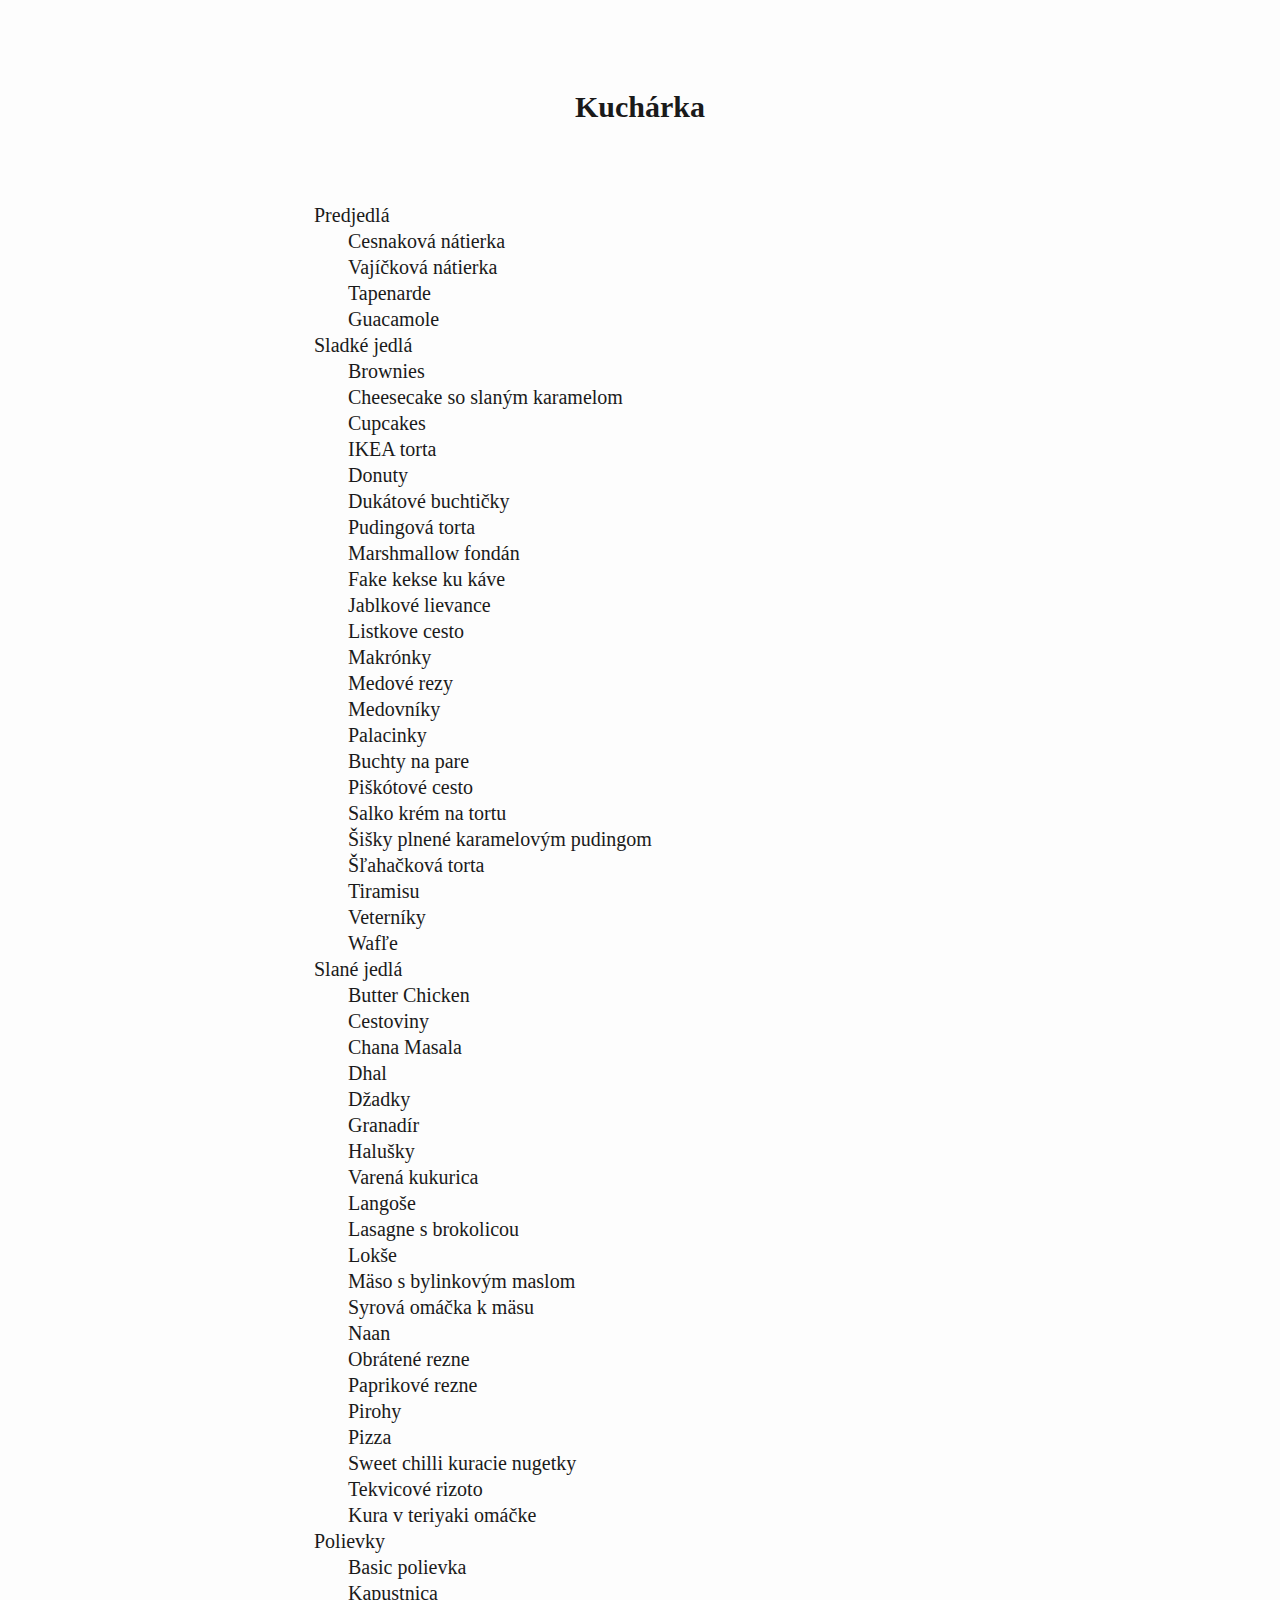
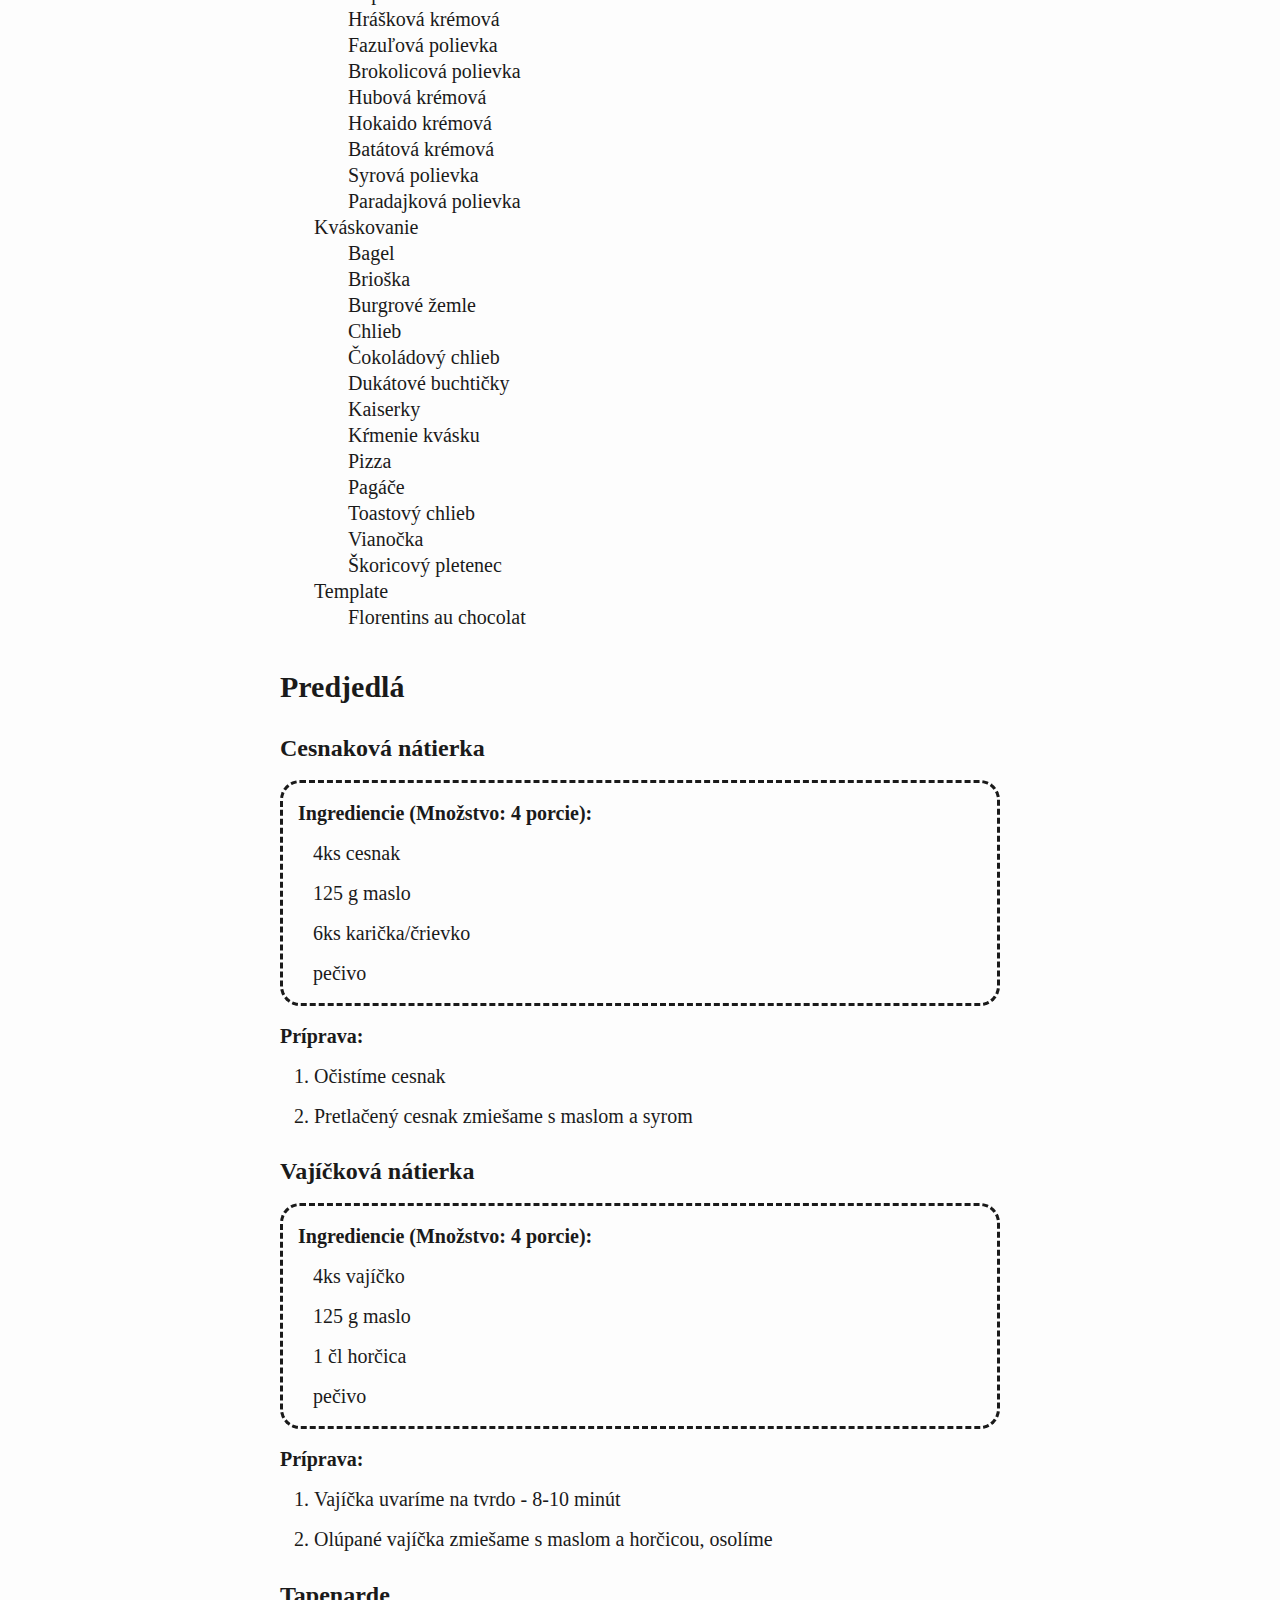
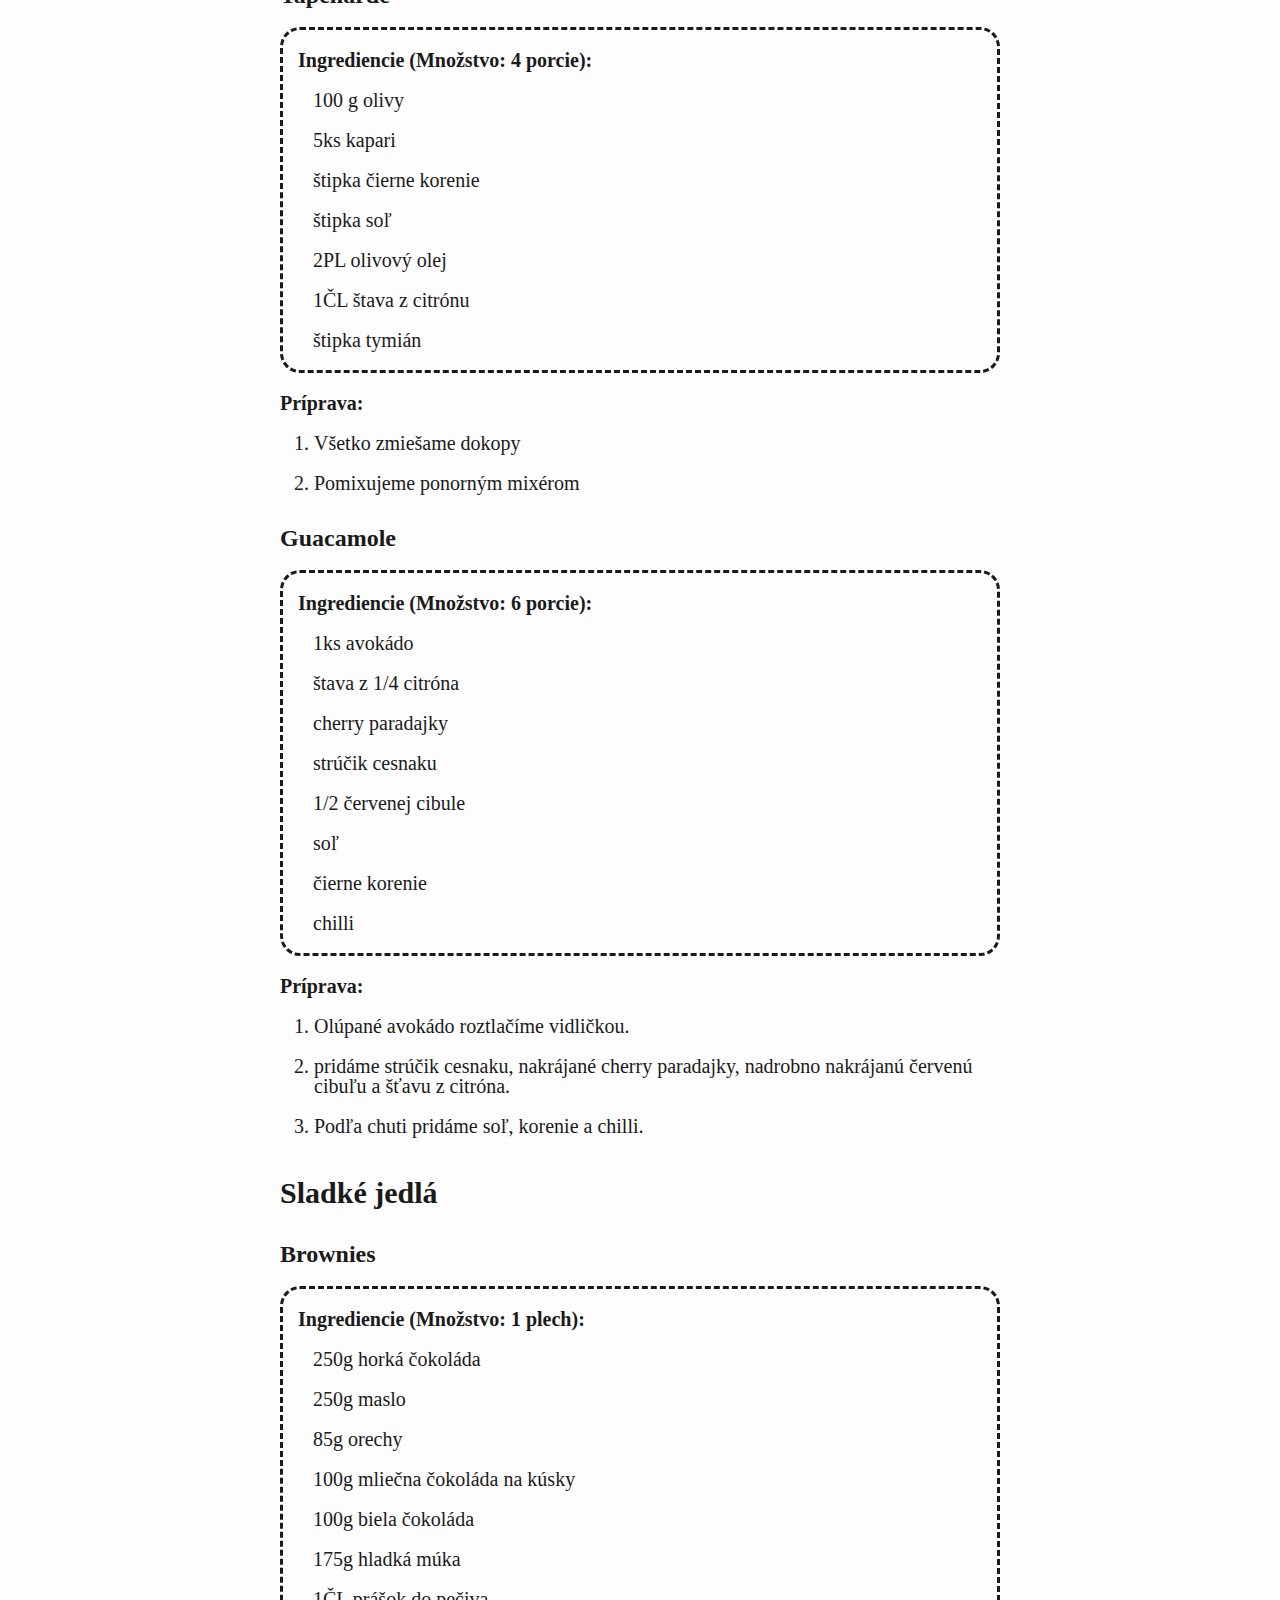
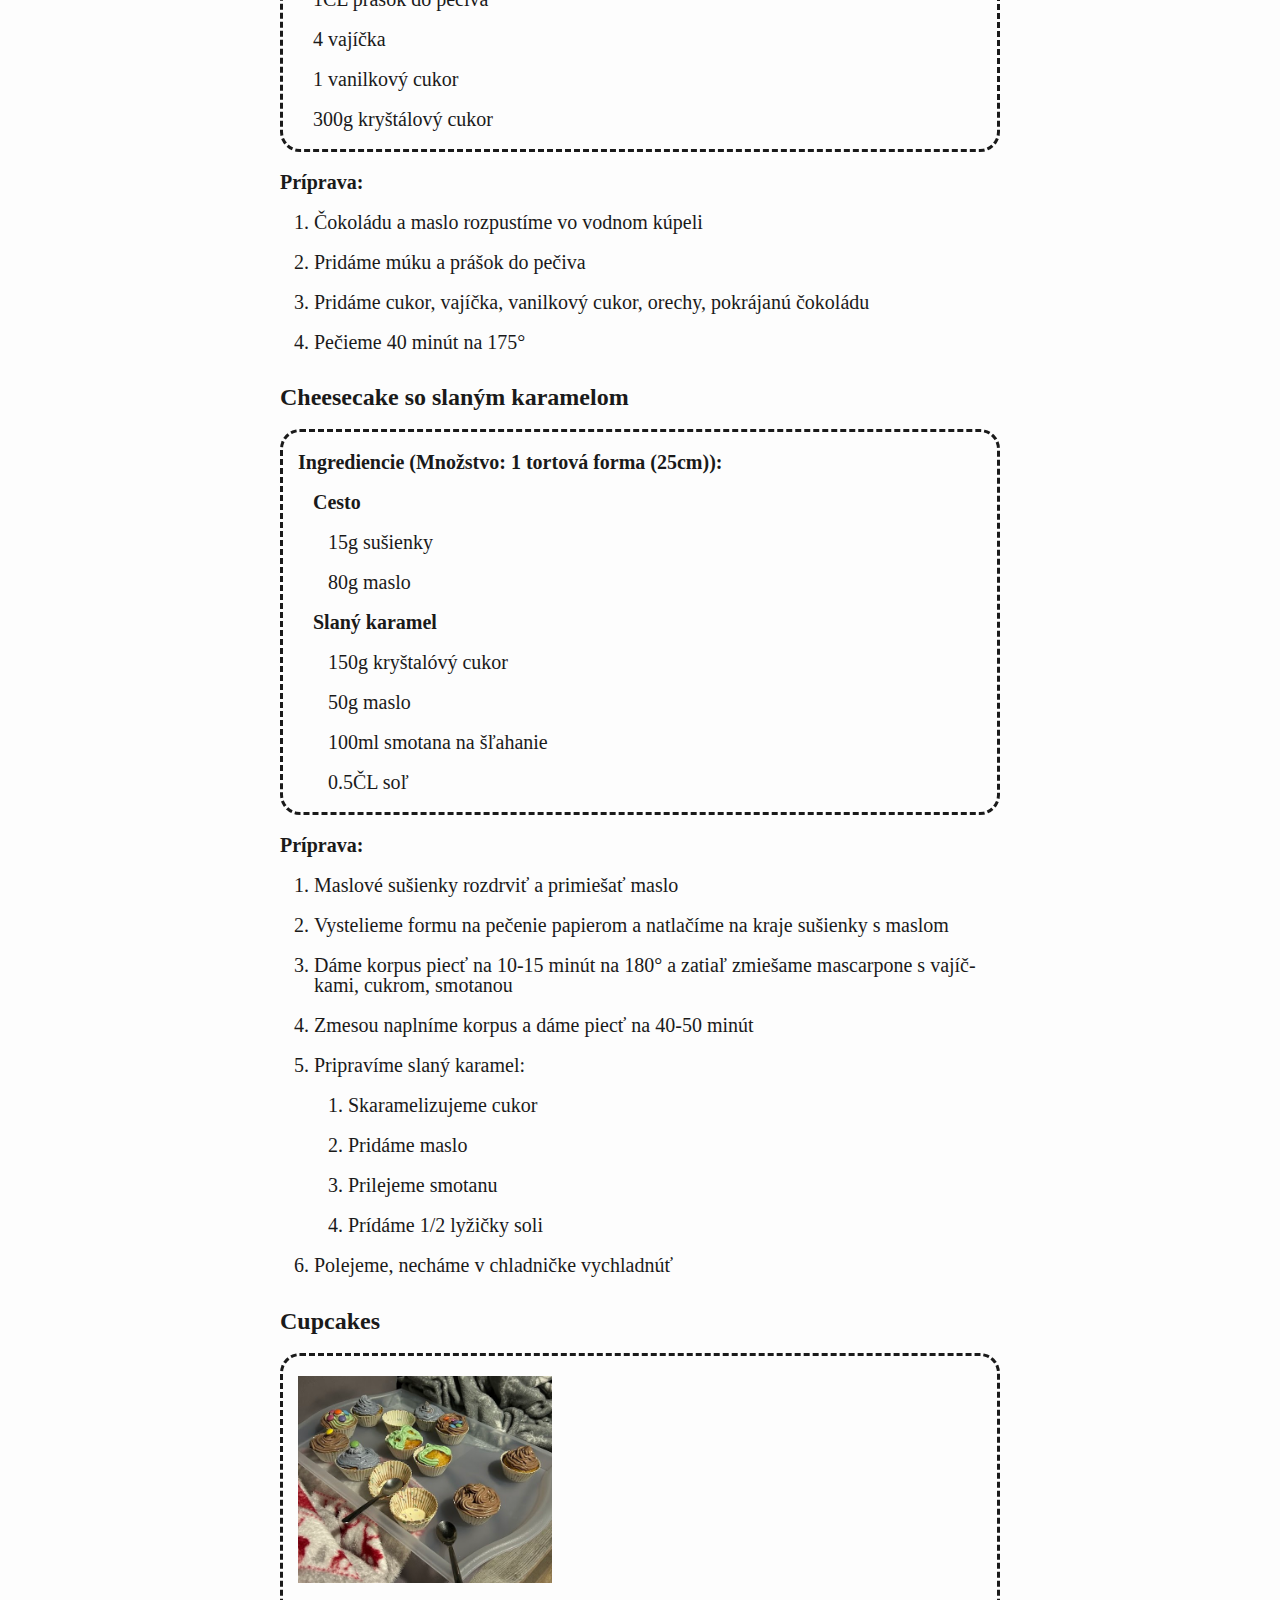
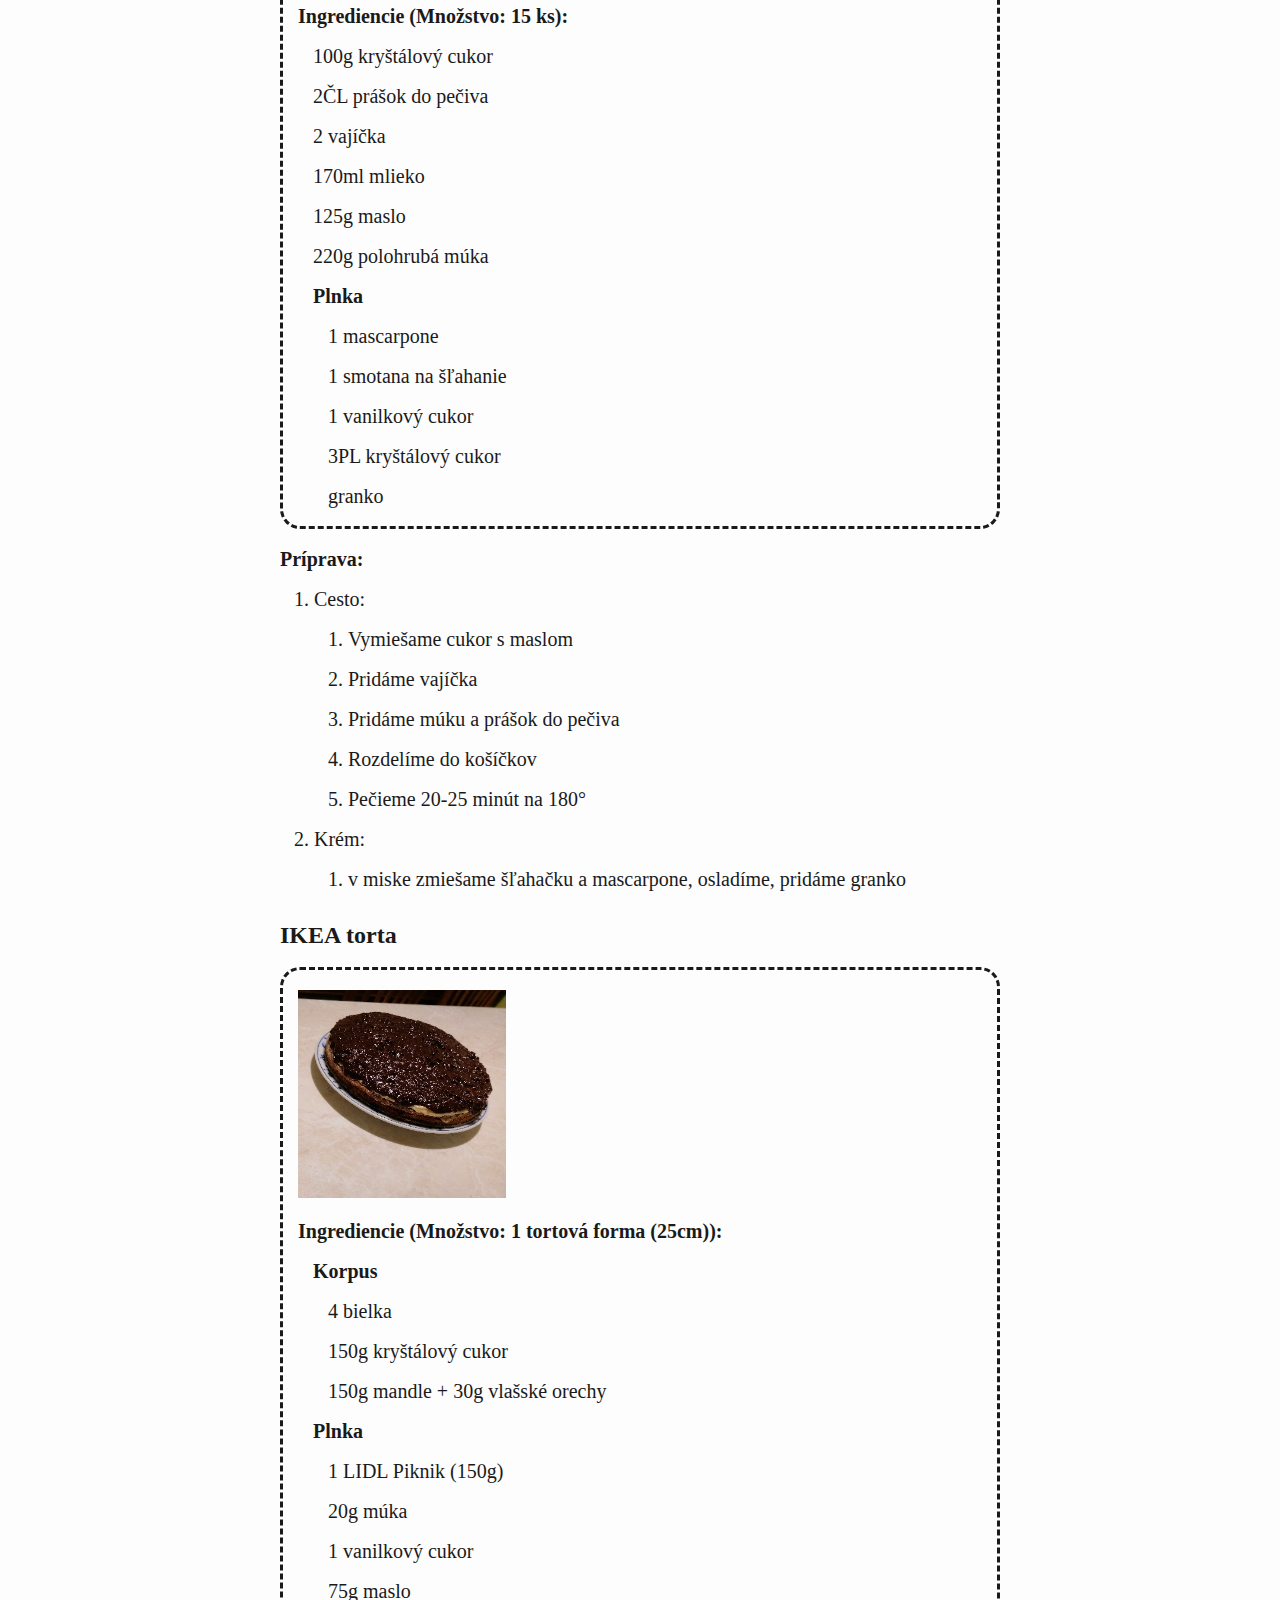
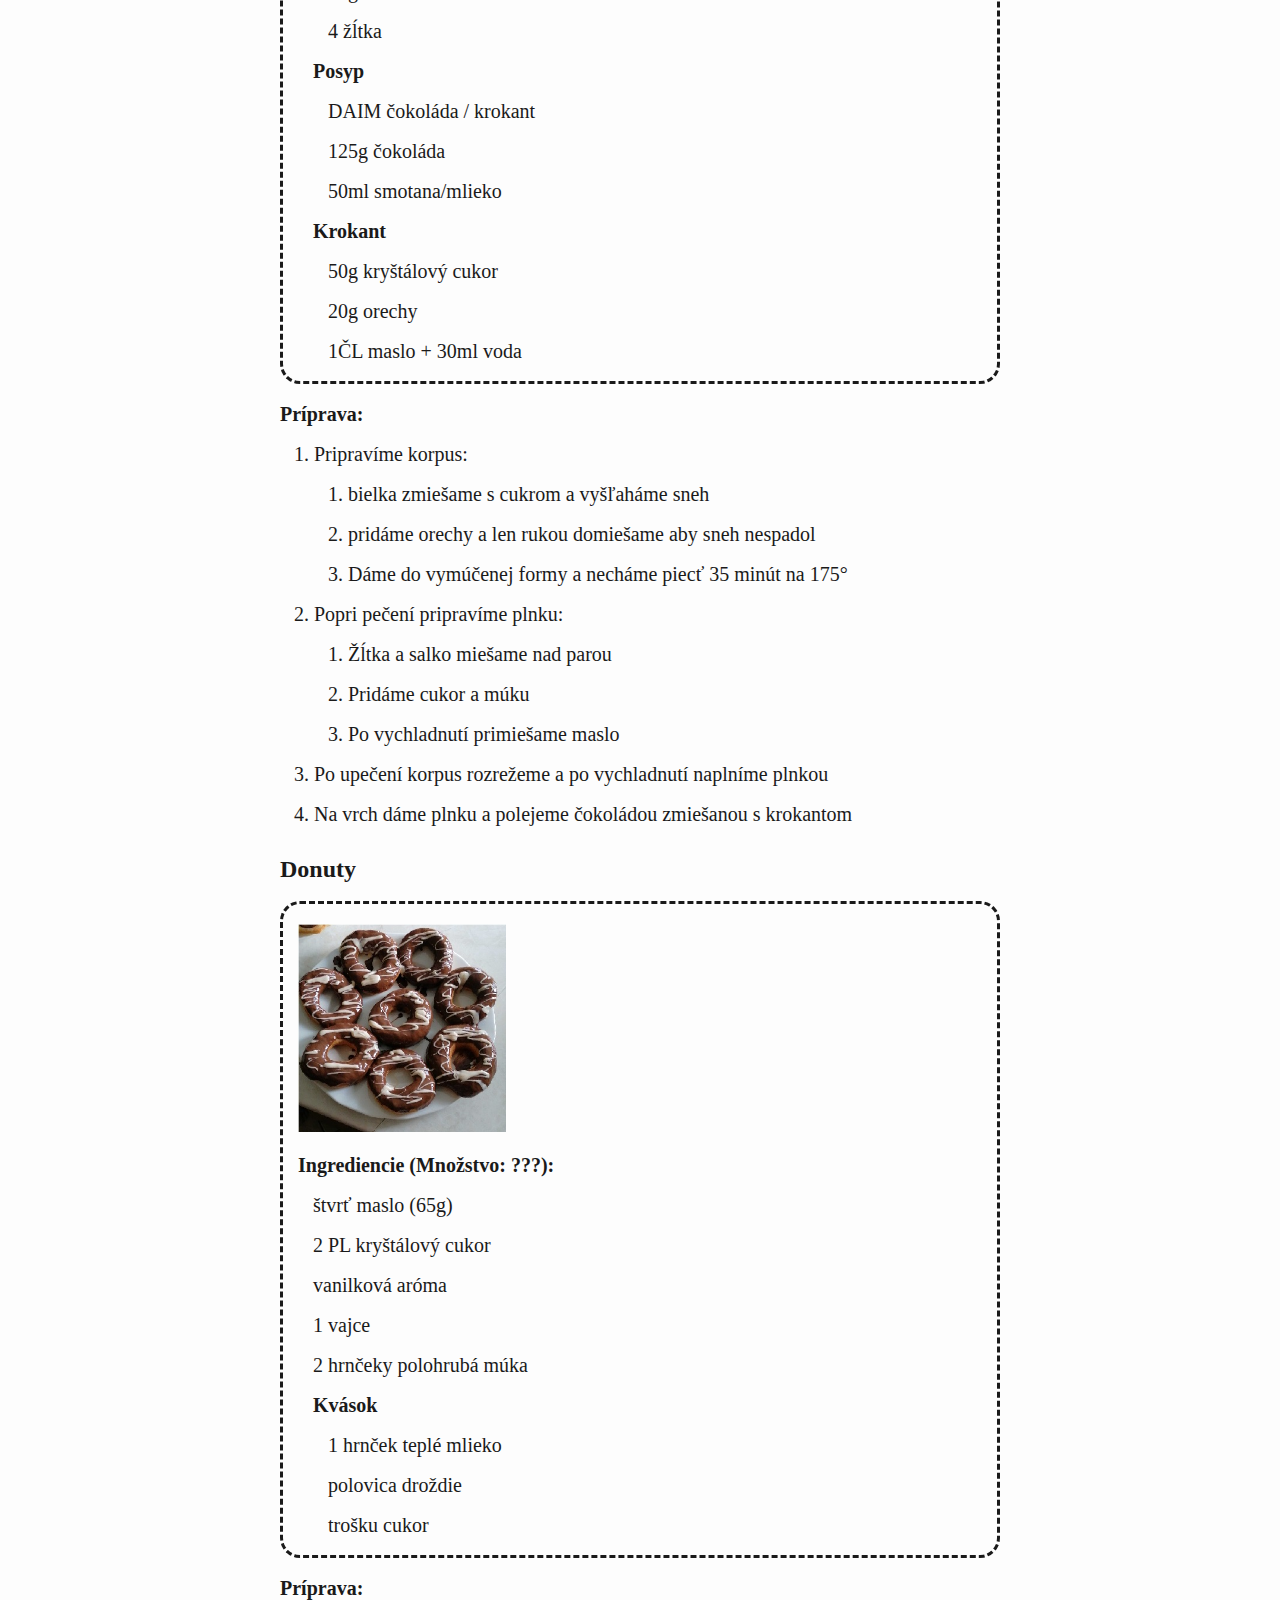
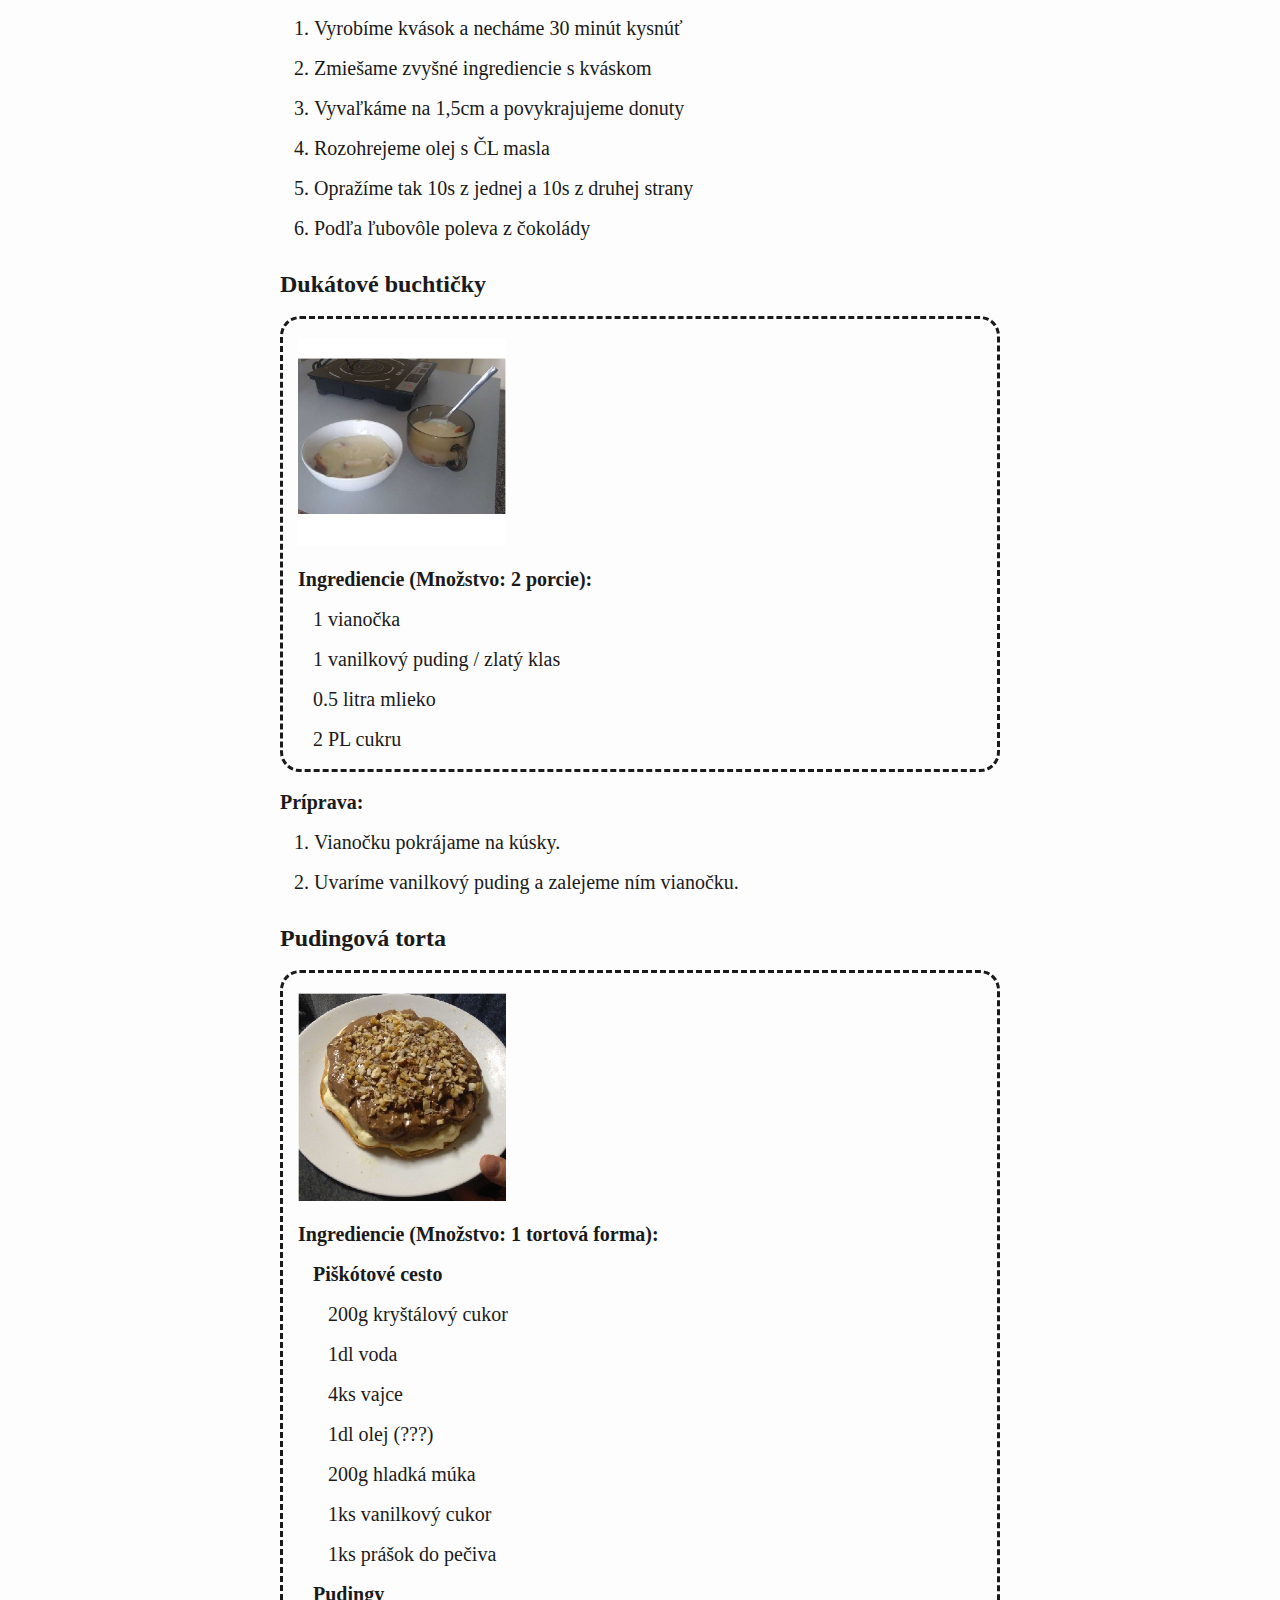
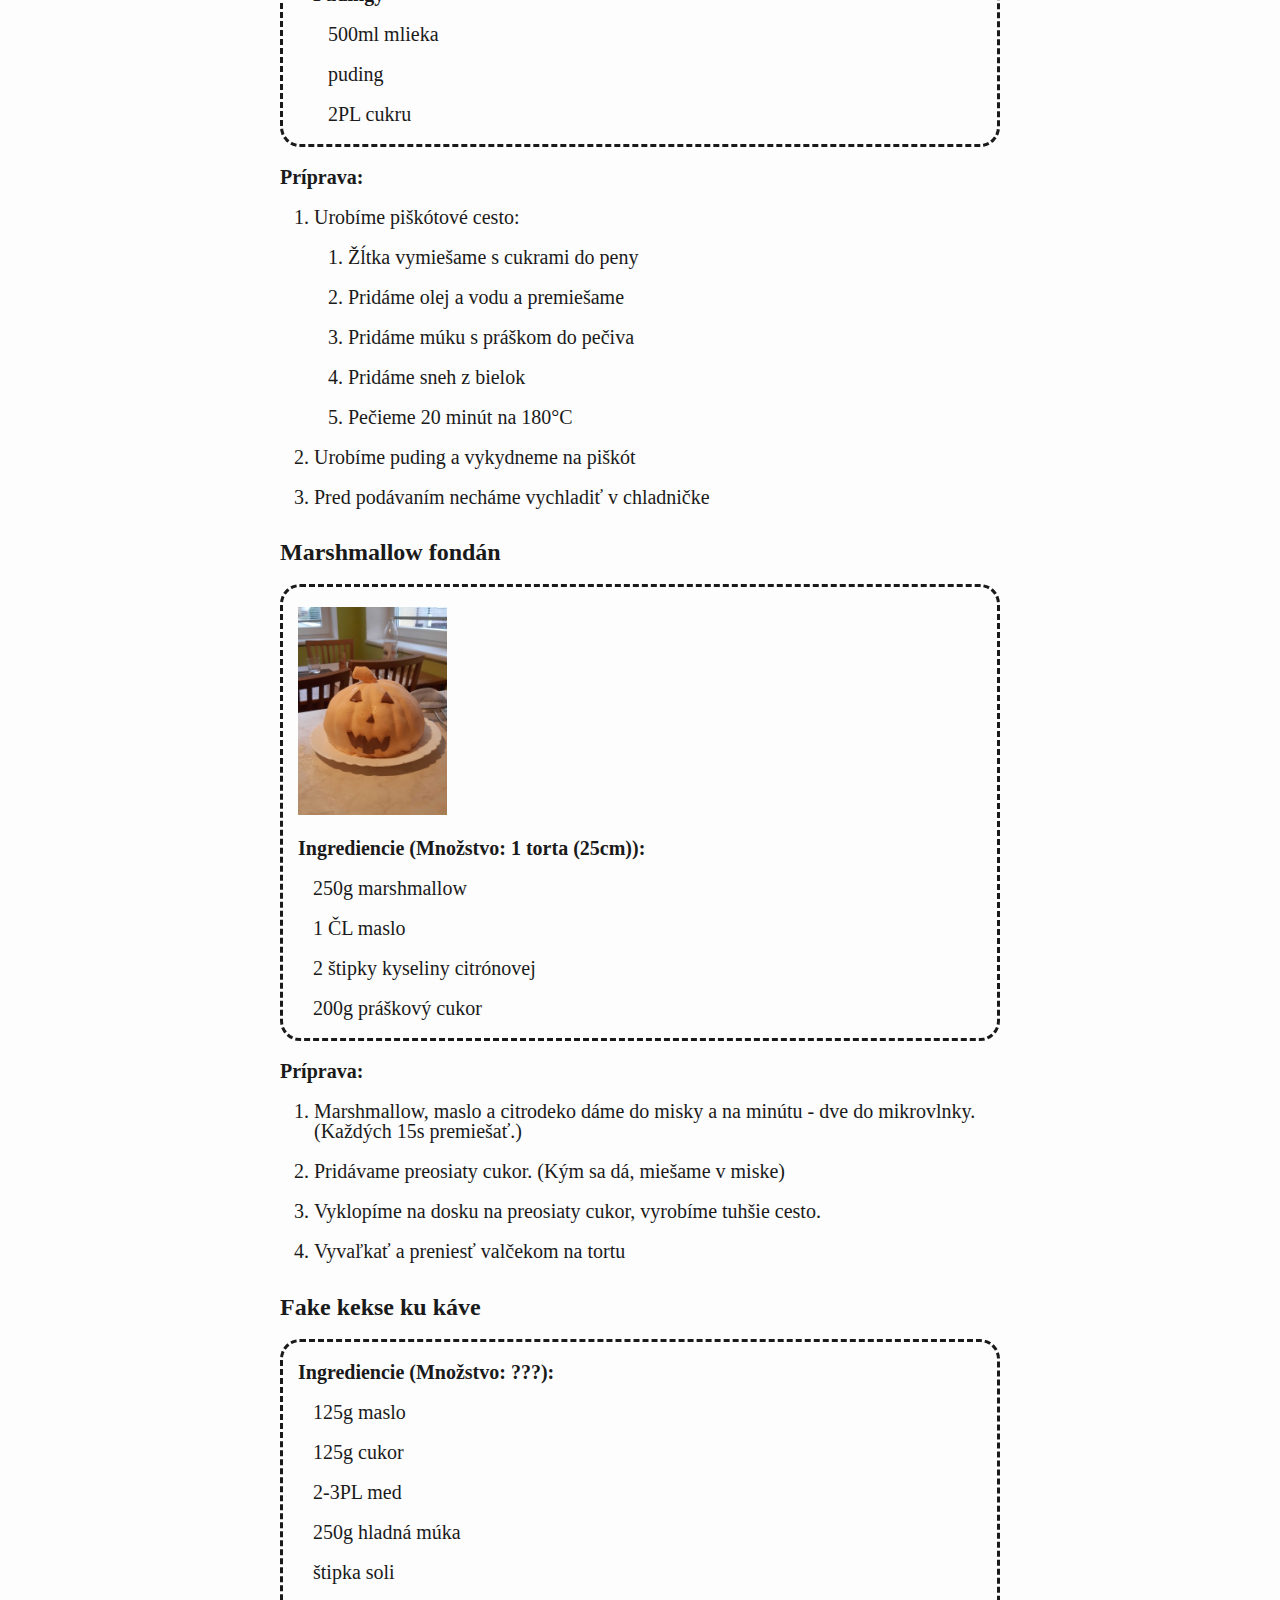
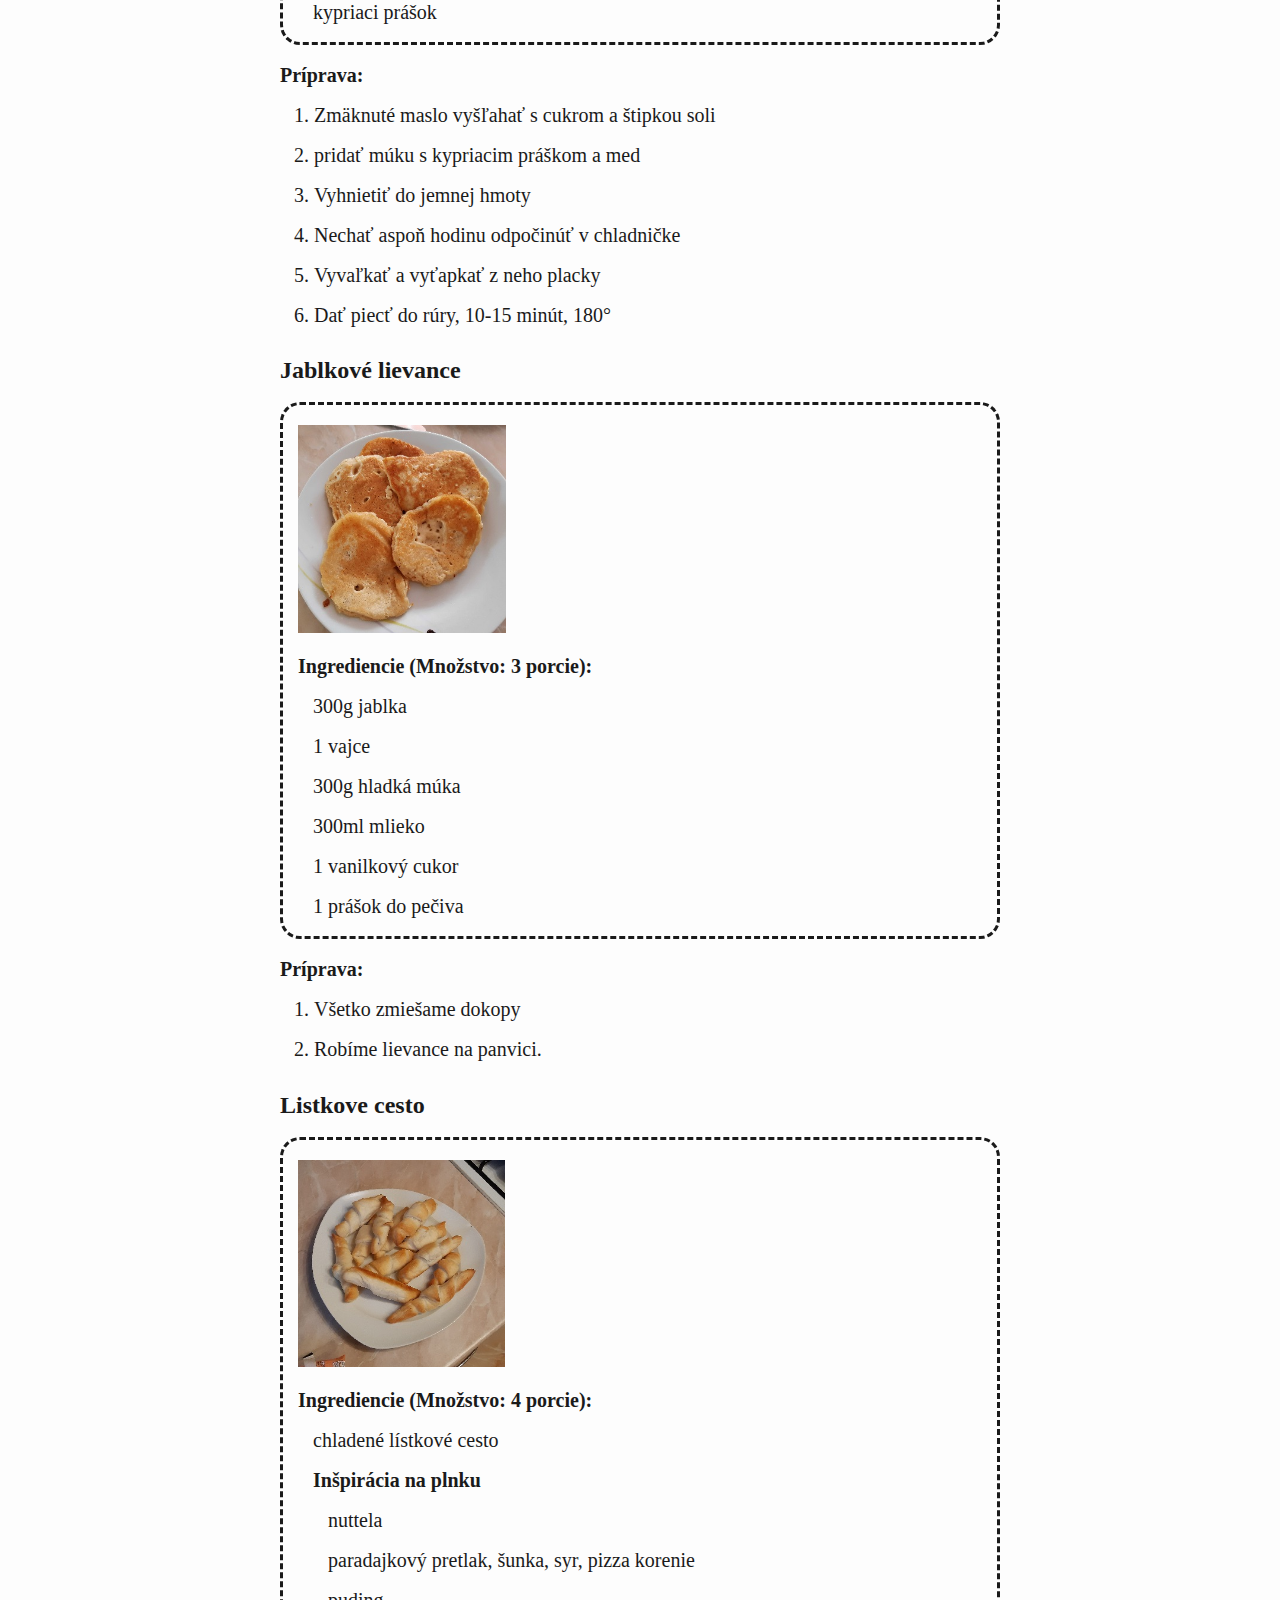
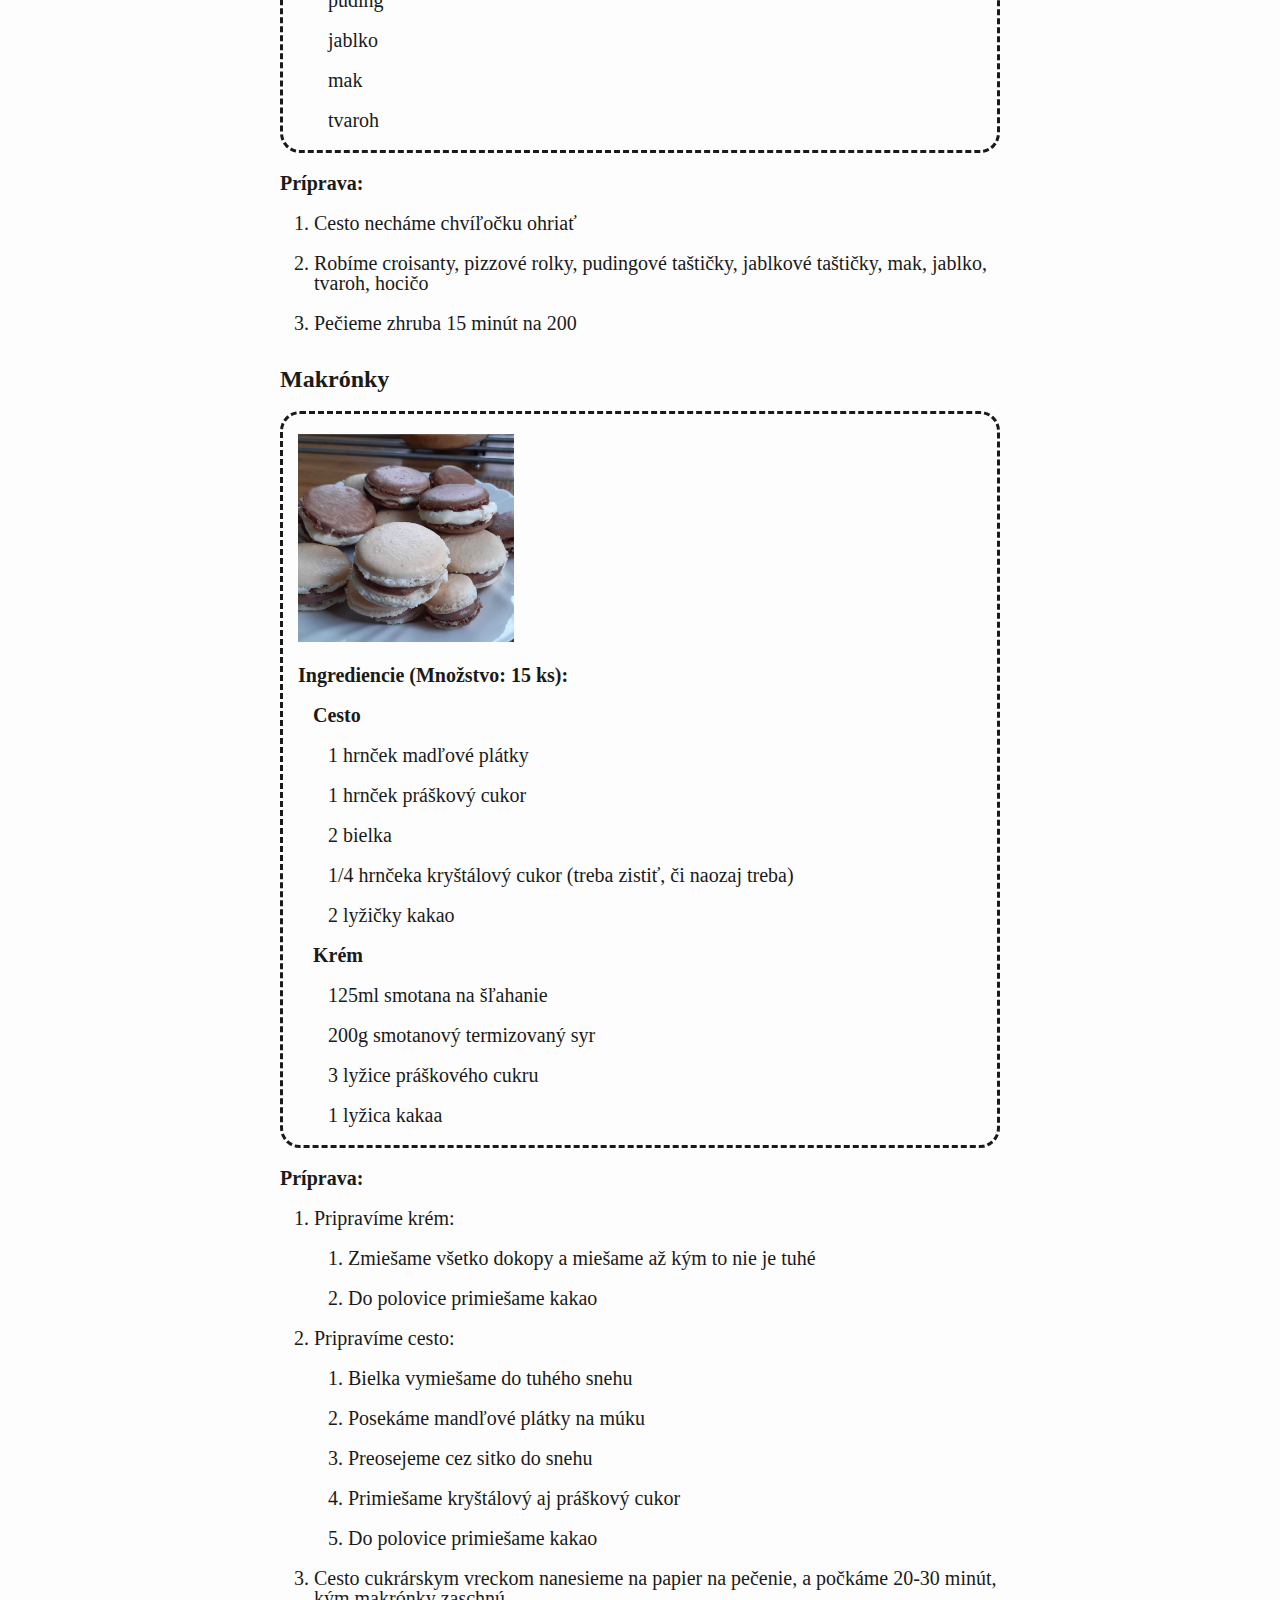
<file: index.html>
<!DOCTYPE html>
<html xmlns="http://www.w3.org/1999/xhtml" lang="sk" xml:lang="sk">
<head>
  <meta charset="utf-8" />
  <meta name="generator" content="pandoc" />
  <meta name="viewport" content="width=device-width, initial-scale=1.0, user-scalable=yes" />
  <title>Kuchárka</title>
  <style>
    code{white-space: pre-wrap;}
    span.smallcaps{font-variant: small-caps;}
    span.underline{text-decoration: underline;}
    div.column{display: inline-block; vertical-align: top; width: 50%;}
    div.hanging-indent{margin-left: 1.5em; text-indent: -1.5em;}
    ul.task-list{list-style: none;}
    .display.math{display: block; text-align: center; margin: 0.5rem auto;}
  </style>
  <link rel="stylesheet" href="style.css" />
  <!--[if lt IE 9]>
    <script src="//cdnjs.cloudflare.com/ajax/libs/html5shiv/3.7.3/html5shiv-printshiv.min.js"></script>
  <![endif]-->
</head>
<body>
<header id="title-block-header">
<h1 class="title">Kuchárka</h1>
</header>
<nav id="TOC" role="doc-toc">
<ul>
<li><a href="#predjedlá">Predjedlá</a>
<ul>
<li><a href="#cesnaková-nátierka"> Cesnaková nátierka </a></li>
<li><a href="#vajíčková-nátierka"> Vajíčková nátierka </a></li>
<li><a href="#tapenarde"> Tapenarde </a></li>
<li><a href="#guacamole"> Guacamole </a></li>
</ul></li>
<li><a href="#sladké-jedlá">Sladké jedlá</a>
<ul>
<li><a href="#brownies"> Brownies </a></li>
<li><a href="#cheesecake-so-slaným-karamelom"> Cheesecake so slaným
karamelom </a></li>
<li><a href="#cupcakes"> Cupcakes </a></li>
<li><a href="#ikea-torta"> IKEA torta </a></li>
<li><a href="#donuty"> Donuty </a></li>
<li><a href="#dukátové-buchtičky"> Dukátové buchtičky </a></li>
<li><a href="#pudingová-torta"> Pudingová torta </a></li>
<li><a href="#marshmallow-fondán"> Marshmallow fondán </a></li>
<li><a href="#fake-kekse-ku-káve"> Fake kekse ku káve </a></li>
<li><a href="#jablkové-lievance"> Jablkové lievance </a></li>
<li><a href="#listkove-cesto"> Listkove cesto </a></li>
<li><a href="#makrónky"> Makrónky </a></li>
<li><a href="#medové-rezy"> Medové rezy </a></li>
<li><a href="#medovníky"> Medovníky </a></li>
<li><a href="#palacinky"> Palacinky </a></li>
<li><a href="#buchty-na-pare"> Buchty na pare </a></li>
<li><a href="#piškótové-cesto"> Piškótové cesto </a></li>
<li><a href="#salko-krém-na-tortu"> Salko krém na tortu </a></li>
<li><a href="#šišky-plnené-karamelovým-pudingom"> Šišky plnené
karamelovým pudingom </a></li>
<li><a href="#šľahačková-torta"> Šľahačková torta </a></li>
<li><a href="#tiramisu"> Tiramisu </a></li>
<li><a href="#veterníky"> Veterníky </a></li>
<li><a href="#wafľe"> Wafľe </a></li>
</ul></li>
<li><a href="#slané-jedlá">Slané jedlá</a>
<ul>
<li><a href="#butter-chicken"> Butter Chicken </a></li>
<li><a href="#cestoviny"> Cestoviny </a></li>
<li><a href="#chana-masala"> Chana Masala </a></li>
<li><a href="#dhal"> Dhal </a></li>
<li><a href="#džadky"> Džadky </a></li>
<li><a href="#granadír"> Granadír </a></li>
<li><a href="#halušky"> Halušky </a></li>
<li><a href="#varená-kukurica"> Varená kukurica </a></li>
<li><a href="#langoše"> Langoše </a></li>
<li><a href="#lasagne-s-brokolicou"> Lasagne s brokolicou </a></li>
<li><a href="#lokše"> Lokše </a></li>
<li><a href="#mäso-s-bylinkovým-maslom"> Mäso s bylinkovým maslom
</a></li>
<li><a href="#syrová-omáčka-k-mäsu"> Syrová omáčka k mäsu </a></li>
<li><a href="#naan"> Naan </a></li>
<li><a href="#obrátené-rezne"> Obrátené rezne </a></li>
<li><a href="#paprikové-rezne"> Paprikové rezne </a></li>
<li><a href="#pirohy"> Pirohy </a></li>
<li><a href="#pizza"> Pizza </a></li>
<li><a href="#sweet-chilli-kuracie-nugetky"> Sweet chilli kuracie
nugetky </a></li>
<li><a href="#tekvicové-rizoto"> Tekvicové rizoto </a></li>
<li><a href="#kura-v-teriyaki-omáčke"> Kura v teriyaki omáčke </a></li>
</ul></li>
<li><a href="#polievky">Polievky</a>
<ul>
<li><a href="#basic-polievka"> Basic polievka </a></li>
<li><a href="#kapustnica"> Kapustnica </a></li>
<li><a href="#hrášková-krémová"> Hrášková krémová </a></li>
<li><a href="#fazuľová-polievka"> Fazuľová polievka </a></li>
<li><a href="#brokolicová-polievka"> Brokolicová polievka </a></li>
<li><a href="#hubová-krémová"> Hubová krémová </a></li>
<li><a href="#hokaido-krémová"> Hokaido krémová </a></li>
<li><a href="#batátová-krémová"> Batátová krémová </a></li>
<li><a href="#syrová-polievka"> Syrová polievka </a></li>
<li><a href="#paradajková-polievka"> Paradajková polievka </a></li>
</ul></li>
<li><a href="#kváskovanie">Kváskovanie</a>
<ul>
<li><a href="#bagel"> Bagel </a></li>
<li><a href="#brioška"> Brioška </a></li>
<li><a href="#burgrové-žemle"> Burgrové žemle </a></li>
<li><a href="#chlieb"> Chlieb </a></li>
<li><a href="#čokoládový-chlieb"> Čokoládový chlieb </a></li>
<li><a href="#dukátové-buchtičky-1"> Dukátové buchtičky </a></li>
<li><a href="#kaiserky"> Kaiserky </a></li>
<li><a href="#kŕmenie-kvásku"> Kŕmenie kvásku </a></li>
<li><a href="#pizza-1"> Pizza </a></li>
<li><a href="#pagáče"> Pagáče </a></li>
<li><a href="#toastový-chlieb"> Toastový chlieb </a></li>
<li><a href="#vianočka"> Vianočka </a></li>
<li><a href="#škoricový-pletenec"> Škoricový pletenec </a></li>
</ul></li>
<li><a href="#template">Template</a>
<ul>
<li><a href="#florentins-au-chocolat"> Florentins au chocolat </a></li>
</ul></li>
</ul>
</nav>
<h1 id="predjedlá">Predjedlá</h1>
<h2 id="cesnaková-nátierka"> Cesnaková nátierka </h2>
<div class="ingredient">
<p><strong><span>Ingrediencie (Množstvo: 4 porcie):</span></strong></p>
<div class="main">
<p>4ks cesnak</p>
<p>125 g maslo</p>
<p>6ks karička/črievko</p>
<p>pečivo</p>
</div>
</div>
<div class="recipe">
<p><strong><span>Príprava:</span></strong></p>
<ol>
<li><p><span>Očistíme cesnak</span></p></li>
<li><p><span>Pretlačený cesnak zmiešame s maslom a syrom</span></p></li>
</ol>
</div>
<div class="notes">

</div>
<h2 id="vajíčková-nátierka"> Vajíčková nátierka </h2>
<div class="ingredient">
<p><strong><span>Ingrediencie (Množstvo: 4 porcie):</span></strong></p>
<div class="main">
<p>4ks vajíčko</p>
<p>125 g maslo</p>
<p>1 čl horčica</p>
<p>pečivo</p>
</div>
</div>
<div class="recipe">
<p><strong><span>Príprava:</span></strong></p>
<ol>
<li><p><span>Vajíčka uvaríme na tvrdo - 8-10 minút</span></p></li>
<li><p><span>Olúpané vajíčka zmiešame s maslom a horčicou,
osolíme</span></p></li>
</ol>
</div>
<div class="notes">

</div>
<h2 id="tapenarde"> Tapenarde </h2>
<div class="ingredient">
<p><strong><span>Ingrediencie (Množstvo: 4 porcie):</span></strong></p>
<div class="main">
<p>100 g olivy</p>
<p>5ks kapari</p>
<p>štipka čierne korenie</p>
<p>štipka soľ</p>
<p>2PL olivový olej</p>
<p>1ČL štava z citrónu</p>
<p>štipka tymián</p>
</div>
</div>
<div class="recipe">
<p><strong><span>Príprava:</span></strong></p>
<ol>
<li><p><span>Všetko zmiešame dokopy</span></p></li>
<li><p><span>Pomixujeme ponorným mixérom</span></p></li>
</ol>
</div>
<div class="notes">

</div>
<h2 id="guacamole"> Guacamole </h2>
<div class="ingredient">
<p><strong><span>Ingrediencie (Množstvo: 6 porcie):</span></strong></p>
<div class="main">
<p>1ks avokádo</p>
<p>štava z 1/4 citróna</p>
<p>cherry paradajky</p>
<p>strúčik cesnaku</p>
<p>1/2 červenej cibule</p>
<p>soľ</p>
<p>čierne korenie</p>
<p>chilli</p>
</div>
</div>
<div class="recipe">
<p><strong><span>Príprava:</span></strong></p>
<ol>
<li><p><span>Olúpané avokádo roztlačíme vidličkou.</span></p></li>
<li><p><span>pridáme strúčik cesnaku, nakrájané cherry paradajky,
nadrobno nakrájanú červenú cibuľu a šťavu z citróna.</span></p></li>
<li><p><span>Podľa chuti pridáme soľ, korenie a chilli.</span></p></li>
</ol>
</div>
<div class="notes">

</div>
<h1 id="sladké-jedlá">Sladké jedlá</h1>
<h2 id="brownies"> Brownies </h2>
<div class="ingredient">
<p><strong><span>Ingrediencie (Množstvo: 1 plech):</span></strong></p>
<div class="main">
<p>250g horká čokoláda</p>
<p>250g maslo</p>
<p>85g orechy</p>
<p>100g mliečna čokoláda na kúsky</p>
<p>100g biela čokoláda</p>
<p>175g hladká múka</p>
<p>1ČL prášok do pečiva</p>
<p>4 vajíčka</p>
<p>1 vanilkový cukor</p>
<p>300g kryštálový cukor</p>
</div>
</div>
<div class="recipe">
<p><strong><span>Príprava:</span></strong></p>
<ol>
<li><p><span>Čokoládu a maslo rozpustíme vo vodnom
kúpeli</span></p></li>
<li><p><span>Pridáme múku a prášok do pečiva</span></p></li>
<li><p><span>Pridáme cukor, vajíčka, vanilkový cukor, orechy, pokrájanú
čokoládu</span></p></li>
<li><p><span>Pečieme 40 minút na 175°</span></p></li>
</ol>
</div>
<div class="notes">

</div>
<h2 id="cheesecake-so-slaným-karamelom"> Cheesecake so slaným karamelom
</h2>
<div class="ingredient">
<p><strong><span>Ingrediencie (Množstvo: 1 tortová forma
(25cm)):</span></strong></p>
<div class="main">

</div>
<div class="subingredient">
<p><span>Cesto</span></p>
<p>15g sušienky</p>
<p>80g maslo</p>
</div>
<div class="subingredient">
<p><span>Slaný karamel</span></p>
<p>150g kryštalóvý cukor</p>
<p>50g maslo</p>
<p>100ml smotana na šľahanie</p>
<p>0.5ČL soľ</p>
</div>
</div>
<div class="recipe">
<p><strong><span>Príprava:</span></strong></p>
<ol>
<li><p><span>Maslové sušienky rozdrviť a primiešať maslo</span></p></li>
<li><p><span>Vystelieme formu na pečenie papierom a natlačíme na kraje
sušienky s maslom</span></p></li>
<li><p><span>Dáme korpus piecť na 10-15 minút na 180° a zatiaľ zmiešame
mascarpone s vajíčkami, cukrom, smotanou</span></p></li>
<li><p><span>Zmesou naplníme korpus a dáme piecť na 40-50
minút</span></p></li>
<li><p><span>Pripravíme slaný karamel: </span></p>
<ol>
<li><p><span>Skaramelizujeme cukor</span></p></li>
<li><p><span>Pridáme maslo</span></p></li>
<li><p><span>Prilejeme smotanu</span></p></li>
<li><p><span>Prídáme 1/2 lyžičky soli</span></p></li>
</ol></li>
<li><p><span>Polejeme, necháme v chladničke vychladnúť</span></p></li>
</ol>
</div>
<div class="notes">

</div>
<h2 id="cupcakes"> Cupcakes </h2>
<div class="ingredient">
<p><img src="images/cupcakes.jpg" style="height:5.5cm"
alt="image" /></p>
<p><strong><span>Ingrediencie (Množstvo: 15 ks):</span></strong></p>
<div class="main">
<p>100g kryštálový cukor</p>
<p>2ČL prášok do pečiva</p>
<p>2 vajíčka</p>
<p>170ml mlieko</p>
<p>125g maslo</p>
<p>220g polohrubá múka</p>
</div>
<div class="subingredient">
<p><span>Plnka</span></p>
<p>1 mascarpone</p>
<p>1 smotana na šľahanie</p>
<p>1 vanilkový cukor</p>
<p>3PL kryštálový cukor</p>
<p>granko</p>
</div>
</div>
<div class="recipe">
<p><strong><span>Príprava:</span></strong></p>
<ol>
<li><p><span>Cesto: </span></p>
<ol>
<li><p><span>Vymiešame cukor s maslom</span></p></li>
<li><p><span>Pridáme vajíčka</span></p></li>
<li><p><span>Pridáme múku a prášok do pečiva</span></p></li>
<li><p><span>Rozdelíme do košíčkov</span></p></li>
<li><p><span>Pečieme 20-25 minút na 180°</span></p></li>
</ol></li>
<li><p><span>Krém: </span></p>
<ol>
<li><p><span>v miske zmiešame šľahačku a mascarpone, osladíme, pridáme
granko</span></p></li>
</ol></li>
</ol>
</div>
<div class="notes">

</div>
<h2 id="ikea-torta"> IKEA torta </h2>
<div class="ingredient">
<p><img src="images/daim.jpg" style="height:5.5cm" alt="image" /></p>
<p><strong><span>Ingrediencie (Množstvo: 1 tortová forma
(25cm)):</span></strong></p>
<div class="main">

</div>
<div class="subingredient">
<p><span>Korpus</span></p>
<p>4 bielka</p>
<p>150g kryštálový cukor</p>
<p>150g mandle + 30g vlašské orechy</p>
</div>
<div class="subingredient">
<p><span>Plnka</span></p>
<p>1 LIDL Piknik (150g)</p>
<p>20g múka</p>
<p>1 vanilkový cukor</p>
<p>75g maslo</p>
<p>4 žĺtka</p>
</div>
<div class="subingredient">
<p><span>Posyp</span></p>
<p>DAIM čokoláda / krokant</p>
<p>125g čokoláda</p>
<p>50ml smotana/mlieko</p>
</div>
<div class="subingredient">
<p><span>Krokant</span></p>
<p>50g kryštálový cukor</p>
<p>20g orechy</p>
<p>1ČL maslo + 30ml voda</p>
</div>
</div>
<div class="recipe">
<p><strong><span>Príprava:</span></strong></p>
<ol>
<li><p><span>Pripravíme korpus: </span></p>
<ol>
<li><p><span>bielka zmiešame s cukrom a vyšľaháme sneh</span></p></li>
<li><p><span>pridáme orechy a len rukou domiešame aby sneh
nespadol</span></p></li>
<li><p><span>Dáme do vymúčenej formy a necháme piecť 35 minút na
175°</span></p></li>
</ol></li>
<li><p><span>Popri pečení pripravíme plnku: </span></p>
<ol>
<li><p><span>Žĺtka a salko miešame nad parou</span></p></li>
<li><p><span>Pridáme cukor a múku</span></p></li>
<li><p><span>Po vychladnutí primiešame maslo</span></p></li>
</ol></li>
<li><p><span>Po upečení korpus rozrežeme a po vychladnutí naplníme
plnkou</span></p></li>
<li><p><span>Na vrch dáme plnku a polejeme čokoládou zmiešanou s
krokantom</span></p></li>
</ol>
</div>
<div class="notes">

</div>
<h2 id="donuty"> Donuty </h2>
<div class="ingredient">
<p><img src="images/donuty.jpg" style="height:5.5cm" alt="image" /></p>
<p><strong><span>Ingrediencie (Množstvo: ???):</span></strong></p>
<div class="main">
<p>štvrť maslo (65g)</p>
<p>2 PL kryštálový cukor</p>
<p>vanilková aróma</p>
<p>1 vajce</p>
<p>2 hrnčeky polohrubá múka</p>
</div>
<div class="subingredient">
<p><span>Kvások</span></p>
<p>1 hrnček teplé mlieko</p>
<p>polovica droždie</p>
<p>trošku cukor</p>
</div>
</div>
<div class="recipe">
<p><strong><span>Príprava:</span></strong></p>
<ol>
<li><p><span>Vyrobíme kvások a necháme 30 minút kysnúť</span></p></li>
<li><p><span>Zmiešame zvyšné ingrediencie s kváskom</span></p></li>
<li><p><span>Vyvaľkáme na 1,5cm a povykrajujeme donuty</span></p></li>
<li><p><span>Rozohrejeme olej s ČL masla</span></p></li>
<li><p><span>Opražíme tak 10s z jednej a 10s z druhej
strany</span></p></li>
<li><p><span>Podľa ľubovôle poleva z čokolády</span></p></li>
</ol>
</div>
<div class="notes">

</div>
<h2 id="dukátové-buchtičky"> Dukátové buchtičky </h2>
<div class="ingredient">
<p><img src="images/dukatky.jpg" style="height:5.5cm" alt="image" /></p>
<p><strong><span>Ingrediencie (Množstvo: 2 porcie):</span></strong></p>
<div class="main">
<p>1 vianočka</p>
<p>1 vanilkový puding / zlatý klas</p>
<p>0.5 litra mlieko</p>
<p>2 PL cukru</p>
</div>
</div>
<div class="recipe">
<p><strong><span>Príprava:</span></strong></p>
<ol>
<li><p><span>Vianočku pokrájame na kúsky.</span></p></li>
<li><p><span>Uvaríme vanilkový puding a zalejeme ním
vianočku.</span></p></li>
</ol>
</div>
<div class="notes">

</div>
<h2 id="pudingová-torta"> Pudingová torta </h2>
<div class="ingredient">
<p><img src="images/eh_torta.jpg" style="height:5.5cm"
alt="image" /></p>
<p><strong><span>Ingrediencie (Množstvo: 1 tortová
forma):</span></strong></p>
<div class="main">

</div>
<div class="subingredient">
<p><span>Piškótové cesto</span></p>
<p>200g kryštálový cukor</p>
<p>1dl voda</p>
<p>4ks vajce</p>
<p>1dl olej (???)</p>
<p>200g hladká múka</p>
<p>1ks vanilkový cukor</p>
<p>1ks prášok do pečiva</p>
</div>
<div class="subingredient">
<p><span>Pudingy</span></p>
<p>500ml mlieka</p>
<p>puding</p>
<p>2PL cukru</p>
</div>
</div>
<div class="recipe">
<p><strong><span>Príprava:</span></strong></p>
<ol>
<li><p><span>Urobíme piškótové cesto: </span></p>
<ol>
<li><p><span>Žĺtka vymiešame s cukrami do peny</span></p></li>
<li><p><span>Pridáme olej a vodu a premiešame</span></p></li>
<li><p><span>Pridáme múku s práškom do pečiva</span></p></li>
<li><p><span>Pridáme sneh z bielok</span></p></li>
<li><p><span>Pečieme 20 minút na 180°C</span></p></li>
</ol></li>
<li><p><span>Urobíme puding a vykydneme na piškót</span></p></li>
<li><p><span>Pred podávaním necháme vychladiť v
chladničke</span></p></li>
</ol>
</div>
<div class="notes">

</div>
<h2 id="marshmallow-fondán"> Marshmallow fondán </h2>
<div class="ingredient">
<p><img src="images/pistkot_krem_salko.jpg" style="height:5.5cm"
alt="image" /></p>
<p><strong><span>Ingrediencie (Množstvo: 1 torta
(25cm)):</span></strong></p>
<div class="main">
<p>250g marshmallow</p>
<p>1 ČL maslo</p>
<p>2 štipky kyseliny citrónovej</p>
<p>200g práškový cukor</p>
</div>
</div>
<div class="recipe">
<p><strong><span>Príprava:</span></strong></p>
<ol>
<li><p><span>Marshmallow, maslo a citrodeko dáme do misky a na minútu -
dve do mikrovlnky. (Každých 15s premiešať.)</span></p></li>
<li><p><span>Pridávame preosiaty cukor. (Kým sa dá, miešame v
miske)</span></p></li>
<li><p><span>Vyklopíme na dosku na preosiaty cukor, vyrobíme tuhšie
cesto.</span></p></li>
<li><p><span>Vyvaľkať a preniesť valčekom na tortu</span></p></li>
</ol>
</div>
<div class="notes">

</div>
<h2 id="fake-kekse-ku-káve"> Fake kekse ku káve </h2>
<div class="ingredient">
<p><strong><span>Ingrediencie (Množstvo: ???):</span></strong></p>
<div class="main">
<p>125g maslo</p>
<p>125g cukor</p>
<p>2-3PL med</p>
<p>250g hladná múka</p>
<p>štipka soli</p>
<p>kypriaci prášok</p>
</div>
</div>
<div class="recipe">
<p><strong><span>Príprava:</span></strong></p>
<ol>
<li><p><span>Zmäknuté maslo vyšľahať s cukrom a štipkou
soli</span></p></li>
<li><p><span>pridať múku s kypriacim práškom a med</span></p></li>
<li><p><span>Vyhnietiť do jemnej hmoty</span></p></li>
<li><p><span>Nechať aspoň hodinu odpočinúť v chladničke</span></p></li>
<li><p><span>Vyvaľkať a vyťapkať z neho placky</span></p></li>
<li><p><span>Dať piecť do rúry, 10-15 minút, 180°</span></p></li>
</ol>
</div>
<div class="notes">

</div>
<h2 id="jablkové-lievance"> Jablkové lievance </h2>
<div class="ingredient">
<p><img src="images/lievance.jpg" style="height:5.5cm"
alt="image" /></p>
<p><strong><span>Ingrediencie (Množstvo: 3 porcie):</span></strong></p>
<div class="main">
<p>300g jablka</p>
<p>1 vajce</p>
<p>300g hladká múka</p>
<p>300ml mlieko</p>
<p>1 vanilkový cukor</p>
<p>1 prášok do pečiva</p>
</div>
</div>
<div class="recipe">
<p><strong><span>Príprava:</span></strong></p>
<ol>
<li><p><span>Všetko zmiešame dokopy</span></p></li>
<li><p><span>Robíme lievance na panvici.</span></p></li>
</ol>
</div>
<div class="notes">

</div>
<h2 id="listkove-cesto"> Listkove cesto </h2>
<div class="ingredient">
<p><img src="images/listkove_cesto.jpg" style="height:5.5cm"
alt="image" /></p>
<p><strong><span>Ingrediencie (Množstvo: 4 porcie):</span></strong></p>
<div class="main">
<p>chladené lístkové cesto</p>
</div>
<div class="subingredient">
<p><span>Inšpirácia na plnku</span></p>
<p>nuttela</p>
<p>paradajkový pretlak, šunka, syr, pizza korenie</p>
<p>puding</p>
<p>jablko</p>
<p>mak</p>
<p>tvaroh</p>
</div>
</div>
<div class="recipe">
<p><strong><span>Príprava:</span></strong></p>
<ol>
<li><p><span>Cesto necháme chvíľočku ohriať</span></p></li>
<li><p><span>Robíme croisanty, pizzové rolky, pudingové taštičky,
jablkové taštičky, mak, jablko, tvaroh, hocičo</span></p></li>
<li><p><span>Pečieme zhruba 15 minút na 200</span></p></li>
</ol>
</div>
<div class="notes">

</div>
<h2 id="makrónky"> Makrónky </h2>
<div class="ingredient">
<p><img src="images/makronky.jpg" style="height:5.5cm"
alt="image" /></p>
<p><strong><span>Ingrediencie (Množstvo: 15 ks):</span></strong></p>
<div class="main">

</div>
<div class="subingredient">
<p><span>Cesto</span></p>
<p>1 hrnček madľové plátky</p>
<p>1 hrnček práškový cukor</p>
<p>2 bielka</p>
<p>1/4 hrnčeka kryštálový cukor (treba zistiť, či naozaj treba)</p>
<p>2 lyžičky kakao</p>
</div>
<div class="subingredient">
<p><span>Krém</span></p>
<p>125ml smotana na šľahanie</p>
<p>200g smotanový termizovaný syr</p>
<p>3 lyžice práškového cukru</p>
<p>1 lyžica kakaa</p>
</div>
</div>
<div class="recipe">
<p><strong><span>Príprava:</span></strong></p>
<ol>
<li><p><span>Pripravíme krém: </span></p>
<ol>
<li><p><span>Zmiešame všetko dokopy a miešame až kým to nie je
tuhé</span></p></li>
<li><p><span>Do polovice primiešame kakao</span></p></li>
</ol></li>
<li><p><span>Pripravíme cesto: </span></p>
<ol>
<li><p><span>Bielka vymiešame do tuhého snehu</span></p></li>
<li><p><span>Posekáme mandľové plátky na múku</span></p></li>
<li><p><span>Preosejeme cez sitko do snehu</span></p></li>
<li><p><span>Primiešame kryštálový aj práškový cukor</span></p></li>
<li><p><span>Do polovice primiešame kakao</span></p></li>
</ol></li>
<li><p><span>Cesto cukrárskym vreckom nanesieme na papier na pečenie, a
počkáme 20-30 minút, kým makrónky zaschnú</span></p></li>
<li><p><span>Pečieme 10-15 minút pri 150°C</span></p></li>
</ol>
</div>
<div class="notes">
<p>Kakaová polovica cesta sa nejako v rúre roztiekla, neviem prečo. Celé
je to fakt slané, asi by bolo zmenšiť množstvá cukru.</p>
</div>
<h2 id="medové-rezy"> Medové rezy </h2>
<div class="ingredient">
<p><img src="images/medove_rezy.jpg" style="height:5.5cm"
alt="image" /></p>
<p><strong><span>Ingrediencie (Množstvo: 20ks):</span></strong></p>
<div class="main">

</div>
<div class="subingredient">
<p><span>Pláty</span></p>
<p>2 balenia hotových plátov, alebo</p>
<p>250g hladká múka</p>
<p>250g polohrubá múka</p>
<p>150g cukor</p>
<p>80g maslo</p>
<p>3ks vajíčko</p>
<p>1 štipka sódy bikarbóny</p>
</div>
<div class="subingredient">
<p><span>Poleva</span></p>
<p>100g práškový cukor</p>
<p>100g maslo</p>
<p>2ks vajíčko</p>
<p>1PL kakao</p>
</div>
</div>
<div class="recipe">
<p><strong><span>Príprava:</span></strong></p>
<ol>
<li><p><span>Pripravíme pláty</span></p></li>
<li><p><span>Pláty: </span></p>
<ol>
<li><p><span>Nad parou zmiešame cukor, maslo, vajíčka, med, škoricu a
sódu bikarbónu.</span></p></li>
<li><p><span>Za stáleho miešania chvíľu varíme. Odstavíme a primiešame
hladkú aj polohrubú múku.</span></p></li>
<li><p><span>Z hmoty vypracujeme cesto, ktoré si rozdelíme na 4 rovnaké
časti.</span></p></li>
<li><p><span>Rozvaľkáme a po jednom pečieme každý plát približne 6 minút
pri 180 stupňoch.</span></p></li>
</ol></li>
<li><p><span>Popri pečení pripravíme plnku: </span></p>
<ol>
<li><p><span>Uvaríme Zlatý klas a necháme h vychladnúť.</span></p></li>
<li><p><span>Po vychladnutí primiešame maslo a cukor.</span></p></li>
</ol></li>
<li><p><span>Na prvé dva pláty natrieme 2/3 plnky.</span></p></li>
<li><p><span>Tretí potrieme džemom a na džem natrieme zvyšok
plnky.</span></p></li>
<li><p><span>Posledný plát položíme na tretí.</span></p></li>
<li><p><span>Pripravíme polevu: </span></p>
<ol>
<li><p><span>Nad parou rozšľaháme vajíčka,cukor a kakao.</span></p></li>
<li><p><span>Do uvarenej horúcej zmesi vmiešame maslo.</span></p></li>
</ol></li>
<li><p><span>Naplnené pláty polejeme polevou a posypeme nasekanými
orieškami.</span></p></li>
</ol>
</div>
<div class="notes">

</div>
<h2 id="medovníky"> Medovníky </h2>
<div class="ingredient">
<p><strong><span>Ingrediencie (Množstvo: ???):</span></strong></p>
<div class="main">
<p>140g práškový cukor</p>
<p>2 vajíčka</p>
<p>100g hera</p>
<p>2 PL medu</p>
<p>2 KL perníkového korenia</p>
<p>1 KL jedlej sódy</p>
<p>400g hladkej múky</p>
</div>
</div>
<div class="recipe">
<p><strong><span>Príprava:</span></strong></p>
<ol>
<li><p><span>V miske rozotrieme cukor s 2 vajíčkami, zmäknutou herou,
korením a medom</span></p></li>
<li><p><span>primiešame múku a sódu</span></p></li>
<li><p><span>pečieme na 180C</span></p></li>
</ol>
</div>
<div class="notes">

</div>
<h2 id="palacinky"> Palacinky </h2>
<div class="ingredient">
<p><img src="images/palacinky.jpg" style="height:5.5cm"
alt="image" /></p>
<p><strong><span>Ingrediencie (Množstvo: 1 porcia):</span></strong></p>
<div class="main">
<p>1 vajce</p>
<p>100g hladkej múky</p>
<p>100ml mlieko</p>
<p>1/4 vanilkového cukru, štipka soli</p>
</div>
</div>
<div class="recipe">
<p><strong><span>Príprava:</span></strong></p>
<ol>
<li><p><span>Všetky zmiešame dokopy</span></p></li>
<li><p><span>Opekáme na panvici</span></p></li>
</ol>
</div>
<div class="notes">

</div>
<h2 id="buchty-na-pare"> Buchty na pare </h2>
<div class="ingredient">
<p><img src="images/buchty_na_pare.jpg" style="height:5.5cm"
alt="image" /></p>
<p><strong><span>Ingrediencie (Množstvo: 20ks):</span></strong></p>
<div class="main">
<p>700g polohrubá múka</p>
<p>1ks droždie</p>
<p>400ml mlieko</p>
<p>30g kryštálový cukor</p>
<p>štipka soľ</p>
<p>plnka (nutela, džem)</p>
</div>
</div>
<div class="recipe">
<p><strong><span>Príprava:</span></strong></p>
<ol>
<li><p><span>Z teplého mlieka, droždia, cukru, kúsku múky a štipky soli
urobíme kvások</span></p></li>
<li><p><span>Vypracujeme hladké cesto, necháme 45 minút
vykysnúť</span></p></li>
<li><p><span>Vyvaľkáme na 1cm a urobíme buchty</span></p></li>
<li><p><span>Paríme asi 10 minút</span></p></li>
</ol>
</div>
<div class="notes">

</div>
<h2 id="piškótové-cesto"> Piškótové cesto </h2>
<div class="ingredient">
<p><img src="images/pistkot_krem_salko.jpg" style="height:5.5cm"
alt="image" /></p>
<p><strong><span>Ingrediencie (Množstvo: 8 porcií):</span></strong></p>
<div class="main">
<p>6 vajíčko</p>
<p>6 lyžíc polohrubá múka</p>
<p>6 lyžíc cukor</p>
</div>
</div>
<div class="recipe">
<p><strong><span>Príprava:</span></strong></p>
<ol>
<li><p><span>Vajíčka vyšľaháme do peny</span></p></li>
<li><p><span>Po lyžiciach pridávame cukor a potom múku</span></p></li>
<li><p><span>Pečieme 20-25 minút na 180°</span></p></li>
</ol>
</div>
<div class="notes">

</div>
<h2 id="salko-krém-na-tortu"> Salko krém na tortu </h2>
<div class="ingredient">
<p><img src="images/pistkot_krem_salko.jpg" style="height:5.5cm"
alt="image" /></p>
<p><strong><span>Ingrediencie (Množstvo: 1 torta
(25cm)):</span></strong></p>
<div class="main">
<p>250g maslo</p>
<p>1 konzerva uvareného salka</p>
</div>
</div>
<div class="recipe">
<p><strong><span>Príprava:</span></strong></p>
<ol>
<li><p><span>Maslo vyložíme z chladničky a necháme
zmäknúť.</span></p></li>
<li><p><span>Maslo mixujeme a popri tom po lyžiciach pridávame
salko</span></p></li>
</ol>
</div>
<div class="notes">

</div>
<h2 id="šišky-plnené-karamelovým-pudingom"> Šišky plnené karamelovým
pudingom </h2>
<div class="ingredient">
<p><img src="images/sisky-plnene.jpg" style="height:5.5cm"
alt="image" /></p>
<p><strong><span>Ingrediencie (Množstvo: 15ks):</span></strong></p>
<div class="main">

</div>
<div class="subingredient">
<p><span>Šišky</span></p>
<p>300ml teplé mlieko</p>
<p>1ks droždie</p>
<p>40g kryštálový cukor</p>
<p>480g hladká múka</p>
<p>štipka soli</p>
<p>4ks žĺtok</p>
<p>30g maslo</p>
<p>30g bravčová masť</p>
</div>
<div class="subingredient">
<p><span>Karamelový puding</span></p>
<p>130g kryštálový cukor</p>
<p>40ml voda</p>
<p>3ks žĺtok</p>
<p>30g hladká múka</p>
<p>20g Zlatý klas</p>
<p>480ml mlieko</p>
<p>1čl soľ</p>
<p>80g maslo</p>
</div>
<div class="subingredient">
<p><span>Obaľovanie</span></p>
<p>150g kryštálový cukor</p>
<p>2ks vanilkový cukor</p>
</div>
</div>
<div class="recipe">
<p><strong><span>Príprava:</span></strong></p>
<ol>
<li><p><span>Z teplého mlieka, droždia, cukru a 40g múky vyrobíme kvások
a necháme ho kysnúť 10 minút.</span></p></li>
<li><p><span>Kvások zmiešame so zvyšnými ingredienciami a miesime kým sa
neodliepa od stien misky.</span></p></li>
<li><p><span>Pomúčené cesto prikryté necháme kysnúť 45
minút.</span></p></li>
<li><p><span>Zatiaľ pripravíme karamelový puding: </span></p>
<ol>
<li><p><span>Cukor s vodou necháme v hrnci
karamelizovať.</span></p></li>
<li><p><span>Medzitým rozmiešame žĺtky a Zlatý klas v 80ml
mlieka.</span></p></li>
<li><p><span>Do hotového karamelu za stáleho miešania pridáme mlieko,
soľ a vyrobenú zmes.</span></p></li>
<li><p><span>Miešame do zhustnutia.</span></p></li>
<li><p><span>Puding stiahneme z ohňa a vmiešame maslo.</span></p></li>
</ol></li>
<li><p><span>Vykysnuté cesto rozvaľkáme na pomúčenej doske na hrúbku
1,5cm.</span></p></li>
<li><p><span>Z cesta vykrojíme kolieska, ktoré necháme ešte chvíľu
kysnúť.</span></p></li>
<li><p><span>Šišky pomaly vyprážame dozlatista.</span></p></li>
<li><p><span>Vypražené šišky obalíme v zmesi kryštálového a vanilkového
cukru.</span></p></li>
<li><p><span>Šišky naplníme pudingom pomocou cukrárskeho
vrecka.</span></p></li>
</ol>
</div>
<div class="notes">

</div>
<h2 id="šľahačková-torta"> Šľahačková torta </h2>
<div class="ingredient">
<p><strong><span>Ingrediencie (Množstvo: 1 tortová forma
(25cm)):</span></strong></p>
<div class="main">
<p>330ml smotana na šľahanie</p>
<p>250g mascarpone</p>
<p>500g salko</p>
</div>
</div>
<div class="recipe">
<p><strong><span>Príprava:</span></strong></p>
<ol>
<li><p><span>Upečieme korpus, asi klasický piškót, teda 20-25 minút,
180°</span></p></li>
<li><p><span>Vyšľaháme šľahačku a primiešame salko a
mascarpone</span></p></li>
<li><p><span>Nadžabáme na korpus</span></p></li>
</ol>
</div>
<div class="notes">

</div>
<h2 id="tiramisu"> Tiramisu </h2>
<div class="ingredient">
<p><strong><span>Ingrediencie (Množstvo: 5+):</span></strong></p>
<div class="main">
<p>500g mascarpone</p>
<p>4 žĺtka</p>
<p>4 ČL kryštálový cukor</p>
<p>1bal vanilkový cukor</p>
<p>dlhé piškóty</p>
<p>granko alebo káva</p>
<p>kakao</p>
</div>
</div>
<div class="recipe">
<p><strong><span>Príprava:</span></strong></p>
<ol>
<li><p><span>Vo vodnom kúpeli vymiešame do peny žĺtka s
cukrom.</span></p></li>
<li><p><span>Zmes pridáme do vyšľahaného mascarpone a primiešame
vanilkový cukor.</span></p></li>
<li><p><span>Piškóty omočíme v kakauku alebo káve a ukladáme ich k sebe
na plech.</span></p></li>
<li><p><span>Na plechu vytvárame vrstvy piškót a krému, niektoré vrstvy
môžeme posypať kakaom.</span></p></li>
<li><p><span>Pred podávaním posypeme vrch koláča kakaom.</span></p></li>
</ol>
</div>
<div class="notes">

</div>
<h2 id="veterníky"> Veterníky </h2>
<div class="ingredient">
<p><img src="images/veterniky.jpg" style="height:5.5cm"
alt="image" /></p>
<p><strong><span>Ingrediencie (Množstvo: 15ks):</span></strong></p>
<div class="main">

</div>
<div class="subingredient">
<p><span>Cesto</span></p>
<p>300 ml voda</p>
<p>150g palmarín</p>
<p>150g hladká múka</p>
<p>4ks vajíčka</p>
</div>
<div class="subingredient">
<p><span>Plnka 1</span></p>
<p>1-2ks zlatý klas</p>
<p>750ml mlieko</p>
<p>1ks vanilkový cukor</p>
<p>3.5PL práškový cukor</p>
<p>125ml šľahačka</p>
</div>
<div class="subingredient">
<p><span>Plnka 2</span></p>
<p>10PL kryštálový cukor</p>
<p>500ml šľahačka</p>
</div>
<div class="subingredient">
<p><span>Poleva</span></p>
<p>2.5PL kryštálový cukor</p>
<p>25ml mlieko</p>
<p>125g práškový cukor</p>
</div>
</div>
<div class="recipe">
<p><strong><span>Príprava:</span></strong></p>
<ol>
<li><p><span>Vodu s palmarínom necháme zovrieť a do toho pridáme
múku.</span></p></li>
<li><p><span>Miešame 3 minúty nech sa cesto odliepa od hrnca. Necháme
vychladnúť.</span></p></li>
<li><p><span>Do cesta primiešame vajíčka po jednom.</span></p></li>
<li><p><span>Na plech vytvarujeme ozdobným vreckom.</span></p></li>
<li><p><span>Pečieme 10 minút na 250C a potom 20 minút na
170C.</span></p></li>
<li><p><span>Ešte horúce veterníky rozrežeme.</span></p></li>
<li><p><span>Pripravíme karamel: </span></p>
<ol>
<li><p><span>Do hrnca dáme cukor aj na Plnku 2 aj na
Polevu.</span></p></li>
<li><p><span>Časť karamelu pridáme do misky s cukrom na polevu, a
zmiešame. (Ak je zmes hustá, pridáme <em>kúsok</em>
mlieka.)</span></p></li>
<li><p><span>Zvyšok karamelu si odložíme a neskôr pridáme k vymiešaným
šľahačkám na Plnku 2.</span></p></li>
</ol></li>
<li><p><span>Urobíme puding na Plnku 1.</span></p></li>
<li><p><span>Pripravíme šľahačku: </span></p>
<ol>
<li><p><span>Vymiešame šľahačku na Plnku 1 aj na plnku 2</span></p></li>
<li><p><span>Po vychladnutí časť šľahačky primiešame do
pudingu.</span></p></li>
<li><p><span>Do zvyšku primiešame karamel.</span></p></li>
</ol></li>
<li><p><span>Naplníme Plnkou 1, Plnkou 2 a polejeme
Polevou</span></p></li>
</ol>
</div>
<div class="notes">

</div>
<h2 id="wafľe"> Wafľe </h2>
<div class="ingredient">
<p><strong><span>Ingrediencie (Množstvo: 3 porcie):</span></strong></p>
<div class="main">
<p>150ml mlieko</p>
<p>3 vajce</p>
<p>7PL olej</p>
<p>175g hladká múka</p>
<p>1,5 PL cukor</p>
<p>1 prášok do pečiva</p>
</div>
</div>
<div class="recipe">
<p><strong><span>Príprava:</span></strong></p>
<ol>
<li><p><span>Všetko zmiešame dokopy</span></p></li>
<li><p><span>Vymastíme wafľovač, robíme wafle. (Ak sa trhajú, tak
vajce/viac vymastiť)</span></p></li>
</ol>
</div>
<div class="notes">

</div>
<h1 id="slané-jedlá">Slané jedlá</h1>
<h2 id="butter-chicken"> Butter Chicken </h2>
<div class="ingredient">
<p><strong><span>Ingrediencie (Množstvo: 4 porcie):</span></strong></p>
<div class="main">
<p>kuracie mäso</p>
<p>1ks cibuľa</p>
<p>1ČL strúhaný zázvor</p>
<p>1 plechovka krájaných paradajok</p>
<p>1ČL rímska rasca</p>
<p>2ČL kurkuma</p>
<p>1ČL garam masala</p>
<p>1ČL kardamom</p>
<p>štipka škorice</p>
<p>maslo</p>
<p>150ml smotana na šľahanie</p>
<p>koriander</p>
<p>kajenská paprika</p>
<p>2 strúčiky cesnaku</p>
</div>
</div>
<div class="recipe">
<p><strong><span>Príprava:</span></strong></p>
<ol>
<li><p><span>Mäso nakrájame, osolíme, okoreníme a pridáme lyžičku
kurkumy a trochu kajenskej papriky.</span></p></li>
<li><p><span>Zmes mäsa a koreníne necháme aspoň 15 minút
odpočívať.</span></p></li>
<li><p><span>Mäso orestujeme na masle a odložíme bokom.</span></p></li>
<li><p><span>Ďalej na panvici na masle do sklovita orestujeme nakrájanú
cibuľu so zázvorom a cesnakom.</span></p></li>
<li><p><span>Pridáme rímsku rascu, garam masalu, kardamom, škoricu,
kajenskú papriku a druhú lyžičku kurkumy.</span></p></li>
<li><p><span>Po chvíli pridáme krájané paradajky a necháme
povariť.</span></p></li>
<li><p><span>Pridáme smotanu a mäso a varíme ešte 15
minút.</span></p></li>
<li><p><span>Po tom, čo jedlo odstavíme, vmiešame ešte 2PL
masla.</span></p></li>
<li><p><span>Podávame s čerstvým koriandrom a ryžou.</span></p></li>
</ol>
</div>
<div class="notes">

</div>
<h2 id="cestoviny"> Cestoviny </h2>
<div class="ingredient">
<p><img src="images/cestoviny.jpg" style="height:5.5cm"
alt="image" /></p>
<p><strong><span>Ingrediencie (Množstvo: 1 porcia):</span></strong></p>
<div class="main">
<p>cestoviny, 100g na človeka</p>
</div>
<div class="subingredient">
<p><span>Omáčka</span></p>
<p>rival/niva</p>
<p>karička/bambino</p>
<p>smotana</p>
<p>olivy</p>
<p>sušené paradajky</p>
<p>špenát</p>
<p>kuracie mäso</p>
<p>cibuľka</p>
<p>cesnak</p>
</div>
</div>
<div class="recipe">
<p><strong><span>Príprava:</span></strong></p>
<ol>
<li><p><span>Uvaríme cestoviny</span></p></li>
<li><p><span>Na cibuľke popražíme paradajky a mäso</span></p></li>
<li><p><span>Zalejeme smotanou, pridáme syry, špenát,
olivy</span></p></li>
</ol>
</div>
<div class="notes">

</div>
<h2 id="chana-masala"> Chana Masala </h2>
<div class="ingredient">
<p><strong><span>Ingrediencie (Množstvo: 4 porcie):</span></strong></p>
<div class="main">
<p>400g cícer</p>
<p>1-2ks cibuľa</p>
<p>2 strúčiky cesnaku</p>
<p>1ks zázvor</p>
<p>300g paradajkový pretlak</p>
<p>200ml smotana na šľahanie</p>
<p>chilli</p>
<p>olivový olej</p>
<p>2ČL rímska rasca</p>
<p>2ČL kurkuma</p>
<p>2ČL koriander</p>
<p>2ČL garam masala</p>
<p>2PL citrónová šťava</p>
<p>soľ</p>
</div>
</div>
<div class="recipe">
<p><strong><span>Príprava:</span></strong></p>
<ol>
<li><p><span>Cícer necháme cez noc namočený vo vode, potom ho varíme,
kým nie je al dente.</span></p></li>
<li><p><span>Na panvici dáme pražiť cibuľu s cesnakom. Počas praženia
pridáme zázvor.</span></p></li>
<li><p><span>Nakoniec pridáme chilli, rímsku rascu, kurkumu, koriander,
garam masalu a trochu olivového oleja. Chvíľu pražíme.</span></p></li>
<li><p><span>Pridáme uvarený cícer aj s trochou vody, v ktorej sa
varil.</span></p></li>
<li><p><span>Do zmesi pridáme paradajkový pretlak, osolíme a necháme
povariť.</span></p></li>
<li><p><span>Nakoniec prilejeme smotanu, citrónovú šťavu a ešte chvíľu
povaríme.</span></p></li>
<li><p><span>Podávame s ryžou alebo naanom a čerstvým
koriandrom.</span></p></li>
</ol>
</div>
<div class="notes">

</div>
<h2 id="dhal"> Dhal </h2>
<div class="ingredient">
<p><strong><span>Ingrediencie (Množstvo: ???):</span></strong></p>
<div class="main">
<p>1ks cibuľa</p>
<p>2 strúčiky cesnak</p>
<p>10g čerstvý zázvor</p>
<p>3ks nakrájané paradajky</p>
<p>300-400ml kokosové mlieko</p>
<p>200g červená šošovica</p>
</div>
<div class="subingredient">
<p><span>korenie</span></p>
<p>1 PL kari</p>
<p>1 PL mletá rasca</p>
<p>bobkový list</p>
<p>chilli paprička</p>
<p>1/2 KL mletý koriander</p>
</div>
</div>
<div class="recipe">
<p><strong><span>Príprava:</span></strong></p>
<ol>
<li><p><span>Na oleji do sklovita posmažíme nakrájanú
cibuľku</span></p></li>
<li><p><span>Pridám nadrobno nakrájaný zázvor, pretlačený cesnak,
korenie. Smažíme 1-2 minúty.</span></p></li>
<li><p><span>Pridáme nakrájané paradajky, kokosové mlieko, vodu, červenú
šošovicu.</span></p></li>
<li><p><span>Varíme kým šošovica nezmäkne. Ak je to príliš husté,
pridáme vodu.</span></p></li>
<li><p><span>Pridáme soľ podľa chuti</span></p></li>
</ol>
</div>
<div class="notes">

</div>
<h2 id="džadky"> Džadky </h2>
<div class="ingredient">
<p><img src="images/dzadky.jpg" style="height:5.5cm" alt="image" /></p>
<p><strong><span>Ingrediencie (Množstvo: 6 porcií):</span></strong></p>
<div class="main">
<p>1kg zemiaky</p>
<p>350g hrubá múka</p>
<p>2KL soľ</p>
<p>slanina</p>
</div>
</div>
<div class="recipe">
<p><strong><span>Príprava:</span></strong></p>
<ol>
<li><p><span>Očistiť zemiaky, dať variť aby boli tesne zakryté
vodou</span></p></li>
<li><p><span>Zamiaky popučiť vo vode</span></p></li>
<li><p><span>Pridať múku</span></p></li>
<li><p><span>Nechať postáť, aby múka v horúcich zemiakoch
napučala</span></p></li>
<li><p><span>Vyvaľkať džadky</span></p></li>
<li><p><span>Popražiť na panvici</span></p></li>
<li><p><span>Posypať opraženou slaninkou</span></p></li>
</ol>
</div>
<div class="notes">

</div>
<h2 id="granadír"> Granadír </h2>
<div class="ingredient">
<p><strong><span>Ingrediencie (Množstvo: 1ks):</span></strong></p>
<div class="main">
<p>150g zemiaky</p>
<p>100g cestoviny (mašličky/kolienka)</p>
<p>cibuľa</p>
<p>mletá paprika</p>
<p>slanina/klobása</p>
</div>
</div>
<div class="recipe">
<p><strong><span>Príprava:</span></strong></p>
<ol>
<li><p><span>uvaríme zemiaky, trochu rozpučíme</span></p></li>
<li><p><span>uvaríme cestoviny</span></p></li>
<li><p><span>na oleji speníme cibuľu, pridáme papriku, chvíľu
popražíme</span></p></li>
<li><p><span>opražíme klobásu/slaninu</span></p></li>
<li><p><span>všetko zosypeme dokpoy</span></p></li>
</ol>
</div>
<div class="notes">

</div>
<h2 id="halušky"> Halušky </h2>
<div class="ingredient">
<p><strong><span>Ingrediencie (Množstvo: 10 porcií):</span></strong></p>
<div class="main">
<p>1500g zemiaky</p>
<p>750g múka polohrubá</p>
<p>4 ČL soľ</p>
<p>500g bryndza</p>
<p>250g smotana</p>
</div>
</div>
<div class="recipe">
<p><strong><span>Príprava:</span></strong></p>
<ol>
<li><p><span>Očistíme a postrúhame zemiaky</span></p></li>
<li><p><span>Zmiešame s múkou, uvaríme halušky</span></p></li>
</ol>
</div>
<div class="notes">

</div>
<h2 id="varená-kukurica"> Varená kukurica </h2>
<div class="ingredient">
<p><strong><span>Ingrediencie (Množstvo: 1ks):</span></strong></p>
<div class="main">
<p>kukurica</p>
<p>soľ</p>
<p>maslo</p>
</div>
</div>
<div class="recipe">
<p><strong><span>Príprava:</span></strong></p>
<ol>
<li><p><span>Dáme variť vodu s kukuricou, môžeme do vody pridať zopár
šupiek z kukurice</span></p></li>
<li><p><span>Varíme 5 minút</span></p></li>
</ol>
</div>
<div class="notes">

</div>
<h2 id="langoše"> Langoše </h2>
<div class="ingredient">
<p><strong><span>Ingrediencie (Množstvo: 16ks
malých):</span></strong></p>
<div class="main">
<p>700g polohrubá múka</p>
<p>20g droždie</p>
<p>200ml mlieko</p>
<p>1KL cukor</p>
<p>2KL soľ</p>
<p>1 vajce</p>
<p>100g smotana kyslá</p>
</div>
</div>
<div class="recipe">
<p><strong><span>Príprava:</span></strong></p>
<ol>
<li><p><span>Z teplého mlieka, droždia, cukru, kúsku múky a štipky soli
urobíme kvások</span></p></li>
<li><p><span>Zo zvyšných surovín vypracujeme hladké cesto, necháme 60
minút vykysnúť</span></p></li>
<li><p><span>urobíme langoše, pražíme krátko na rozpálenom
oleji</span></p></li>
</ol>
</div>
<div class="notes">

</div>
<h2 id="lasagne-s-brokolicou"> Lasagne s brokolicou </h2>
<div class="ingredient">
<p><strong><span>Ingrediencie (Množstvo: 3):</span></strong></p>
<div class="main">
<p>lasagnové pláty</p>
<p>brokolica</p>
<p>tvrdý syr</p>
</div>
<div class="subingredient">
<p><span>Bešamel</span></p>
<p>50g maslo</p>
<p>štipka soli</p>
<p>100g hladkej múky</p>
<p>500ml mlieka</p>
<p>nejaké korenie</p>
</div>
</div>
<div class="recipe">
<p><strong><span>Príprava:</span></strong></p>
<ol>
<li><p><span>Uvaríme brokolicu</span></p></li>
<li><p><span>Pripravíme si bešamel: </span></p>
<ol>
<li><p><span>Roztopiť maslo, pridať múku</span></p></li>
<li><p><span>Pridávať mlieko</span></p></li>
<li><p><span>Osoliť, okoreniť</span></p></li>
</ol></li>
<li><p><span>Dáme do taniera vriacu vodu, postupne do nej namáčame pláty
a ukladáme do zapekacej misy</span></p></li>
<li><p><span>Na vrstvu plátov dáme vrstvu bešamelu a brokolice
(poprípade šunky)</span></p></li>
<li><p><span>Na poslednú vrstvu nedávame brokolicu, ale
poukladáme/postrúhame tvrdý syr</span></p></li>
<li><p><span>Pečieme 30 minút na 180°</span></p></li>
</ol>
</div>
<div class="notes">

</div>
<h2 id="lokše"> Lokše </h2>
<div class="ingredient">
<p><strong><span>Ingrediencie (Množstvo: 1ks):</span></strong></p>
<div class="main">
<p>Zemiaky čo zostali z obeda</p>
<p>Trocha múky</p>
<p>olivový olej</p>
<p>cesnak</p>
</div>
</div>
<div class="recipe">
<p><strong><span>Príprava:</span></strong></p>
<ol>
<li><p><span>Zmiešame zemiaky čo zostali z obeda s trochou
múky</span></p></li>
<li><p><span>Rozvaľkáme/v rukách roztlačíme</span></p></li>
<li><p><span>Pomúčené opekáme, aby sa nepripaľovalo</span></p></li>
<li><p><span>Zmiešať pretlačený cesnak s olivovým olejom</span></p></li>
</ol>
</div>
<div class="notes">

</div>
<h2 id="mäso-s-bylinkovým-maslom"> Mäso s bylinkovým maslom </h2>
<div class="ingredient">
<p><strong><span>Ingrediencie (Množstvo: 1ks):</span></strong></p>
<div class="main">
<p>kuracie mäso</p>
<p>PL maslo</p>
<p>šunka</p>
<p>cesnak</p>
<p>pažitka</p>
<p>trojobal</p>
</div>
</div>
<div class="recipe">
<p><strong><span>Príprava:</span></strong></p>
<ol>
<li><p><span>Maslo zmiešať s cesnakom a bylinkami urobiť guľku, a dať do
mrazničky</span></p></li>
<li><p><span>Spraviť otvor do mäsa, kde vložíme v šunke zabalené
maslo</span></p></li>
<li><p><span>Obaliť v trojobale</span></p></li>
<li><p><span>Vypražiť</span></p></li>
</ol>
</div>
<div class="notes">

</div>
<h2 id="syrová-omáčka-k-mäsu"> Syrová omáčka k mäsu </h2>
<div class="ingredient">
<p><strong><span>Ingrediencie (Množstvo: 1ks):</span></strong></p>
<div class="main">
<p>rival/niva</p>
<p>karička/bambino</p>
<p>smotana</p>
<p>vegeta</p>
<p>cibuľa</p>
</div>
</div>
<div class="recipe">
<p><strong><span>Príprava:</span></strong></p>
<ol>
<li><p><span>Rovnako ako omáčka na cestoviny popražiť
cibuľku</span></p></li>
<li><p><span>Pridať smotanu, syry, soľ, vegetu</span></p></li>
</ol>
</div>
<div class="notes">

</div>
<h2 id="naan"> Naan </h2>
<div class="ingredient">
<p><strong><span>Ingrediencie (Množstvo: 2 porcie):</span></strong></p>
<div class="main">
<p>260g hladká múka</p>
<p>2 KL kypriaci prášok</p>
<p>1/2 KL soľ</p>
<p>1 KL kryštálový cukor</p>
<p>150g biely jogurt</p>
<p>1 PL olivový olej</p>
<p>1-3 PL mlieko</p>
<p>2 strúčiky cesnak</p>
<p>1/2 hrste koriander</p>
<p>1 KL maslo</p>
</div>
</div>
<div class="recipe">
<p><strong><span>Príprava:</span></strong></p>
<ol>
<li><p><span>Zmiešame múku s práškom do pečiva, soľou a cukrom. Všetko
dobre premiešame.</span></p></li>
<li><p><span>Pridáme jogurt, olej, a lyžicu mlieka.</span></p></li>
<li><p><span>Všetko spracujeme do celistvého cesta, ak treba, pridáme
ešte trochu mlieka.</span></p></li>
<li><p><span>Cesto premiestnime na pomúčenú pracovnú dosku, dobre ho
prehnietime a rozdelíme na 2 až 4 časti.</span></p></li>
<li><p><span>Cesnak nakrájame na tenké plátky a koriander nasekáme na
drobno.</span></p></li>
<li><p><span>Z každej časti cesta vyvaľkáme tenkú
placku.</span></p></li>
<li><p><span>Na dosku položíme plátky cesnaku, nasekaný koriander a
preložíme ich plackou, zvlaľkáme dokopy.</span></p></li>
<li><p><span>Pečieme na suchej, rozpálenej panvici asi 3 minúty z každej
strany.</span></p></li>
<li><p><span>Pomastíme maslom.</span></p></li>
</ol>
</div>
<div class="notes">

</div>
<h2 id="obrátené-rezne"> Obrátené rezne </h2>
<div class="ingredient">
<p><strong><span>Ingrediencie (Množstvo: 4 porcie):</span></strong></p>
<div class="main">
<p>bravčové mäso</p>
<p>olej</p>
<p>soľ</p>
<p>čierne korenie</p>
<p>strúhanka</p>
<p>vajcia</p>
<p>cibuľa</p>
</div>
<div class="subingredient">
<p><span>Nálev</span></p>
<p>maslo</p>
<p>olej</p>
<p>soľ</p>
<p>vegeta</p>
<p>kečup</p>
<p>horčica</p>
<p>čierne korenie</p>
</div>
</div>
<div class="recipe">
<p><strong><span>Príprava:</span></strong></p>
<ol>
<li><p><span>Mäso naklepeme a nakoreníme</span></p></li>
<li><p><span>Do mäsa vkepeme strúhanku</span></p></li>
<li><p><span>Namočíme vo vajíčku a sprudka opražíme</span></p></li>
<li><p><span>Vymastiť plech</span></p></li>
<li><p><span>Pokrájať cibuľu na kolieska a poukladať na rezne na
plech</span></p></li>
<li><p><span>Pripravíme nálev: </span></p>
<ol>
<li><p><span>Rozpustiť maslo s olejom</span></p></li>
<li><p><span>Pridať soľ, vegetu, kečup, horčicu, korenie</span></p></li>
<li><p><span>Prevariť na sporáku</span></p></li>
</ol></li>
<li><p><span>Vyliať na rezne</span></p></li>
<li><p><span>Zakryť alobalom a dať piecť</span></p></li>
<li><p><span>5 minút na najsilnejšom</span></p></li>
<li><p><span>20-30 minút na 180°C</span></p></li>
<li><p><span>5 minút bez alobalu</span></p></li>
</ol>
</div>
<div class="notes">

</div>
<h2 id="paprikové-rezne"> Paprikové rezne </h2>
<div class="ingredient">
<p><img src="images/dzadky.jpg" style="height:5.5cm" alt="image" /></p>
<p><strong><span>Ingrediencie (Množstvo: 1 porcia):</span></strong></p>
<div class="main">
<p>hladká múka</p>
<p>mletá sladká paprika</p>
<p>mäso</p>
<p>mlieko</p>
<p>soľ, korenie, vegeta</p>
<p>olej</p>
</div>
</div>
<div class="recipe">
<p><strong><span>Príprava:</span></strong></p>
<ol>
<li><p><span>Mäso narežeme a naklepeme, necháme cez noc v mlieku s
koreninami</span></p></li>
<li><p><span>Zmiešame múku s paprikou</span></p></li>
<li><p><span>Mäso obaľujeme v múke a smažíme</span></p></li>
</ol>
</div>
<div class="notes">

</div>
<h2 id="pirohy"> Pirohy </h2>
<div class="ingredient">
<p><strong><span>Ingrediencie (Množstvo: 6 porcií):</span></strong></p>
<div class="main">
<p>500g zemiaky</p>
<p>500g múka hladká/polohrubá</p>
<p>1 vajce</p>
<p>1 ČL soľ</p>
<p>125g bryndza</p>
<p>70g maslo</p>
<p>200ml voda</p>
<p>pažítka</p>
</div>
</div>
<div class="recipe">
<p><strong><span>Príprava:</span></strong></p>
<ol>
<li><p><span>Uvaríme a pretlačíme zemiaky</span></p></li>
<li><p><span>Z múky, lyžice zemiakov, vajec vymiešame
cesto</span></p></li>
<li><p><span>Zemiaky zmiešame s bryndzou, pažítkou, maslom,
soľou</span></p></li>
<li><p><span>Naplníme, varíme kým nevyplávajú</span></p></li>
</ol>
</div>
<div class="notes">

</div>
<h2 id="pizza"> Pizza </h2>
<div class="ingredient">
<p><strong><span>Ingrediencie (Množstvo: 4 porcie):</span></strong></p>
<div class="main">
<p>šunka</p>
<p>syr</p>
<p>paradajkový pretlak</p>
<p>pizza korenie, oregáno</p>
<p>cibuľa</p>
<p>vajíčko (potom ale pečieme pomalšie)</p>
</div>
<div class="subingredient">
<p><span>Cesto</span></p>
<p>600g hladká múka</p>
<p>380g voda</p>
<p>20g olivový olej</p>
<p>15g soľ</p>
<p>2g droždie</p>
</div>
<div class="subingredient">
<p><span>Syrová omáčka</span></p>
<p>niva/rival</p>
<p>syr v črievku</p>
<p>smotana na varenie/na šľahanie</p>
<p>nastrúhaný syr</p>
</div>
</div>
<div class="recipe">
<p><strong><span>Príprava:</span></strong></p>
<ol>
<li><p><span>Urobíme cesto: </span></p>
<ol>
<li><p><span>Droždie rozdroliť a zmiešať so všetkým okrem
oleja</span></p></li>
<li><p><span>po 15-30 minútach pridať olej a prehnietiť</span></p></li>
<li><p><span>nechať nakysnúť 3-4 hodiny, potom dať do
chladničky</span></p></li>
<li><p><span>pred pečením nechať 2-3h vonku</span></p></li>
<li><p><span>Piecť na 250C, 5-10 minút</span></p></li>
</ol></li>
<li><p><span>Na cesto dáme veci, podľa chuti</span></p></li>
<li><p><span>Syrová pizza: </span></p>
<ol>
<li><p><span>Postrúhame tvrdý syr</span></p></li>
<li><p><span>zmiešame so smotanou, plesnivým syrom, syrom v
črievku</span></p></li>
<li><p><span>Natrieme na pizzu</span></p></li>
</ol></li>
</ol>
</div>
<div class="notes">

</div>
<h2 id="sweet-chilli-kuracie-nugetky"> Sweet chilli kuracie nugetky
</h2>
<div class="ingredient">
<p><strong><span>Ingrediencie (Množstvo: 8 porcií):</span></strong></p>
<div class="main">
<p>1kg kuracie mäso</p>
</div>
<div class="subingredient">
<p><span>cestíčko</span></p>
<p>12PL hladká múka</p>
<p>6PL škrob</p>
<p>2PL olej</p>
<p>2ks vajce</p>
<p>3KL prášok do pečiva</p>
<p>soľ, voda</p>
</div>
<div class="subingredient">
<p><span>omáčka</span></p>
<p>300ml sweet chilli omáčka</p>
<p>3PL med</p>
<p>3PL sezamové semiačka</p>
<p>2P sójová omáčka</p>
<p>1KL kečup</p>
</div>
</div>
<div class="recipe">
<p><strong><span>Príprava:</span></strong></p>
<ol>
<li><p><span>urobiť hustejšie cestíčko</span></p></li>
<li><p><span>mäso nakrájať, nasypať de cestíčka,
zamiešať</span></p></li>
<li><p><span>pomaly pražiť na oleji ( 10 minút)</span></p></li>
<li><p><span>nahádzať do omáčky</span></p></li>
</ol>
</div>
<div class="notes">

</div>
<h2 id="tekvicové-rizoto"> Tekvicové rizoto </h2>
<div class="ingredient">
<p><img src="images/florentin.jpg" style="height:5.5cm"
alt="image" /></p>
<p><strong><span>Ingrediencie (Množstvo: 1):</span></strong></p>
<div class="main">
<p>hokkaido, 150g na človeka</p>
<p>ryža (Carnaroli, Arborigio ak nie je iná gulatozrnná sa tiež
prežije), 75g na človeka</p>
<p>msalo, 20g</p>
<p>parmezán, 25g</p>
<p>voda, 200ml</p>
</div>
</div>
<div class="recipe">
<p><strong><span>Príprava:</span></strong></p>
<ol>
<li><p><span>Nakrájame tekvicu (150g/človeka) na 2 cm
kocky.</span></p></li>
<li><p><span>Tekvicu dáme variť do osolenej vody na 5 minút (čas meriame
od kedy voda začne vrieť).</span></p></li>
<li><p><span>Pridáme ryžu, občas premiešame a varíme cca 15 minút alebo
až kým nebude ryža mäkká</span></p></li>
<li><p><span>pri najhoršom dolejeme trochu vody aby nám to
nezhorelo.</span></p></li>
<li><p><span>V tomto štádiu by mala byť v hrnci kašovitá ale relatívne
riedka</span></p></li>
<li><p><span>hmota (proste tak aby sa mam to
nepripalilo).</span></p></li>
<li><p><span>Vypneme sporák, pridáme maslo a nastrúhaný
parmezán.</span></p></li>
<li><p><span>Rozmiešame a môžme podávať.</span></p></li>
<li><p><span>Môžme dochutiť soľou, provensálskymi bylinkami, čiernym
korením alebo osmaženými šalviovými lístkami.</span></p></li>
</ol>
</div>
<div class="notes">

</div>
<h2 id="kura-v-teriyaki-omáčke"> Kura v teriyaki omáčke </h2>
<div class="ingredient">
<p><strong><span>Ingrediencie (Množstvo: 3-4):</span></strong></p>
<div class="main">
<p>500g kuracie maso</p>
<p>kukuričný škorb</p>
<p>hladká múka</p>
<p>sezamové semienka</p>
</div>
<div class="subingredient">
<p><span>Teriyaki omáčka</span></p>
<p>2PL med</p>
<p>2PL sójová omáčka</p>
<p>2PL voda</p>
<p>2PL kryštálový cukor</p>
<p>1PL ryžové víno alebo ocot</p>
<p>cca 5g zázvor</p>
<p>strúčik cesnaku</p>
</div>
</div>
<div class="recipe">
<p><strong><span>Príprava:</span></strong></p>
<ol>
<li><p><span>Zmiešame všetky prísady na omáčku necháme postáť v
miske.</span></p></li>
<li><p><span>Mäso nakrájame na malé kúsky a obalíme v škrobe s trochou
múky.</span></p></li>
<li><p><span>Na oleji do chrumkava mäso opražíme.</span></p></li>
<li><p><span>Pridáme omáčku a sezamové semienka a povaríme kým omáčka
nezhustne.</span></p></li>
</ol>
</div>
<div class="notes">

</div>
<h1 id="polievky">Polievky</h1>
<h2 id="basic-polievka"> Basic polievka </h2>
<div class="ingredient">
<p><strong><span>Ingrediencie (Množstvo: 2 porcie):</span></strong></p>
<div class="main">
<p>PL múka</p>
<p>2PL múka</p>
<p>cibuľa/párky/zemiaky/cesnak</p>
<p>vegeta</p>
<p>soľ</p>
<p>voda</p>
</div>
</div>
<div class="recipe">
<p><strong><span>Príprava:</span></strong></p>
<ol>
<li><p><span>Urobíme zápraž/šku: </span></p>
<ol>
<li><p><span>Zohriať olej</span></p></li>
<li><p><span>Popražiť cibuľa/párky/cesnak</span></p></li>
<li><p><span>Pridať múku</span></p></li>
</ol></li>
<li><p><span>Pridať vodu, soľ, vegetu, zemiaky/(paradajkový pretlak,
cibuľu, bobkový list, cukor)</span></p></li>
<li><p><span>Pridať oregáno/majoránku/cesnak</span></p></li>
</ol>
</div>
<div class="notes">

</div>
<h2 id="kapustnica"> Kapustnica </h2>
<div class="ingredient">
<p><img src="images/kapustnica.jpg" style="height:5.5cm"
alt="image" /></p>
<p><strong><span>Ingrediencie (Množstvo: 4 porcie):</span></strong></p>
<div class="main">
<p>zemiaky</p>
<p>klobása</p>
<p>kyslá kapusta</p>
<p>sušené hríby</p>
<p>červená paprika</p>
<p>zápraš/žka</p>
</div>
</div>
<div class="recipe">
<p><strong><span>Príprava:</span></strong></p>
<ol>
<li><p><span>Pokrajáné zemiaky variť s polovicou klobás, hubami a
okoreniť, osoliť</span></p></li>
<li><p><span>Po uvarení zemiakov pridať kapustu</span></p></li>
<li><p><span>Urobíme zápraš/žku s klobásou a paprikou</span></p></li>
<li><p><span>Zmiešame dokopy, a prevrieme</span></p></li>
</ol>
</div>
<div class="notes">

</div>
<h2 id="hrášková-krémová"> Hrášková krémová </h2>
<div class="ingredient">
<p><strong><span>Ingrediencie (Množstvo: 6 porcií):</span></strong></p>
<div class="main">
<p>konzerva hrášku</p>
<p>smotana</p>
<p>zemiak</p>
<p>soľ, vegeta</p>
</div>
</div>
<div class="recipe">
<p><strong><span>Príprava:</span></strong></p>
<ol>
<li><p><span>ošúpať zemiak, osoliť, ovegetiť, dať variť</span></p></li>
<li><p><span>konzervu zliať z trochu vody naliať do hrnca, nechať
prevrieť</span></p></li>
<li><p><span>pridať smotanu a rozmixovať</span></p></li>
<li><p><span>nechať prevrieť</span></p></li>
</ol>
</div>
<div class="notes">

</div>
<h2 id="fazuľová-polievka"> Fazuľová polievka </h2>
<div class="ingredient">
<p><strong><span>Ingrediencie (Množstvo: 4 porcie):</span></strong></p>
<div class="main">
<p>150g fazuľa</p>
<p>cibuľa</p>
<p>bobkový list</p>
<p>zemiaky</p>
<p>smotana</p>
<p>klobása</p>
<p>červená paprika</p>
<p>hladká múka</p>
</div>
</div>
<div class="recipe">
<p><strong><span>Príprava:</span></strong></p>
<ol>
<li><p><span>Deň vopred si fazuľu namočíme do vody (koľko vypije,
toľko)</span></p></li>
<li><p><span>Uvaríme fazuľu s klobásou, bobkovým listom a cibuľou,
osolíme</span></p></li>
<li><p><span>Keď je fazuľa skoro mäkká pridáme zemiaky</span></p></li>
<li><p><span>V smotane rozmiešame hladkú múku a červenú
papriku</span></p></li>
<li><p><span>Zmiešame a necháme prevrieť</span></p></li>
</ol>
</div>
<div class="notes">

</div>
<h2 id="brokolicová-polievka"> Brokolicová polievka </h2>
<div class="ingredient">
<p><strong><span>Ingrediencie (Množstvo: 6 porcií):</span></strong></p>
<div class="main">
<p>Brokolica</p>
<p>1 smotana na šľahanie</p>
<p>soľ</p>
<p>vegeta</p>
<p>zemiaky</p>
</div>
</div>
<div class="recipe">
<p><strong><span>Príprava:</span></strong></p>
<ol>
<li><p><span>Brokolicu so zemiakmi posolíme a dáme variť</span></p></li>
<li><p><span>Po zmäknutí zalejeme smotanou na šľahanie a
pomixujeme</span></p></li>
<li><p><span>Ovegetíme, necháme prevrieť</span></p></li>
</ol>
</div>
<div class="notes">

</div>
<h2 id="hubová-krémová"> Hubová krémová </h2>
<div class="ingredient">
<p><strong><span>Ingrediencie (Množstvo: 4 porcie):</span></strong></p>
<div class="main">
<p>rozumne huby</p>
<p>250ml smotana na varenie</p>
<p>soľ, vegeta</p>
<p>zemiaky</p>
<p>cibuľa</p>
</div>
</div>
<div class="recipe">
<p><strong><span>Príprava:</span></strong></p>
<ol>
<li><p><span>Popražíme cibuľu a pridáme huby</span></p></li>
<li><p><span>Zalejeme vodou, pridáme zemiaky, dochutíme, necháme
prevrieť</span></p></li>
<li><p><span>Pridáme smotanu, pomixujeme</span></p></li>
<li><p><span>Necháme prevrieť</span></p></li>
</ol>
</div>
<div class="notes">

</div>
<h2 id="hokaido-krémová"> Hokaido krémová </h2>
<div class="ingredient">
<p><strong><span>Ingrediencie (Množstvo: 6 porcie):</span></strong></p>
<div class="main">
<p>1 tekvica hokaido</p>
<p>250ml smotana na varenie</p>
<p>soľ, vegeta</p>
<p>cibuľa</p>
</div>
</div>
<div class="recipe">
<p><strong><span>Príprava:</span></strong></p>
<ol>
<li><p><span>Popražíme cibuľu a pridáme umytú nakrájanú tekvicu (aj so
šupkou)</span></p></li>
<li><p><span>Zalejeme vodou, dochutíme, necháme prevrieť</span></p></li>
<li><p><span>Pridáme smotanu, pomixujeme</span></p></li>
<li><p><span>Necháme prevrieť</span></p></li>
</ol>
</div>
<div class="notes">

</div>
<h2 id="batátová-krémová"> Batátová krémová </h2>
<div class="ingredient">
<p><strong><span>Ingrediencie (Množstvo: 6 porcie):</span></strong></p>
<div class="main">
<p>900g batáty</p>
<p>100ml smotana na varenie</p>
<p>soľ, vegeta (bujón)</p>
<p>cibuľa</p>
<p>tymián, čierne korenie</p>
</div>
</div>
<div class="recipe">
<p><strong><span>Príprava:</span></strong></p>
<ol>
<li><p><span>Popražíme cibuľu a pridáme ošúpané na kocky nakrájané
batáty</span></p></li>
<li><p><span>Zalejeme vodou, dochutíme, necháme prevrieť</span></p></li>
<li><p><span>Pridáme smotanu, pomixujeme</span></p></li>
<li><p><span>Necháme prevrieť</span></p></li>
</ol>
</div>
<div class="notes">

</div>
<h2 id="syrová-polievka"> Syrová polievka </h2>
<div class="ingredient">
<p><strong><span>Ingrediencie (Množstvo: 4 porcie):</span></strong></p>
<div class="main">
<p>múka</p>
<p>olej</p>
<p>syr v črievku</p>
<p>pažitka</p>
<p>zemiaky</p>
</div>
</div>
<div class="recipe">
<p><strong><span>Príprava:</span></strong></p>
<ol>
<li><p><span>Zápražka</span></p></li>
<li><p><span>Zalejeme vodou, pridáme syr, zemiaky</span></p></li>
<li><p><span>Uvaríme zemiaky, pridáme pažitku</span></p></li>
</ol>
</div>
<div class="notes">

</div>
<h2 id="paradajková-polievka"> Paradajková polievka </h2>
<div class="ingredient">
<p><strong><span>Ingrediencie (Množstvo: 6 porcií):</span></strong></p>
<div class="main">
<p>500ml pasírované paradajky / 250g pretlak</p>
<p>1 bobkový list</p>
<p>2PL cukor</p>
<p>1ČL soľ</p>
<p>strúhaný tvrdý syr</p>
<p>olej, hladká múka</p>
<p>vegeta</p>
<p>cibuľa</p>
</div>
</div>
<div class="recipe">
<p><strong><span>Príprava:</span></strong></p>
<ol>
<li><p><span>Urobíme zápraš/žku</span></p></li>
<li><p><span>Zalejeme vodou, pridáme paradajky, osolíme, ovegetíme,
pridáme bobkový list</span></p></li>
<li><p><span>Necháme prevrieť</span></p></li>
</ol>
</div>
<div class="notes">

</div>
<h1 id="kváskovanie">Kváskovanie</h1>
<h2 id="bagel"> Bagel </h2>
<div class="ingredient">
<p><strong><span>Ingrediencie (Množstvo: 7ks):</span></strong></p>
<div class="main">
<p>300g hladká múka</p>
<p>200g jogurt</p>
<p>1 vajce</p>
<p>10g soli</p>
<p>rozkvas</p>
</div>
<div class="subingredient">
<p><span>Rozkvas</span></p>
<p>2PL kvások</p>
<p>50g múka</p>
<p>50g voda</p>
</div>
</div>
<div class="recipe">
<p><strong><span>Príprava:</span></strong></p>
<ol>
<li><p><span>urobiť rozkvas</span></p></li>
<li><p><span>všetko zmiešať, nechať podkysnúť</span></p></li>
<li><p><span>urobiť bagle (donuty) a nechať podkysnúť</span></p></li>
<li><p><span>potrieť vajíčkom, posypať sezamom</span></p></li>
<li><p><span>piecť 7 minút, 200C, potom 5 minút 170C</span></p></li>
</ol>
</div>
<div class="notes">

</div>
<h2 id="brioška"> Brioška </h2>
<div class="ingredient">
<p><strong><span>Ingrediencie (Množstvo: 8ks):</span></strong></p>
<div class="main">
<p>330g múka</p>
<p>kvások</p>
<p>45g cukor</p>
<p>2 vanilkový cukor</p>
<p>štipka soli</p>
<p>200g mlieko</p>
<p>60g maslo</p>
<p>2ČL kakao</p>
</div>
<div class="subingredient">
<p><span>Rozkvas</span></p>
<p>2PL kvások</p>
<p>70g múka</p>
<p>50g voda</p>
</div>
<div class="subingredient">
<p><span>Múková kaša</span></p>
<p>115ml mlieko</p>
<p>30g múka</p>
</div>
</div>
<div class="recipe">
<p><strong><span>Príprava:</span></strong></p>
<ol>
<li><p><span>urobiť rozkvas, počkať kým sa naštartuje (1h v
rúre)</span></p></li>
<li><p><span>uvariť múkovú kašu (zovrieť múku s mliekom do konzistencie
zemiakovej kaše)</span></p></li>
<li><p><span>vymiesiť všetko dokopy</span></p></li>
<li><p><span>do polovice primiesiť kakao</span></p></li>
<li><p><span>urobiť 2 gule, nechať podkysnúť 2-4h, v chladničke cez
noc</span></p></li>
<li><p><span>vyvaľkáme obe časti, položíme na seba a
prevaľkáme</span></p></li>
<li><p><span>zrolujeme dokopy, necháme podkysnúť 2-4h</span></p></li>
<li><p><span>pečieme 40 minút na 180C</span></p></li>
<li><p><span>pred (možno aj po) pečení polejeme cukrovým rozvarom
(1:1)</span></p></li>
</ol>
</div>
<div class="notes">

</div>
<h2 id="burgrové-žemle"> Burgrové žemle </h2>
<div class="ingredient">
<p><strong><span>Ingrediencie (Množstvo: 4ks):</span></strong></p>
<div class="main">
<p>350g hladká múka</p>
<p>130g mlieko</p>
<p>1 vajce</p>
<p>60g maslo</p>
<p>15g soli</p>
<p>20g cukor</p>
</div>
<div class="subingredient">
<p><span>Rozkvas</span></p>
<p>2PL kvások</p>
<p>100g múka</p>
<p>100g voda</p>
</div>
</div>
<div class="recipe">
<p><strong><span>Príprava:</span></strong></p>
<ol>
<li><p><span>urobiť rozkvas</span></p></li>
<li><p><span>všetko zmiešať, nechať podkysnúť cez noc v
chladničke</span></p></li>
<li><p><span>urobiť guličky (žemle) a nechať kysnúť 3h</span></p></li>
<li><p><span>potrieť vajíčkom, posypať sezamom</span></p></li>
<li><p><span>piecť 15 minút, 180C</span></p></li>
</ol>
</div>
<div class="notes">

</div>
<h2 id="chlieb"> Chlieb </h2>
<div class="ingredient">
<p><strong><span>Ingrediencie (Množstvo: 4ks):</span></strong></p>
<div class="main">
<p>400g hladká múka</p>
<p>200ml voda</p>
<p>2KL soľ</p>
<p>rasca/oregano</p>
<p>bravčová masť/olej</p>
</div>
<div class="subingredient">
<p><span>Rozkvas</span></p>
<p>2PL kvások</p>
<p>100g múka</p>
<p>100g voda</p>
</div>
</div>
<div class="recipe">
<p><strong><span>Príprava:</span></strong></p>
<ol>
<li><p><span>naštartovať rozkvas (1 hodina pri izbovej teplote, kým sa
nezačnú robiť bublinky)</span></p></li>
<li><p><span>vyhnietiť cesto, nechať podkysnúť ( 1 hodinu pri izbovej
teplote a potom cez noc v chladničke, alebo 2-3 hodiny pri izbovej
teplote)</span></p></li>
<li><p><span>10 minút na 250C a potom 30 minút na 200C (prvých 10 minút
so záparou, alebo neotvárať rúru a celý čas bez zápary)</span></p></li>
</ol>
</div>
<div class="notes">

</div>
<h2 id="čokoládový-chlieb"> Čokoládový chlieb </h2>
<div class="ingredient">
<p><strong><span>Ingrediencie (Množstvo: 1kg):</span></strong></p>
<div class="main">
<p>400g hladká múka</p>
<p>320ml mlieko</p>
<p>1,5KL soľ</p>
<p>6KL cukor</p>
<p>1 vanilkový cukor</p>
<p>100g čokoláda</p>
<p>100g tvaroh</p>
<p>10PL kakao</p>
</div>
<div class="subingredient">
<p><span>Rozkvas</span></p>
<p>2PL kvások</p>
<p>50g múka</p>
<p>50g voda</p>
</div>
</div>
<div class="recipe">
<p><strong><span>Príprava:</span></strong></p>
<ol>
<li><p><span>naštartovať rozkvas</span></p></li>
<li><p><span>vyhnietiť cesto, nechať podkysnúť</span></p></li>
<li><p><span>upiecť</span></p></li>
</ol>
</div>
<div class="notes">
<p>po upečení v pekárni na 56 minút bolo cesto v strede ešte trošku
surové</p>
</div>
<h2 id="dukátové-buchtičky-1"> Dukátové buchtičky </h2>
<div class="ingredient">
<p><strong><span>Ingrediencie (Množstvo: 5 porcií):</span></strong></p>
<div class="main">
<p>350g polohrubá múka</p>
<p>115g vlažné mlieko</p>
<p>3PL cukor</p>
<p>1PL maslo/masť</p>
<p>1 žĺtok</p>
<p>vanilkový cukor</p>
<p>citrónová kôra</p>
<p>štipka soli</p>
</div>
<div class="subingredient">
<p><span>Rozkvas</span></p>
<p>2PL kvások</p>
<p>150g múka</p>
<p>150g voda</p>
</div>
</div>
<div class="recipe">
<p><strong><span>Príprava:</span></strong></p>
<ol>
<li><p><span>urobiť rozkvas</span></p></li>
<li><p><span>všetko zmiešať, nechať podkysnúť 2-4h</span></p></li>
<li><p><span>uvaľkať valčeky, pokrájať na 1-2cm vysoké
valčeky</span></p></li>
<li><p><span>valčeky poukladať do vymasteného pekáča</span></p></li>
<li><p><span>nechať podkysnúť 2h</span></p></li>
<li><p><span>pečieme 10-15 minút na 250C</span></p></li>
</ol>
</div>
<div class="notes">

</div>
<h2 id="kaiserky"> Kaiserky </h2>
<div class="ingredient">
<p><strong><span>Ingrediencie (Množstvo: 14ks):</span></strong></p>
<div class="main">
<p>500g hladká múka</p>
<p>150ml voda</p>
<p>150ml mlieko</p>
<p>2KL soľ</p>
<p>1KL cukor alebo med</p>
<p>200g rozkvas</p>
</div>
<div class="subingredient">
<p><span>Rozkvas</span></p>
<p>3PL kvások</p>
<p>100g múka</p>
<p>100g voda</p>
</div>
</div>
<div class="recipe">
<p><strong><span>Príprava:</span></strong></p>
<ol>
<li><p><span>naštartujeme rozkvas (1-2h pri izbovej teplote, kým sa
nezačnú robiť bublinky)</span></p></li>
<li><p><span>vyhnietime cesto, necháme 3h kysnúť</span></p></li>
<li><p><span>vymodelujeme kaiserky a necháme ešte podkysnuť 1-2h na
plechu</span></p></li>
<li><p><span>pečieme 15 minút na 220 so záparou</span></p></li>
</ol>
</div>
<div class="notes">

</div>
<h2 id="kŕmenie-kvásku"> Kŕmenie kvásku </h2>
<div class="ingredient">
<p><strong><span>Ingrediencie (Množstvo: ):</span></strong></p>
<div class="main">
<p>100g kvások</p>
<p>100g hladká múka</p>
<p>50g voda</p>
</div>
</div>
<div class="recipe">
<p><strong><span>Príprava:</span></strong></p>
<ol>
<li><p><span>Ak je v chladničke, tak každých 5-7 dní dokŕmiť (dá sa
zistiť aj podľa vône, nemalo by to cítiť veľmi nakyslo)</span></p></li>
</ol>
</div>
<div class="notes">

</div>
<h2 id="pizza-1"> Pizza </h2>
<div class="ingredient">
<p><strong><span>Ingrediencie (Množstvo: 4ks):</span></strong></p>
<div class="main">
<p>175g hladká múka</p>
<p>kvások</p>
<p>1,5KL soli</p>
<p>2PL olej</p>
<p>1KL cukor</p>
</div>
<div class="subingredient">
<p><span>Rozkvas</span></p>
<p>4PL kvások</p>
<p>150g múka</p>
<p>150g voda</p>
</div>
</div>
<div class="recipe">
<p><strong><span>Príprava:</span></strong></p>
<ol>
<li><p><span>Nechať naštartovať kvások</span></p></li>
<li><p><span>Všetko zmiešať, nechať cez noc v chladničke</span></p></li>
<li><p><span>pečieme 5-7 minút, 250C</span></p></li>
</ol>
</div>
<div class="notes">

</div>
<h2 id="pagáče"> Pagáče </h2>
<div class="ingredient">
<p><strong><span>Ingrediencie (Množstvo: 8ks):</span></strong></p>
<div class="main">
<p>kvások</p>
<p>350g hladkej múky</p>
<p>150g voda</p>
<p>2KL soľ</p>
<p>200g mleté oškvarky</p>
</div>
<div class="subingredient">
<p><span>Rozkvas</span></p>
<p>4PL kvások</p>
<p>150g múka</p>
<p>150g voda</p>
</div>
</div>
<div class="recipe">
<p><strong><span>Príprava:</span></strong></p>
<ol>
<li><p><span>naštartovať kvások</span></p></li>
<li><p><span>všetko zmiešať, nechať podkysnúť 2h</span></p></li>
<li><p><span>rozvaľkať, potrieť škvarkami, preložiť, potrieť škvarkami,
rozvaľkať, ...</span></p></li>
<li><p><span>rozrezať na pagáče, upiecť</span></p></li>
<li><p><span>20-25 minút, 180C</span></p></li>
</ol>
</div>
<div class="notes">

</div>
<h2 id="toastový-chlieb"> Toastový chlieb </h2>
<div class="ingredient">
<p><strong><span>Ingrediencie (Množstvo: 8ks):</span></strong></p>
<div class="main">
<p>kvások</p>
<p>500g hladkej múky</p>
<p>300g mlieko</p>
<p>1 vajce</p>
<p>1ČL cukor</p>
<p>2ČL soli</p>
</div>
<div class="subingredient">
<p><span>Rozkvas</span></p>
<p>4PL kvások</p>
<p>100g múka</p>
<p>50g voda</p>
</div>
</div>
<div class="recipe">
<p><strong><span>Príprava:</span></strong></p>
<ol>
<li><p><span>naštartovať kvások (1-2h v rúre)</span></p></li>
<li><p><span>všetko zmiešať, nechať podkysnúť 2h</span></p></li>
<li><p><span>35-40 minút, 200C</span></p></li>
</ol>
</div>
<div class="notes">

</div>
<h2 id="vianočka"> Vianočka </h2>
<div class="ingredient">
<p><strong><span>Ingrediencie (Množstvo: 2 stredné
vianočky):</span></strong></p>
<div class="main">
<p>300g hladká múka</p>
<p>1 žĺtok</p>
<p>1 štipka soľ</p>
<p>130ml mlieko</p>
<p>75g cukor</p>
<p>1 vanilkový cukor</p>
<p>100g maslo</p>
</div>
<div class="subingredient">
<p><span>Rozkvas</span></p>
<p>2PL kvások</p>
<p>150g múka</p>
<p>100g voda</p>
<p>40g cukor</p>
</div>
</div>
<div class="recipe">
<p><strong><span>Príprava:</span></strong></p>
<ol>
<li><p><span>naštartovať rozkvas</span></p></li>
<li><p><span>všetko zmiešať, vyhnietiť cesto, nechať  2h podkysnúť,
počas toho primiešať hrozienka</span></p></li>
<li><p><span>upliesť vianočku, nechať 3h podkysnúť</span></p></li>
<li><p><span>potrieť vajíčkom, nechať piecť 40 minút na
170C</span></p></li>
</ol>
</div>
<div class="notes">

</div>
<h2 id="škoricový-pletenec"> Škoricový pletenec </h2>
<div class="ingredient">
<p><strong><span>Ingrediencie (Množstvo: 2 pletence (6
ľudí)):</span></strong></p>
<div class="main">
<p>300g hladká múka</p>
<p>1 žĺtok</p>
<p>1 štipka soľ</p>
<p>120g mlieko</p>
<p>100g cukor</p>
<p>1 vanilkový cukor</p>
<p>100g maslo</p>
</div>
<div class="subingredient">
<p><span>Rozkvas</span></p>
<p>2PL kvások</p>
<p>150g múka</p>
<p>65g voda</p>
<p>45g cukor</p>
</div>
<div class="subingredient">
<p><span>Plnka</span></p>
<p>3PL mletá škorica</p>
<p>3PL cukor</p>
</div>
</div>
<div class="recipe">
<p><strong><span>Príprava:</span></strong></p>
<ol>
<li><p><span>naštartovať rozkvas</span></p></li>
<li><p><span>všetko zmiešať, vyhnietiť cesto, nechať  2h
podkysnúť</span></p></li>
<li><p><span>vyvaľkať, posypať plnkou, zrolovať</span></p></li>
<li><p><span>rozrezať po dĺžke, zapliesť</span></p></li>
<li><p><span>nechať 3h podkysnúť</span></p></li>
<li><p><span>piecť 5 minút na 220C</span></p></li>
<li><p><span>piecť 20-30 minút na 170C</span></p></li>
</ol>
</div>
<div class="notes">

</div>
<h1 id="template">Template</h1>
<h2 id="florentins-au-chocolat"> Florentins au chocolat </h2>
<div class="ingredient">
<p><strong><span>Ingrediencie (Množstvo: 4ks):</span></strong></p>
<div class="main">
<p>4 ca.S de sucre en poudre</p>
<p>1 ca.S de creme liquide</p>
<p>1 ca.S de miel</p>
<p>1 grosse noix de beurre</p>
<p>35 gr d’amandes effilées</p>
<p>50 gr de chocolat au lait ou chocolat blanc</p>
</div>
<div class="subingredient">
<p><span>Test subingredient</span></p>
<p>1 ca.c de test1</p>
<p>1 a 2 ca.S de test2</p>
<p>3 gouttes de test3</p>
<p>8 morceaux de test4.</p>
</div>
</div>
<div class="recipe">
<p><strong><span>Príprava:</span></strong></p>
<ol>
<li><p><span>Préchauffez votre four a 180°C (th.6).</span></p></li>
<li><p><span>Dans une casserole, faites bouillir le sucre en poudre avec
la creme liquide, le beurre et le miel.</span></p></li>
<li><p><span>Une fois que le sucre prend une jolie coloration brune,
versez les amandes effilées dans la casserole, et remuez bien pour
napper l’intégralité des amandes.</span></p></li>
<li><p><span>Pour la cuisson au four vous avez 2 possibilités : Soit
vous versez la « pâte » dans le fond de moules en silicone, type moules
a muffins ou moules a tartelettes, soit vous étalez bien la « pâte », et
rapidement car le caramel durcit vite, sur la plaque de votre four
recouverte d’une feuille de papier sulfurisé, et apres la cuisson vous
découperez des cercles a l’aide d’un emporte-pieces
rond.</span></p></li>
<li><p><span>Dans tous les cas, mettez la « pâte » au four pendant 3 a 5
minutes. A la sortie du four, soit vous découpez tout de suite des ronds
a l’aide de l’emporte-pieces, soit vous laissez refroidir les florentins
avant de les démouler de vos moules a muffins.</span></p></li>
<li><p><span>Pendant que les florentins refroidissent, faites fondre le
chocolat au lait ou blanc soit au bain-marie, soit au micro-ondes a
faible puissance, soit dans une petite casserole a feu
doux.</span></p></li>
<li><p><span>Trempez ensuite la moitié des florentins dans le chocolat
fondu et mettez-les au réfrigérateur pendant une bonne vingtaine de
minutes pour que le chocolat prenne bien.</span></p></li>
<li><p><span>Test substep: </span></p>
<ol>
<li><p><span>Blabla</span></p></li>
<li><p><span>Blabla</span></p></li>
</ol></li>
</ol>
</div>
<div class="notes">

</div>
</body>
</html>
</file>
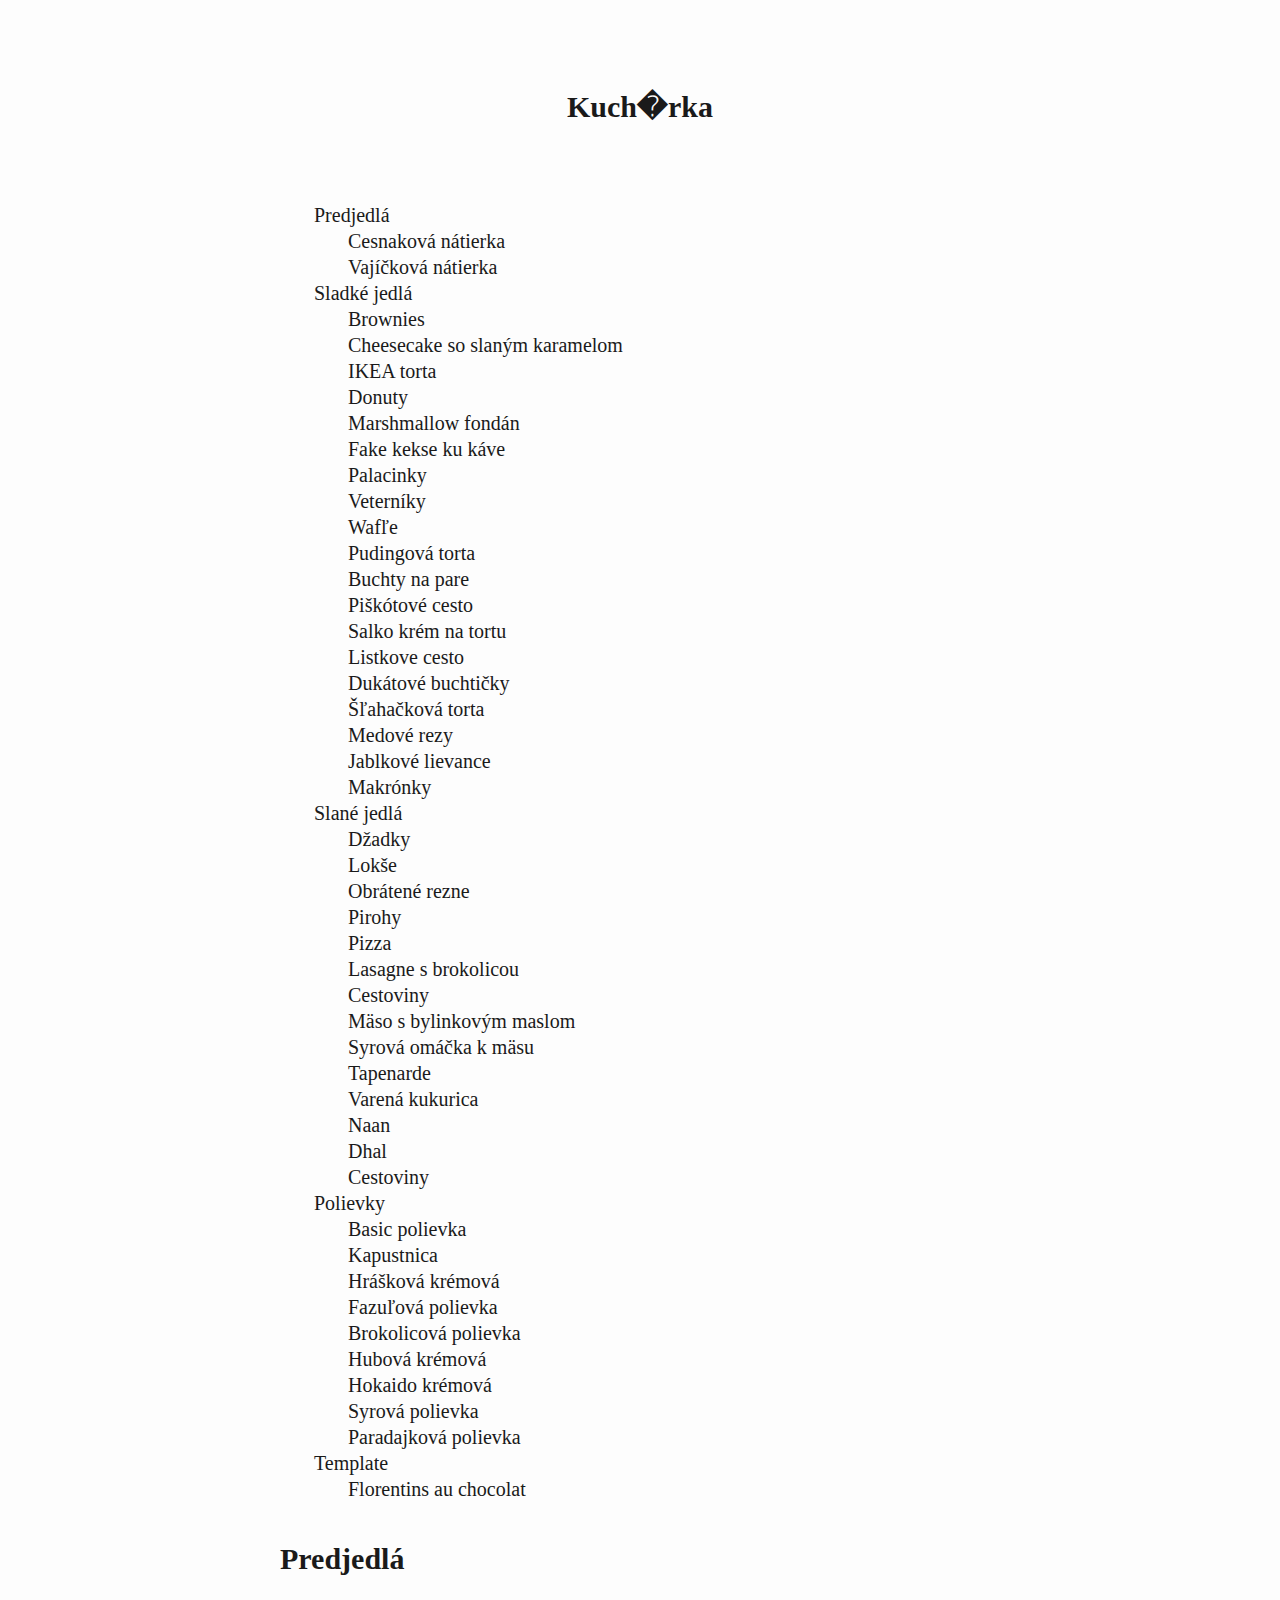
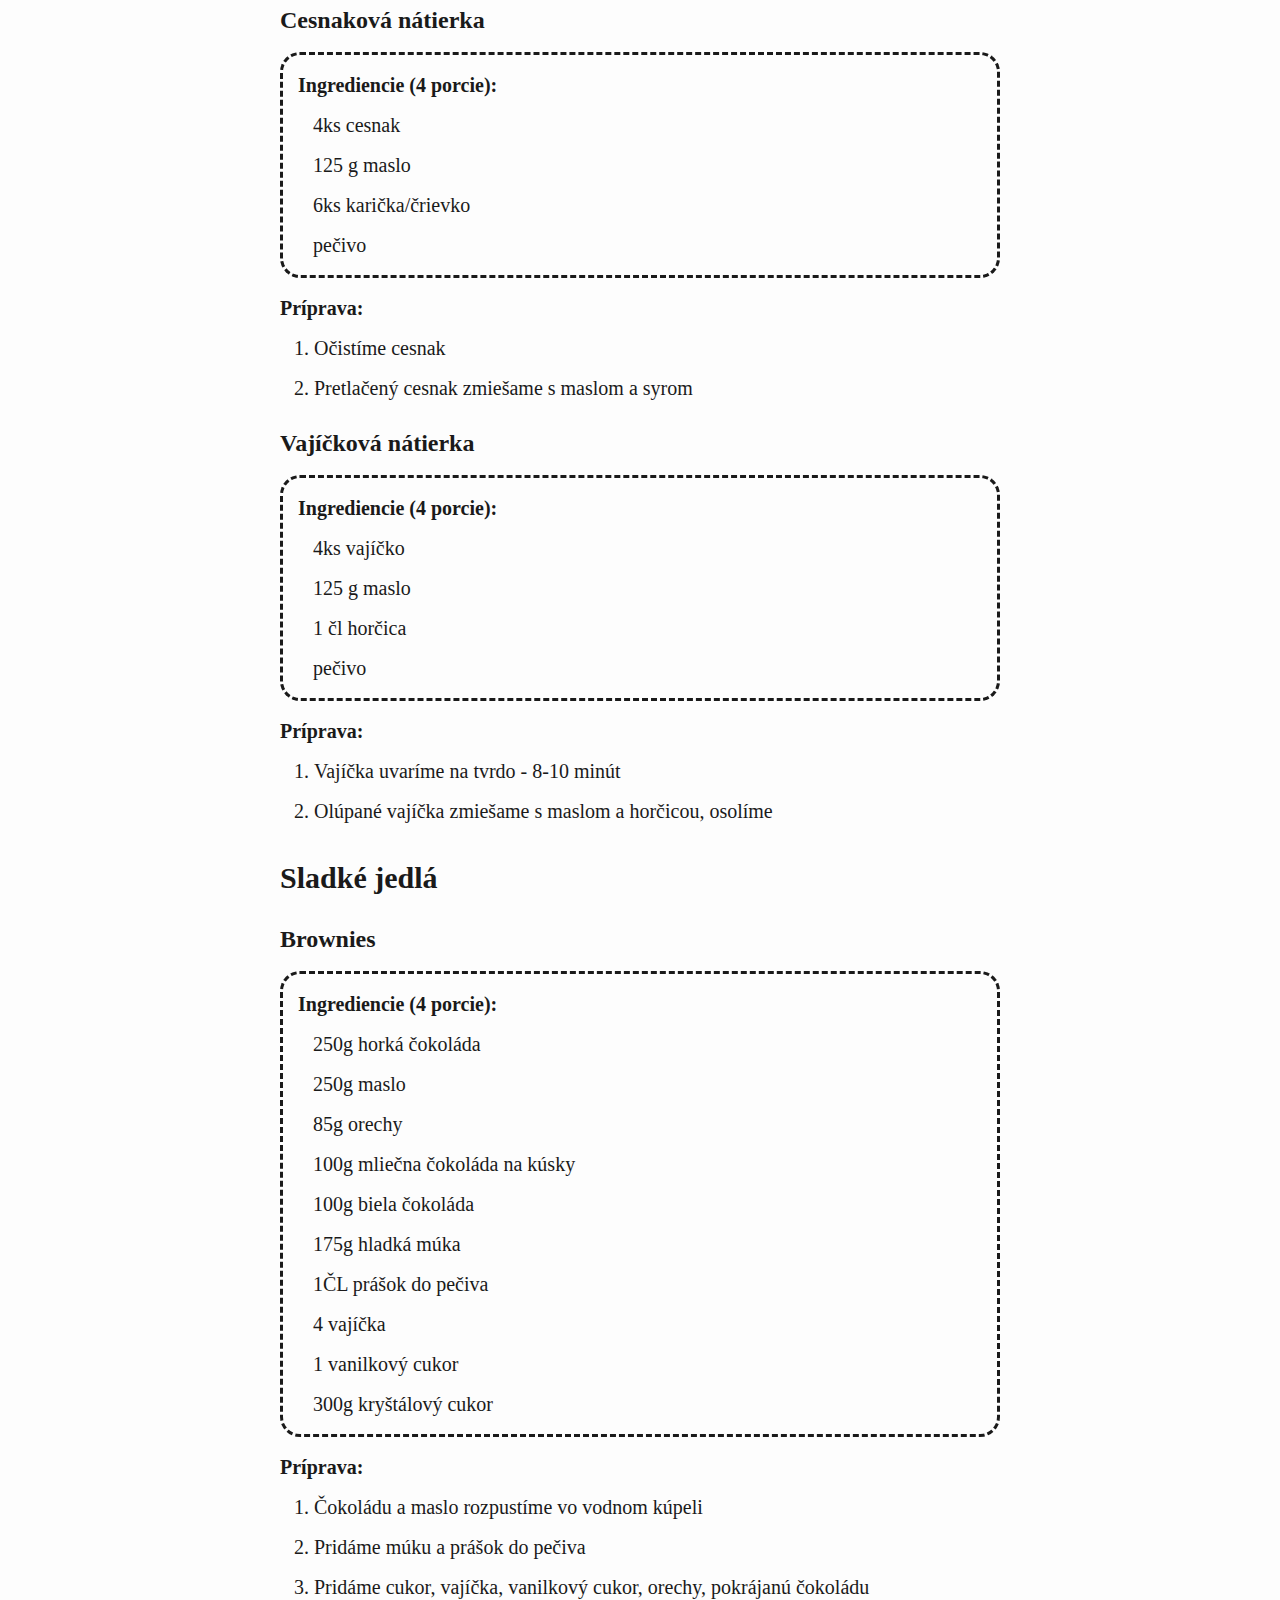
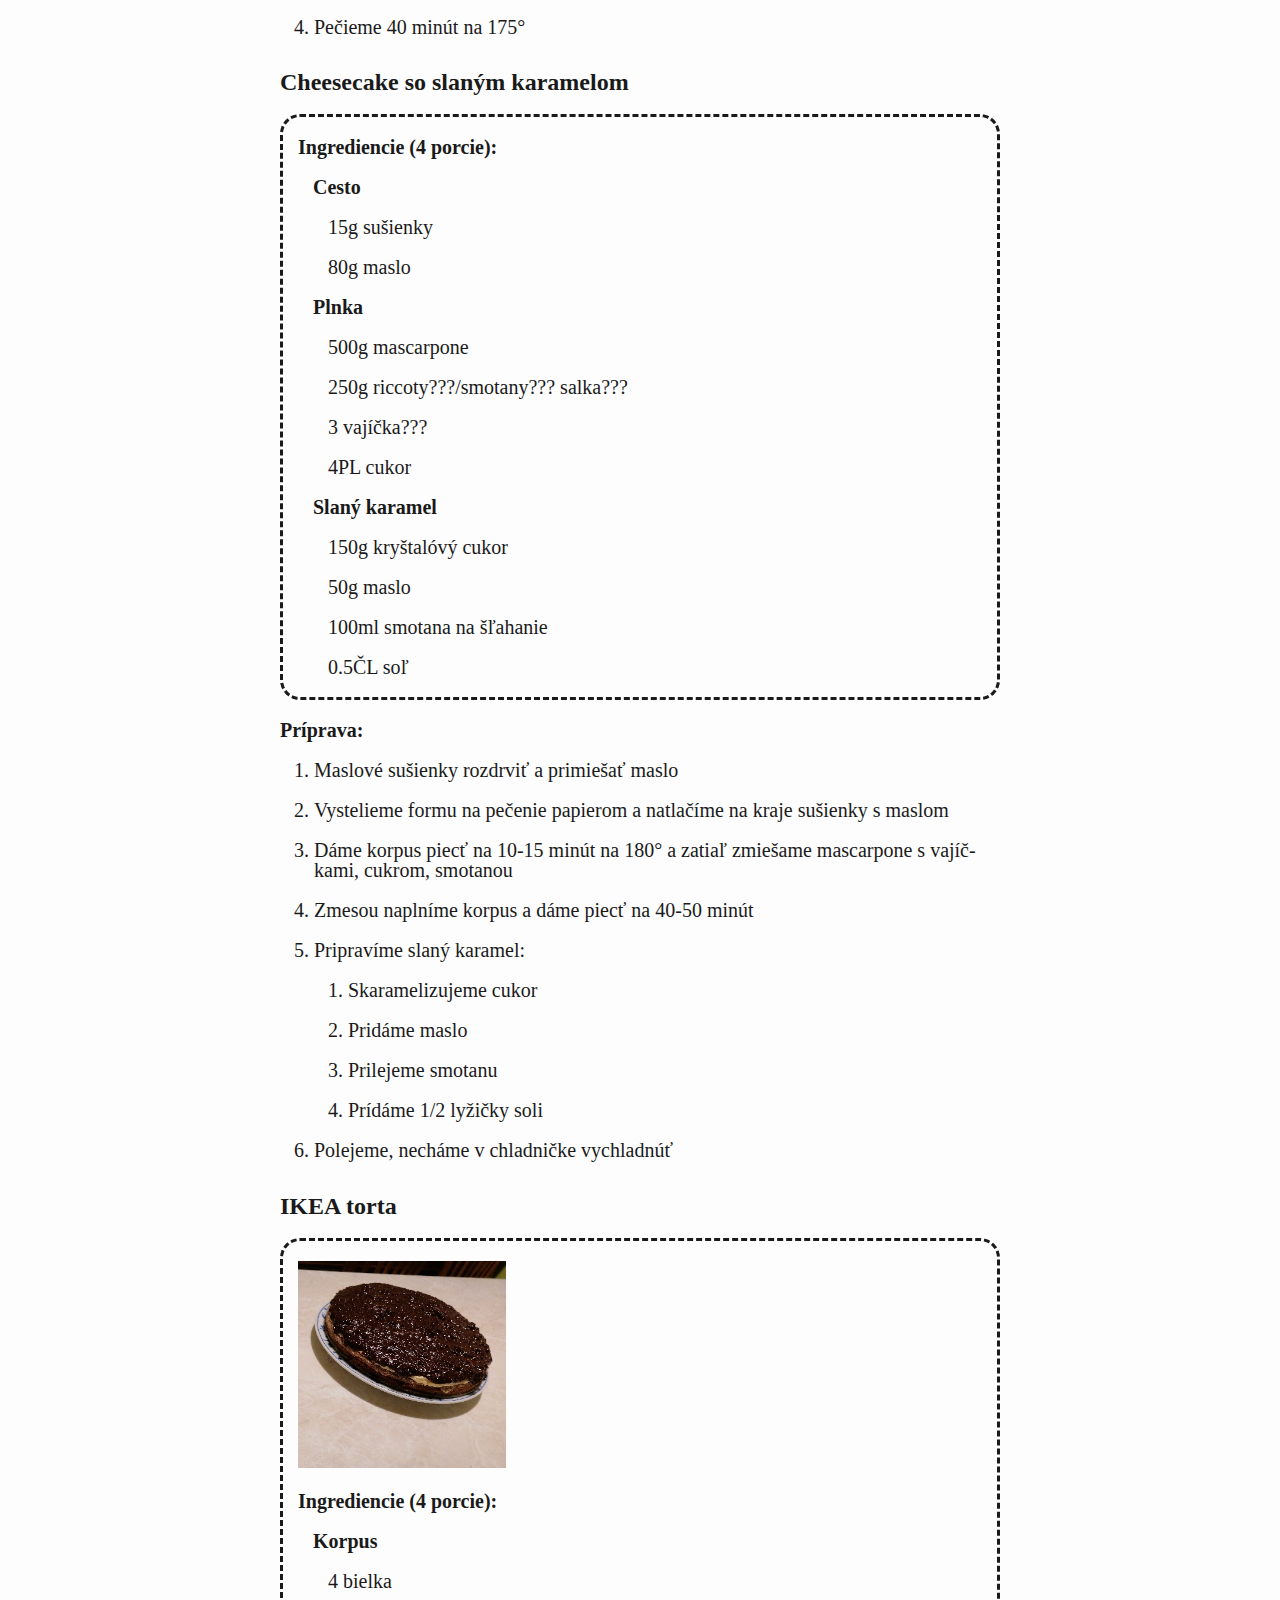
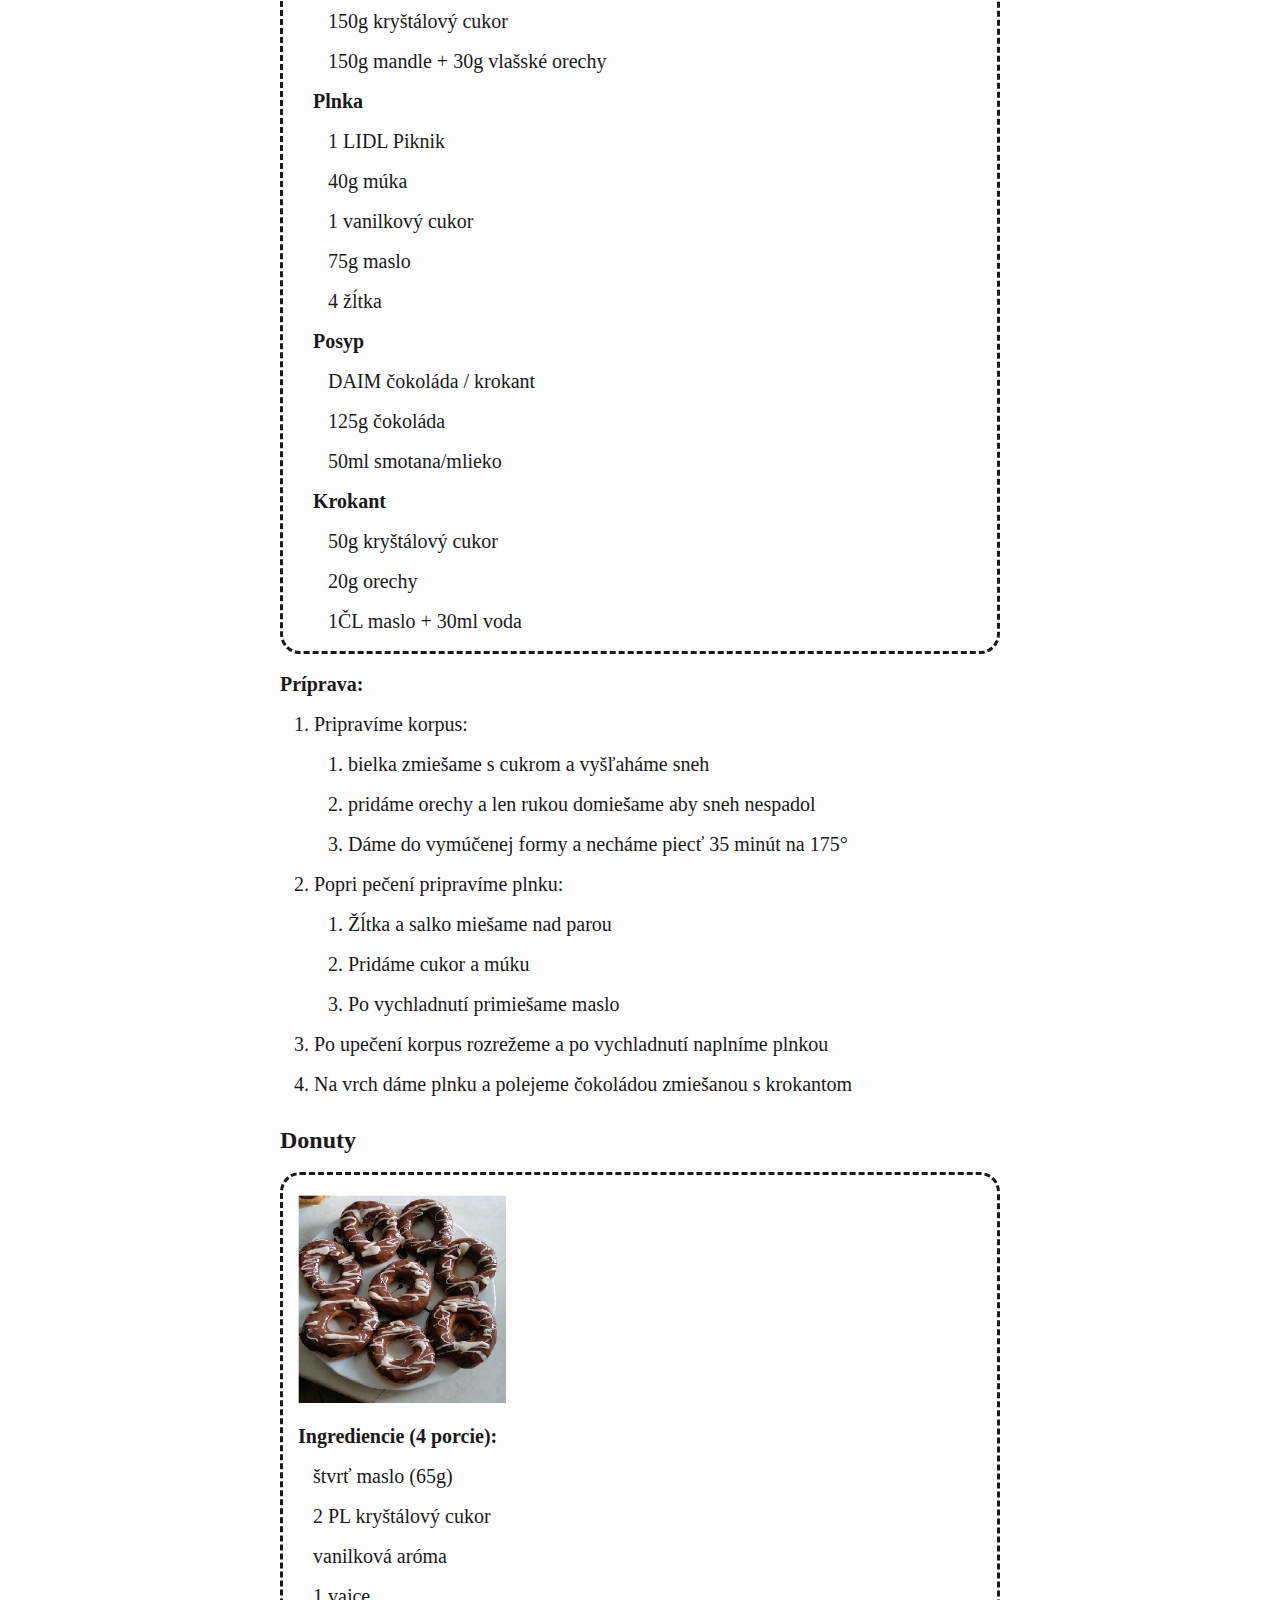
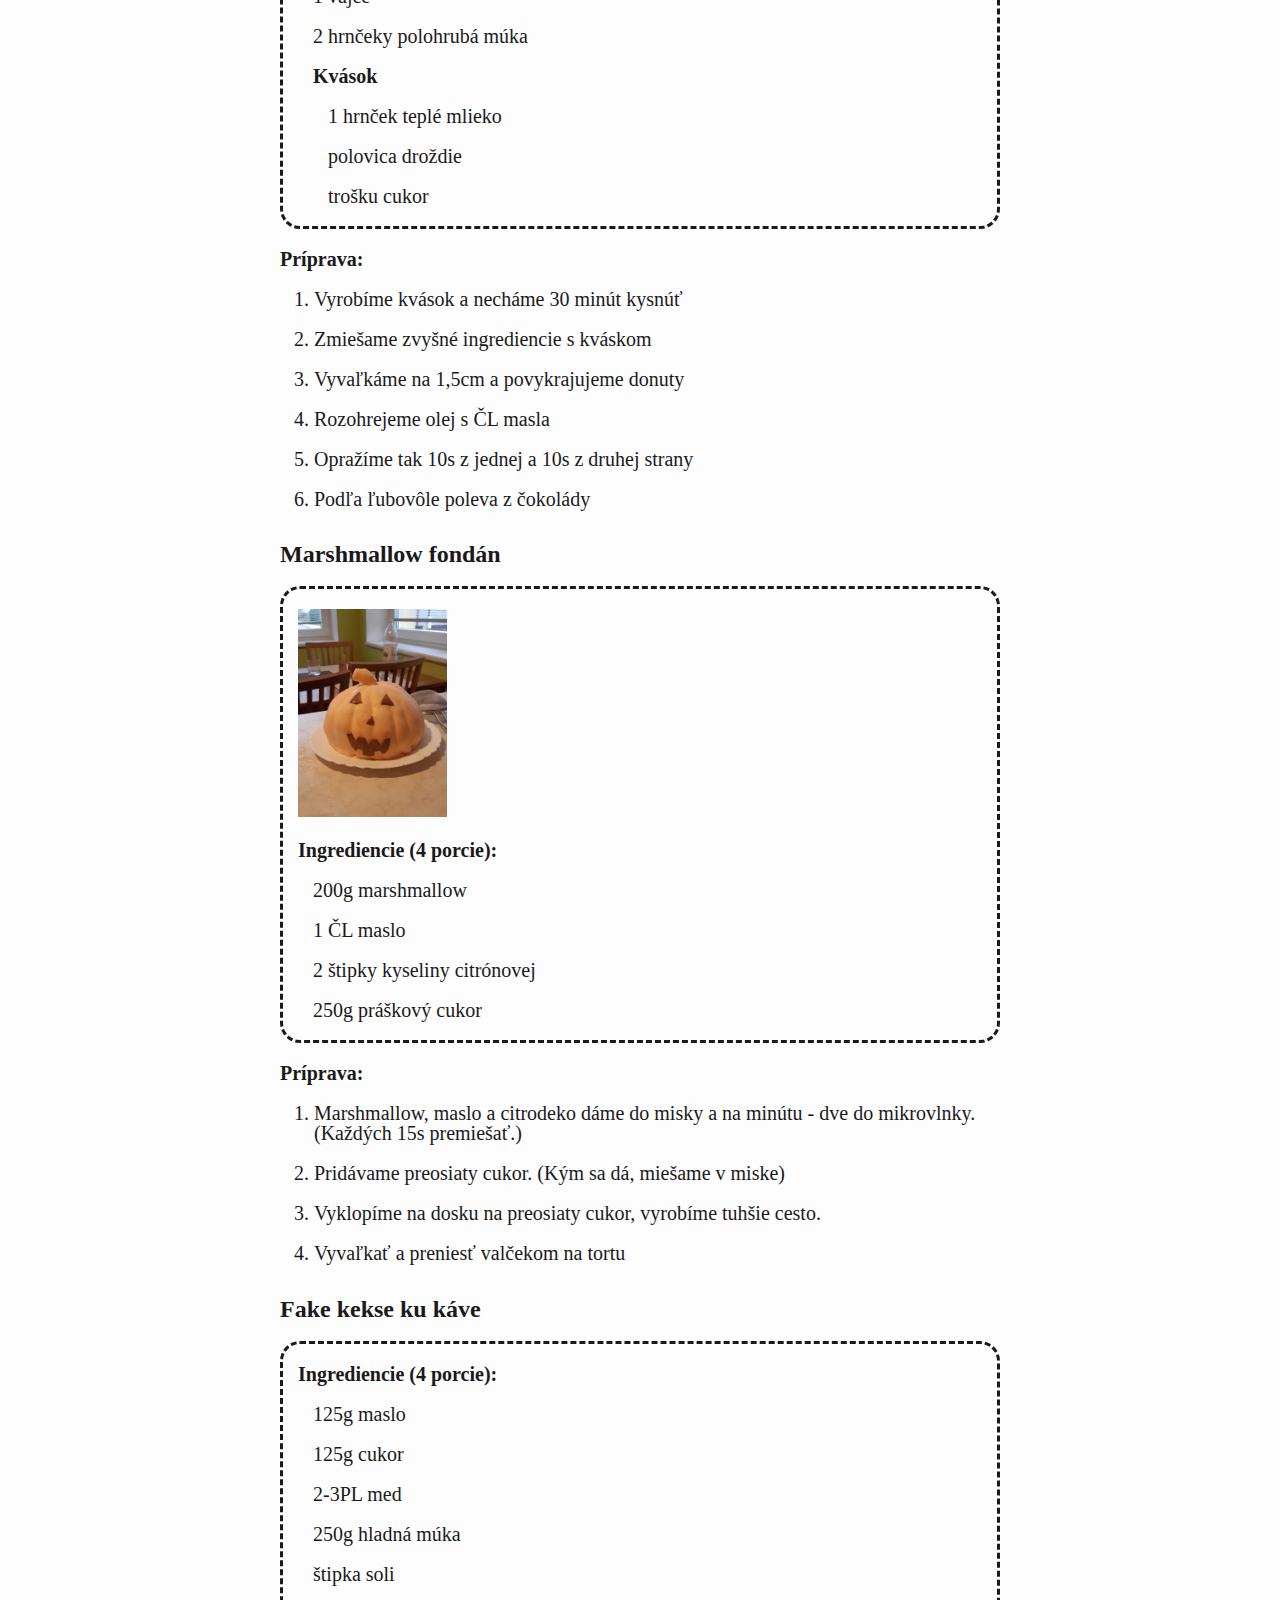
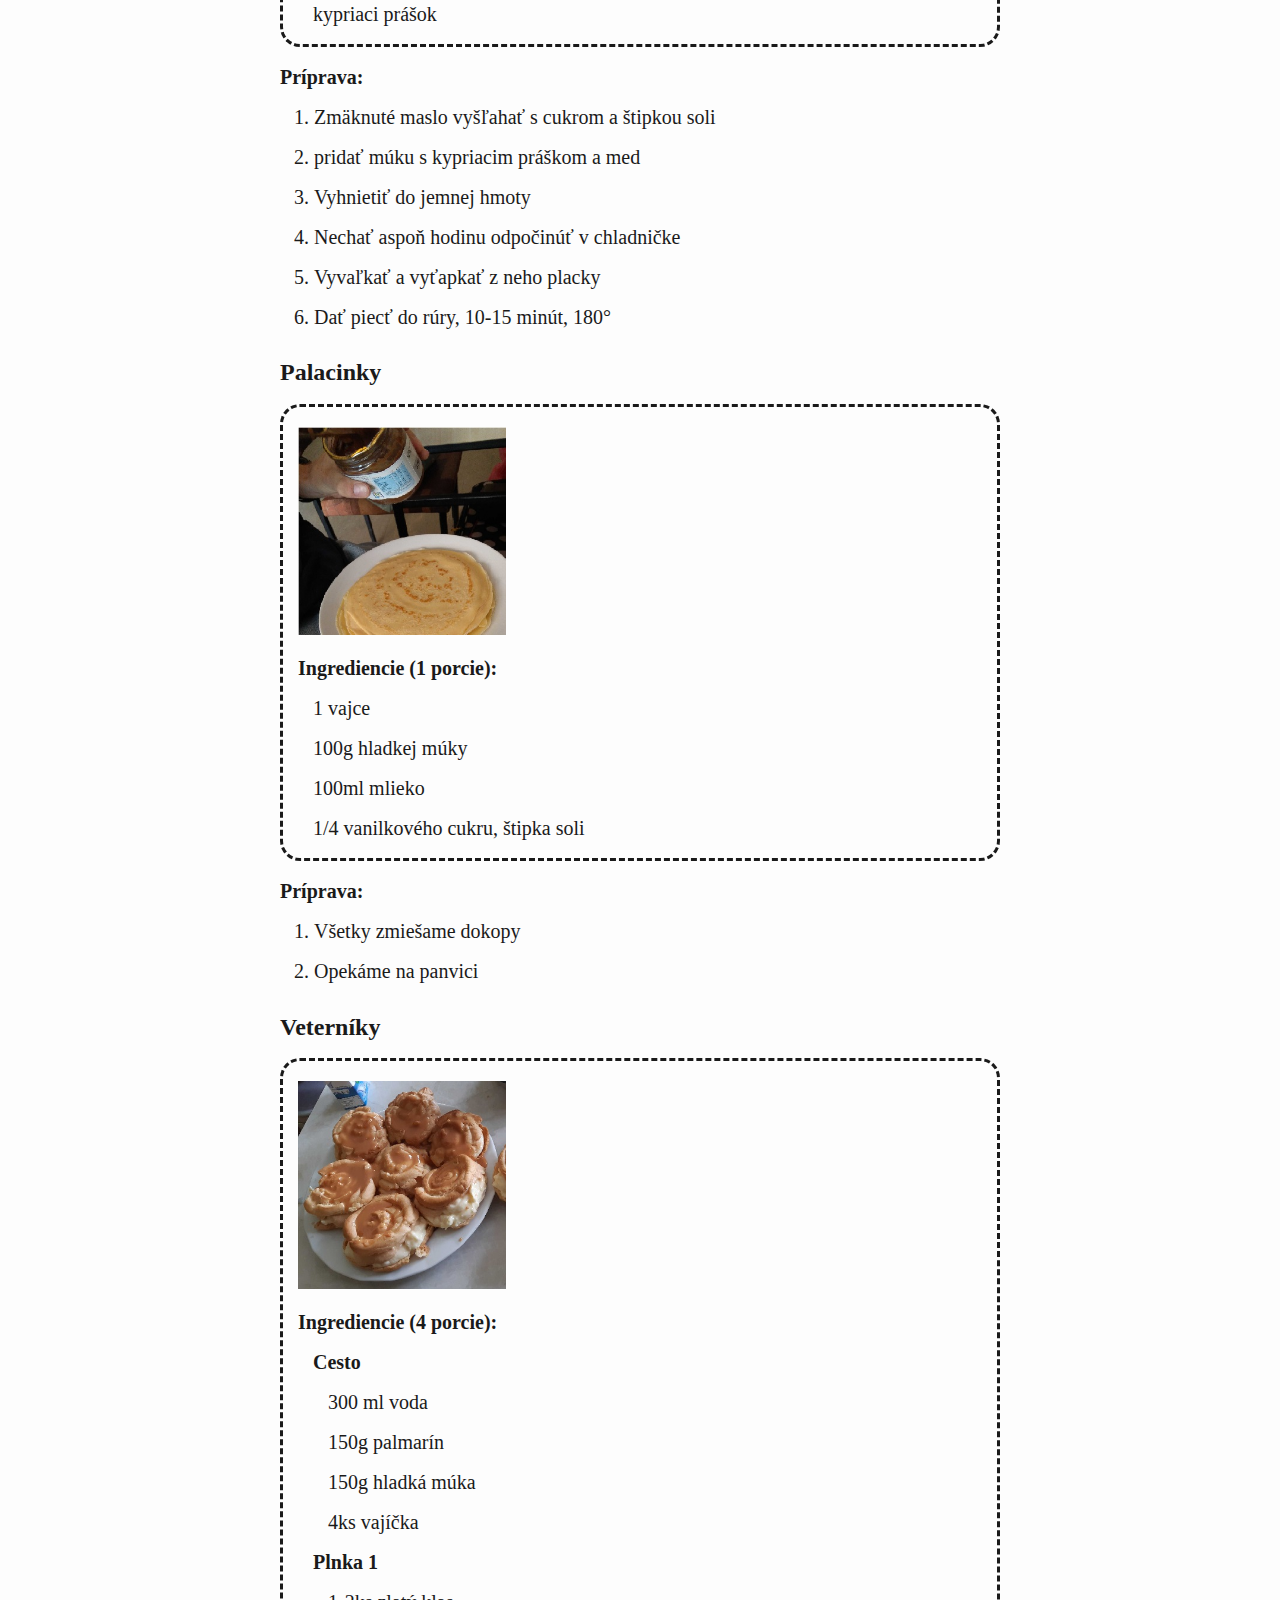
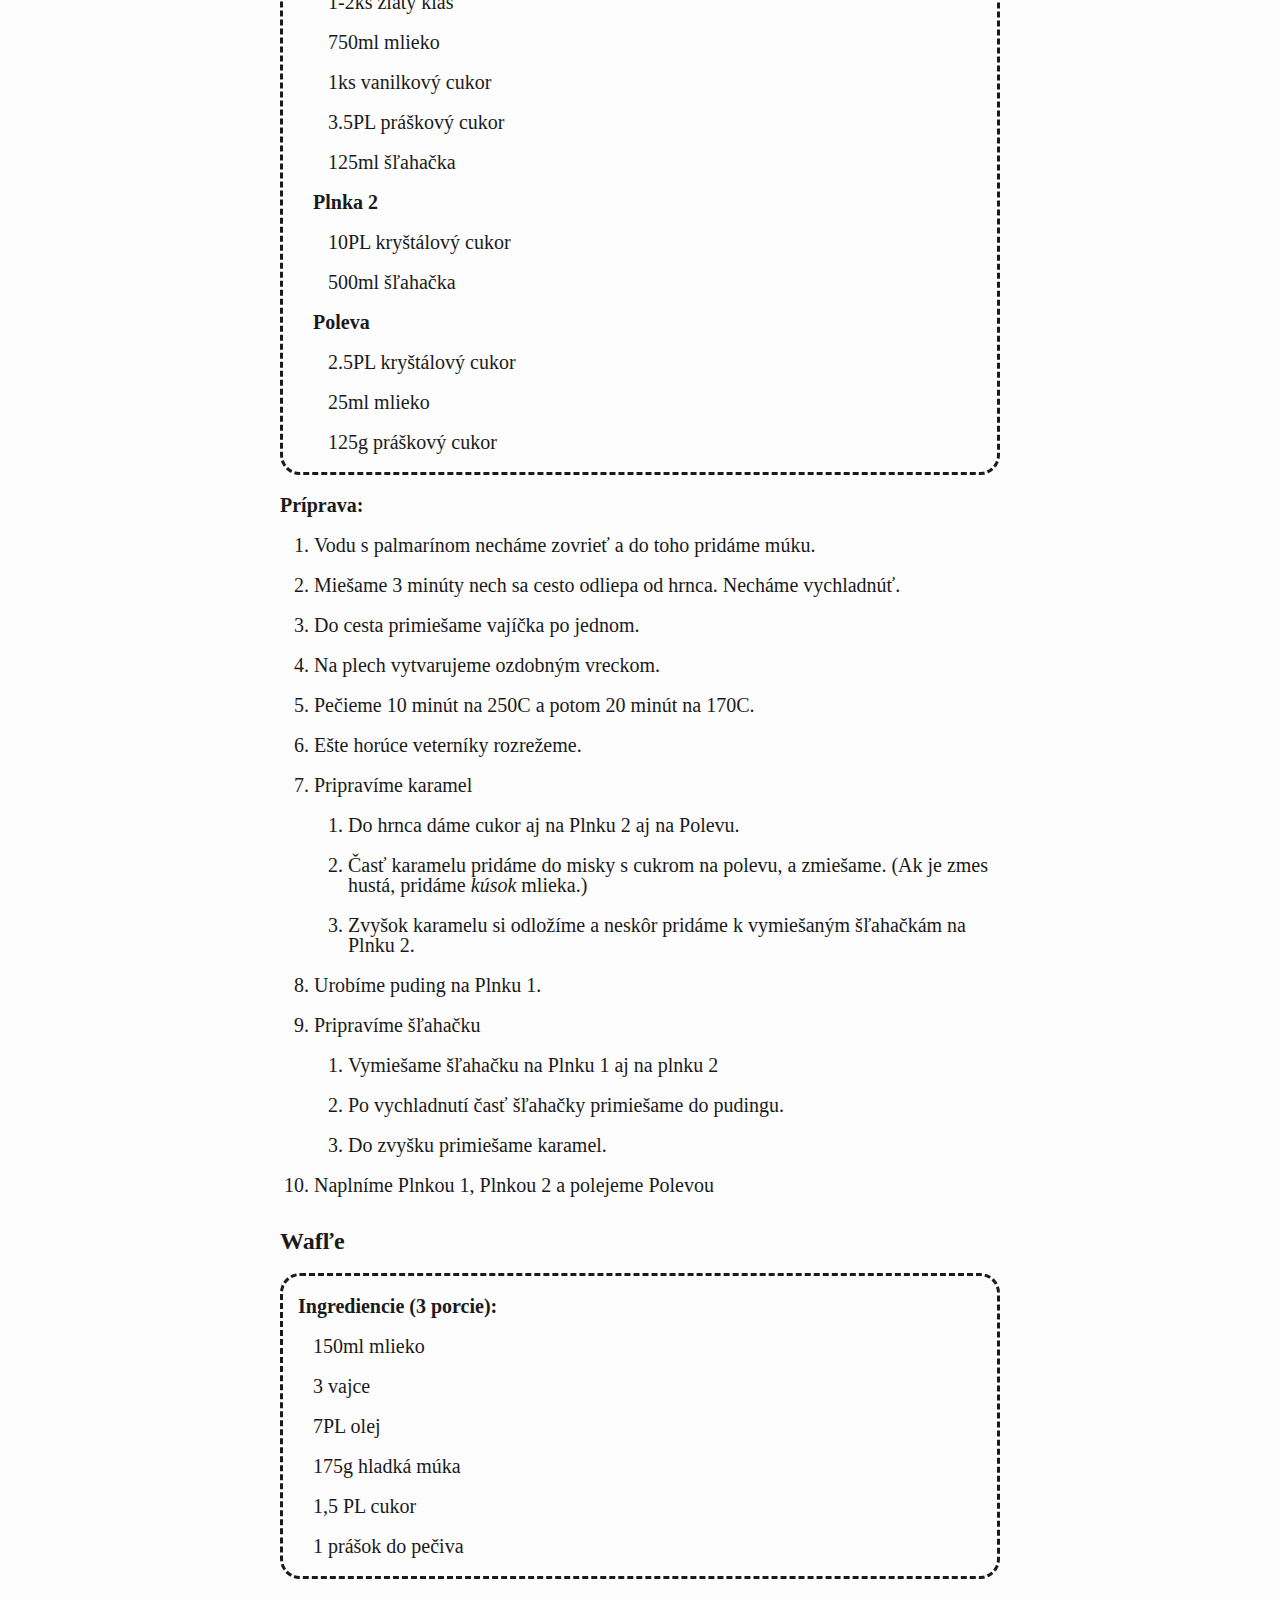
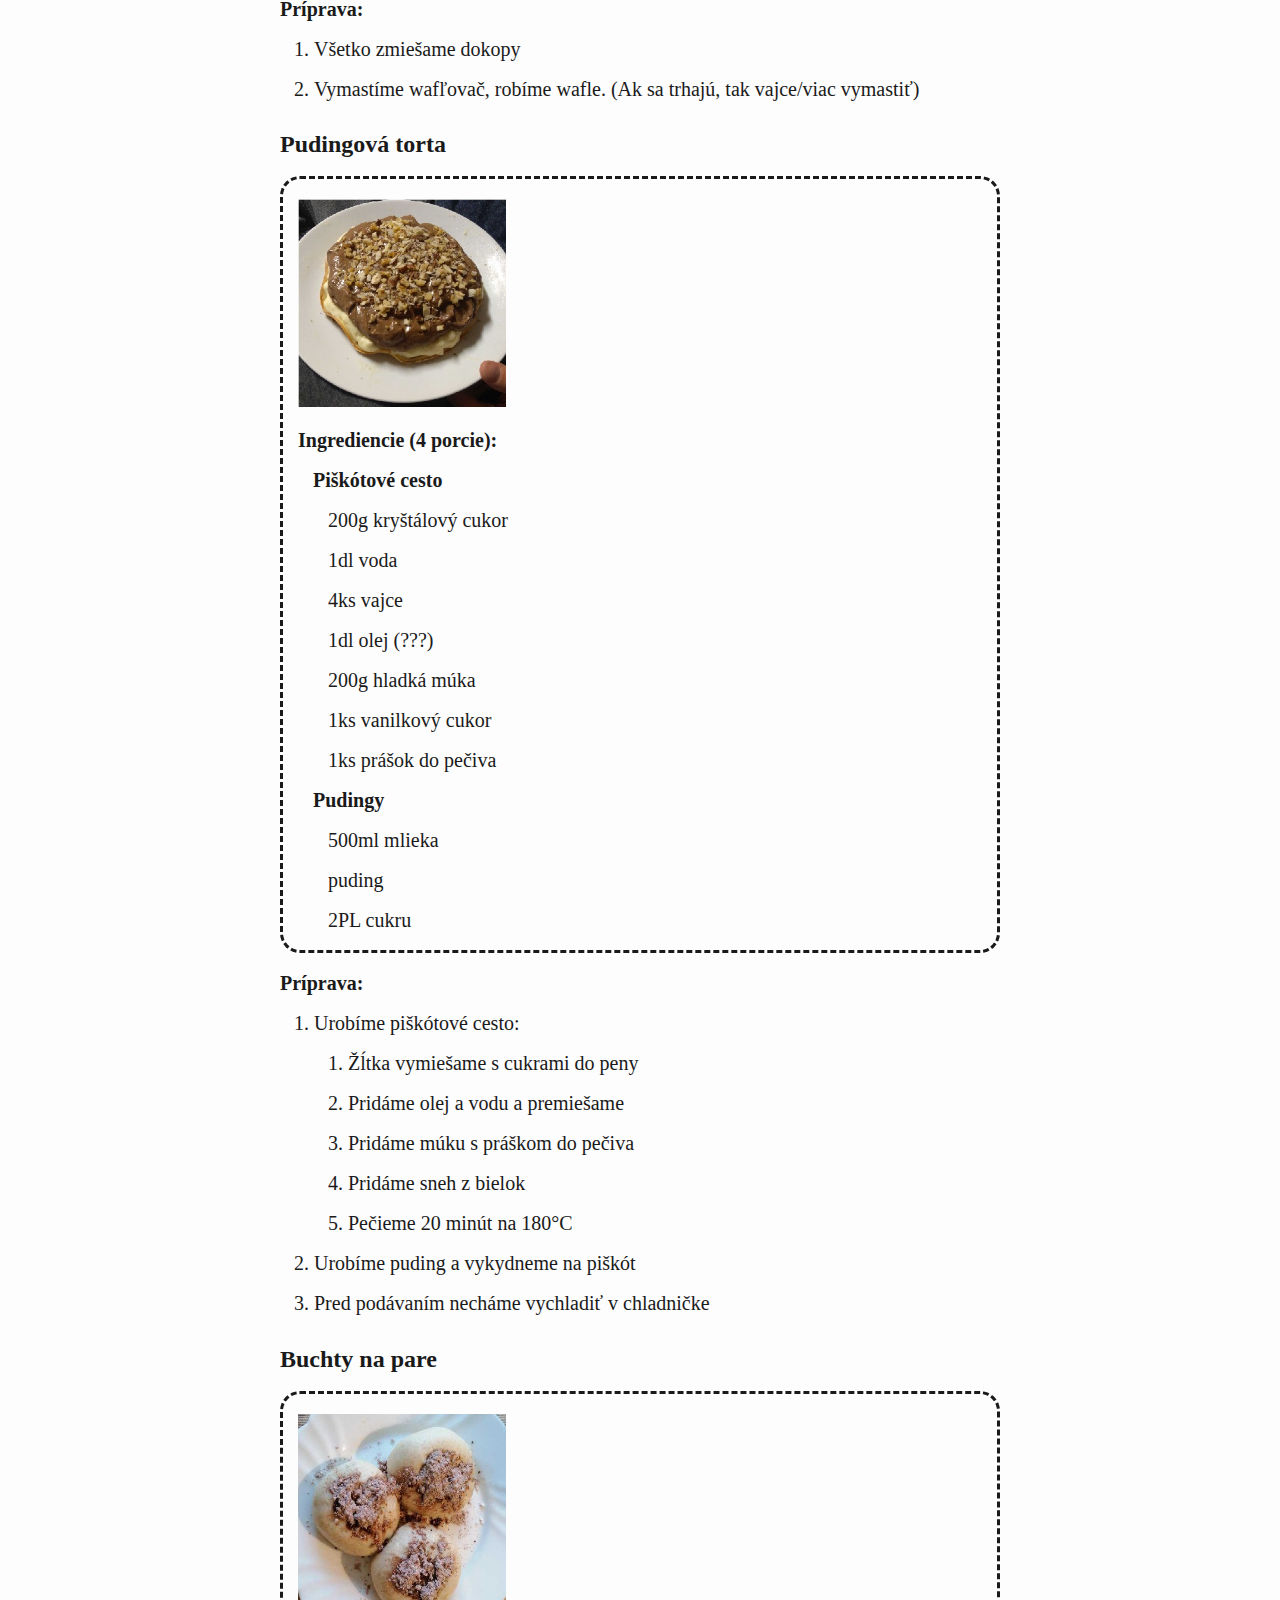
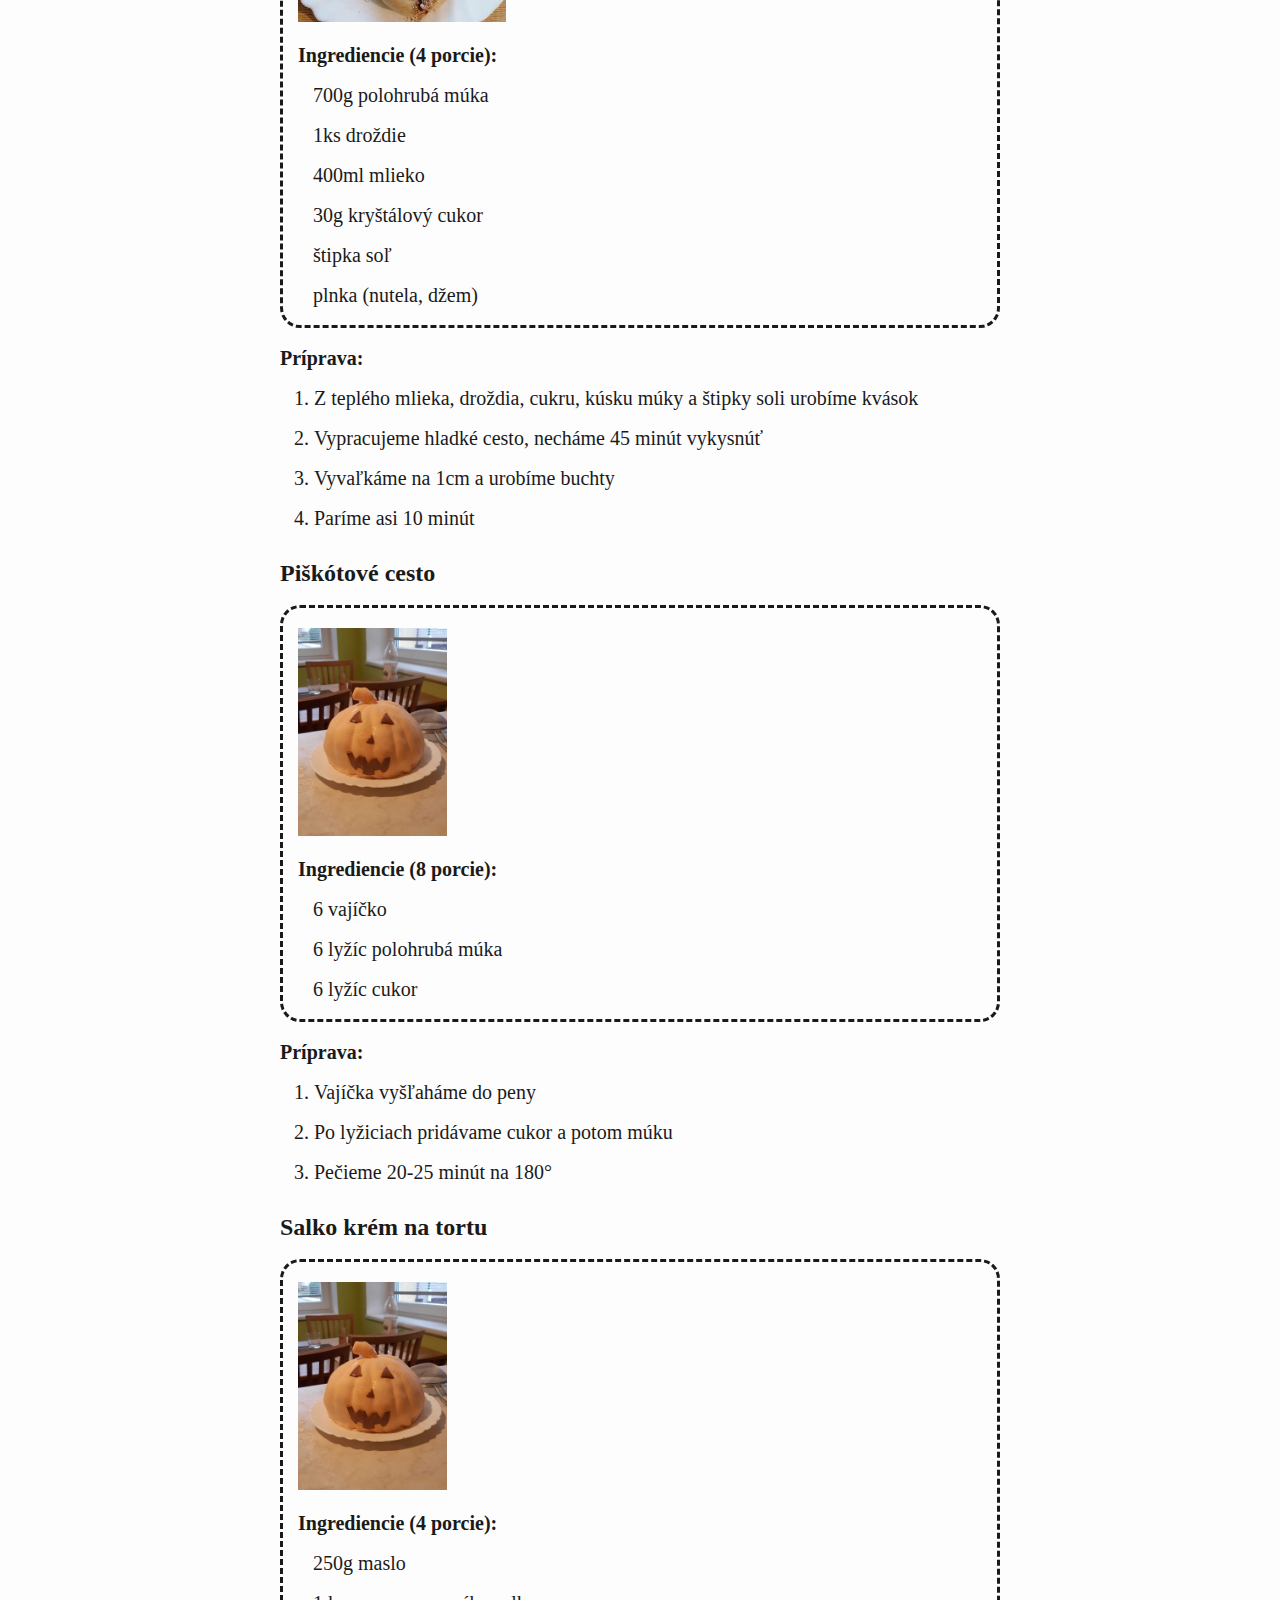
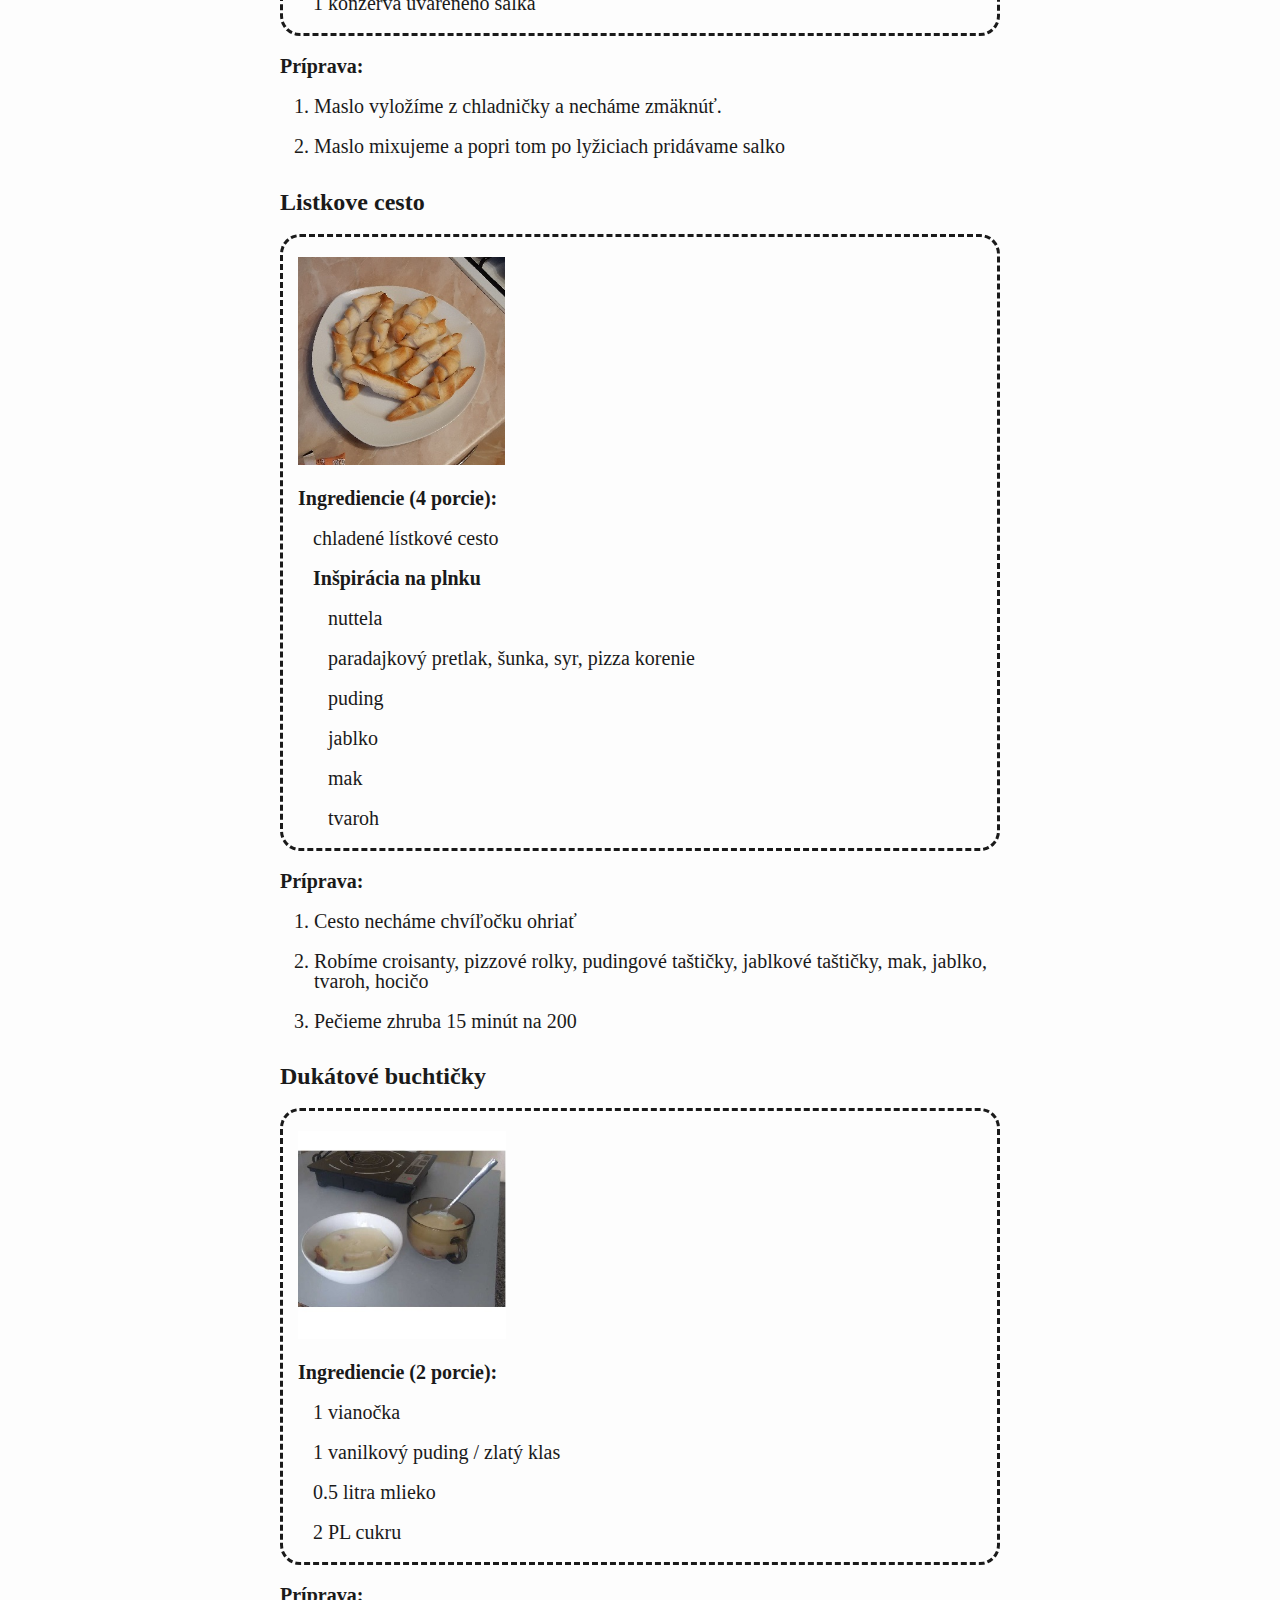
<file: main.html>
<!DOCTYPE html>
<html xmlns="http://www.w3.org/1999/xhtml" lang="sk" xml:lang="sk">
<head>
  <meta charset="utf-8" />
  <meta name="generator" content="pandoc" />
  <meta name="viewport" content="width=device-width, initial-scale=1.0, user-scalable=yes" />
  <title>Kuch�rka</title>
  <style>
    code{white-space: pre-wrap;}
    span.smallcaps{font-variant: small-caps;}
    span.underline{text-decoration: underline;}
    div.column{display: inline-block; vertical-align: top; width: 50%;}
    div.hanging-indent{margin-left: 1.5em; text-indent: -1.5em;}
    ul.task-list{list-style: none;}
    .display.math{display: block; text-align: center; margin: 0.5rem auto;}
  </style>
  <link rel="stylesheet" href="style.css" />
  <!--[if lt IE 9]>
    <script src="//cdnjs.cloudflare.com/ajax/libs/html5shiv/3.7.3/html5shiv-printshiv.min.js"></script>
  <![endif]-->
</head>
<body>
<header id="title-block-header">
<h1 class="title">Kuch�rka</h1>
</header>
<nav id="TOC" role="doc-toc">
<ul>
<li><a href="#predjedlá">Predjedlá</a>
<ul>
<li><a href="#cesnaková-nátierka">Cesnaková nátierka</a></li>
<li><a href="#vajíčková-nátierka">Vajíčková nátierka</a></li>
</ul></li>
<li><a href="#sladké-jedlá">Sladké jedlá</a>
<ul>
<li><a href="#brownies">Brownies</a></li>
<li><a href="#cheesecake-so-slaným-karamelom">Cheesecake so slaným
karamelom</a></li>
<li><a href="#ikea-torta">IKEA torta</a></li>
<li><a href="#donuty">Donuty</a></li>
<li><a href="#marshmallow-fondán">Marshmallow fondán</a></li>
<li><a href="#fake-kekse-ku-káve">Fake kekse ku káve</a></li>
<li><a href="#palacinky">Palacinky</a></li>
<li><a href="#veterníky">Veterníky</a></li>
<li><a href="#wafľe">Wafľe</a></li>
<li><a href="#pudingová-torta">Pudingová torta</a></li>
<li><a href="#buchty-na-pare">Buchty na pare</a></li>
<li><a href="#piškótové-cesto">Piškótové cesto</a></li>
<li><a href="#salko-krém-na-tortu">Salko krém na tortu</a></li>
<li><a href="#listkove-cesto">Listkove cesto</a></li>
<li><a href="#dukátové-buchtičky">Dukátové buchtičky</a></li>
<li><a href="#šľahačková-torta">Šľahačková torta</a></li>
<li><a href="#medové-rezy">Medové rezy</a></li>
<li><a href="#jablkové-lievance">Jablkové lievance</a></li>
<li><a href="#makrónky">Makrónky</a></li>
</ul></li>
<li><a href="#slané-jedlá">Slané jedlá</a>
<ul>
<li><a href="#džadky">Džadky</a></li>
<li><a href="#lokše">Lokše</a></li>
<li><a href="#obrátené-rezne">Obrátené rezne</a></li>
<li><a href="#pirohy">Pirohy</a></li>
<li><a href="#pizza">Pizza</a></li>
<li><a href="#lasagne-s-brokolicou">Lasagne s brokolicou</a></li>
<li><a href="#cestoviny">Cestoviny</a></li>
<li><a href="#mäso-s-bylinkovým-maslom">Mäso s bylinkovým
maslom</a></li>
<li><a href="#syrová-omáčka-k-mäsu">Syrová omáčka k mäsu</a></li>
<li><a href="#tapenarde">Tapenarde</a></li>
<li><a href="#varená-kukurica">Varená kukurica</a></li>
<li><a href="#naan">Naan</a></li>
<li><a href="#dhal">Dhal</a></li>
<li><a href="#cestoviny-1">Cestoviny</a></li>
</ul></li>
<li><a href="#polievky">Polievky</a>
<ul>
<li><a href="#basic-polievka">Basic polievka</a></li>
<li><a href="#kapustnica">Kapustnica</a></li>
<li><a href="#hrášková-krémová">Hrášková krémová</a></li>
<li><a href="#fazuľová-polievka">Fazuľová polievka</a></li>
<li><a href="#brokolicová-polievka">Brokolicová polievka</a></li>
<li><a href="#hubová-krémová">Hubová krémová</a></li>
<li><a href="#hokaido-krémová">Hokaido krémová</a></li>
<li><a href="#syrová-polievka">Syrová polievka</a></li>
<li><a href="#paradajková-polievka">Paradajková polievka</a></li>
</ul></li>
<li><a href="#template">Template</a>
<ul>
<li><a href="#florentins-au-chocolat">Florentins au chocolat</a></li>
</ul></li>
</ul>
</nav>
<h1 id="predjedlá">Predjedlá</h1>
<h2 id="cesnaková-nátierka">Cesnaková nátierka</h2>
<div class="ingredient">
<p><strong>Ingrediencie (<span>4</span> porcie):</strong></p>
<div class="main">
<p>4ks cesnak</p>
<p>125 g maslo</p>
<p>6ks karička/črievko</p>
<p>pečivo</p>
</div>
</div>
<div class="recipe">
<p><strong>Príprava:</strong></p>
<ol>
<li><p><span>Očistíme cesnak</span></p></li>
<li><p><span>Pretlačený cesnak zmiešame s maslom a syrom</span></p></li>
</ol>
</div>
<div class="notes">

</div>
<h2 id="vajíčková-nátierka">Vajíčková nátierka</h2>
<div class="ingredient">
<p><strong>Ingrediencie (<span>4</span> porcie):</strong></p>
<div class="main">
<p>4ks vajíčko</p>
<p>125 g maslo</p>
<p>1 čl horčica</p>
<p>pečivo</p>
</div>
</div>
<div class="recipe">
<p><strong>Príprava:</strong></p>
<ol>
<li><p><span>Vajíčka uvaríme na tvrdo - 8-10 minút</span></p></li>
<li><p><span>Olúpané vajíčka zmiešame s maslom a horčicou,
osolíme</span></p></li>
</ol>
</div>
<div class="notes">

</div>
<h1 id="sladké-jedlá">Sladké jedlá</h1>
<h2 id="brownies">Brownies</h2>
<div class="ingredient">
<p><strong>Ingrediencie (<span>4</span> porcie):</strong></p>
<div class="main">
<p>250g horká čokoláda</p>
<p>250g maslo</p>
<p>85g orechy</p>
<p>100g mliečna čokoláda na kúsky</p>
<p>100g biela čokoláda</p>
<p>175g hladká múka</p>
<p>1ČL prášok do pečiva</p>
<p>4 vajíčka</p>
<p>1 vanilkový cukor</p>
<p>300g kryštálový cukor</p>
</div>
</div>
<div class="recipe">
<p><strong>Príprava:</strong></p>
<ol>
<li><p><span>Čokoládu a maslo rozpustíme vo vodnom
kúpeli</span></p></li>
<li><p><span>Pridáme múku a prášok do pečiva</span></p></li>
<li><p><span>Pridáme cukor, vajíčka, vanilkový cukor, orechy, pokrájanú
čokoládu</span></p></li>
<li><p><span>Pečieme 40 minút na 175°</span></p></li>
</ol>
</div>
<div class="notes">

</div>
<h2 id="cheesecake-so-slaným-karamelom">Cheesecake so slaným
karamelom</h2>
<div class="ingredient">
<p><strong>Ingrediencie (<span>4</span> porcie):</strong></p>
<div class="main">

</div>
<div class="subingredient">
<p><span>Cesto</span></p>
<p>15g sušienky</p>
<p>80g maslo</p>
</div>
<div class="subingredient">
<p><span>Plnka</span></p>
<p>500g mascarpone</p>
<p>250g riccoty???/smotany??? salka???</p>
<p>3 vajíčka???</p>
<p>4PL cukor</p>
</div>
<div class="subingredient">
<p><span>Slaný karamel</span></p>
<p>150g kryštalóvý cukor</p>
<p>50g maslo</p>
<p>100ml smotana na šľahanie</p>
<p>0.5ČL soľ</p>
</div>
</div>
<div class="recipe">
<p><strong>Príprava:</strong></p>
<ol>
<li><p><span>Maslové sušienky rozdrviť a primiešať maslo</span></p></li>
<li><p><span>Vystelieme formu na pečenie papierom a natlačíme na kraje
sušienky s maslom</span></p></li>
<li><p><span>Dáme korpus piecť na 10-15 minút na 180° a zatiaľ zmiešame
mascarpone s vajíčkami, cukrom, smotanou</span></p></li>
<li><p><span>Zmesou naplníme korpus a dáme piecť na 40-50
minút</span></p></li>
<li><p><span>Pripravíme slaný karamel:</span></p>
<ol>
<li><p><span>Skaramelizujeme cukor</span></p></li>
<li><p><span>Pridáme maslo</span></p></li>
<li><p><span>Prilejeme smotanu</span></p></li>
<li><p><span>Prídáme 1/2 lyžičky soli</span></p></li>
</ol></li>
<li><p><span>Polejeme, necháme v chladničke vychladnúť</span></p></li>
</ol>
</div>
<div class="notes">

</div>
<h2 id="ikea-torta">IKEA torta</h2>
<div class="ingredient">
<p><img src="images/daim.jpg" style="height:5.5cm" alt="image" /></p>
<p><strong>Ingrediencie (<span>4</span> porcie):</strong></p>
<div class="main">

</div>
<div class="subingredient">
<p><span>Korpus</span></p>
<p>4 bielka</p>
<p>150g kryštálový cukor</p>
<p>150g mandle + 30g vlašské orechy</p>
</div>
<div class="subingredient">
<p><span>Plnka</span></p>
<p>1 LIDL Piknik</p>
<p>40g múka</p>
<p>1 vanilkový cukor</p>
<p>75g maslo</p>
<p>4 žĺtka</p>
</div>
<div class="subingredient">
<p><span>Posyp</span></p>
<p>DAIM čokoláda / krokant</p>
<p>125g čokoláda</p>
<p>50ml smotana/mlieko</p>
</div>
<div class="subingredient">
<p><span>Krokant</span></p>
<p>50g kryštálový cukor</p>
<p>20g orechy</p>
<p>1ČL maslo + 30ml voda</p>
</div>
</div>
<div class="recipe">
<p><strong>Príprava:</strong></p>
<ol>
<li><p><span>Pripravíme korpus:</span></p>
<ol>
<li><p><span>bielka zmiešame s cukrom a vyšľaháme sneh</span></p></li>
<li><p><span>pridáme orechy a len rukou domiešame aby sneh
nespadol</span></p></li>
<li><p><span>Dáme do vymúčenej formy a necháme piecť 35 minút na
175°</span></p></li>
</ol></li>
<li><p><span>Popri pečení pripravíme plnku:</span></p>
<ol>
<li><p><span>Žĺtka a salko miešame nad parou</span></p></li>
<li><p><span>Pridáme cukor a múku</span></p></li>
<li><p><span>Po vychladnutí primiešame maslo</span></p></li>
</ol></li>
<li><p><span>Po upečení korpus rozrežeme a po vychladnutí naplníme
plnkou</span></p></li>
<li><p><span>Na vrch dáme plnku a polejeme čokoládou zmiešanou s
krokantom</span></p></li>
</ol>
</div>
<h2 id="donuty">Donuty</h2>
<div class="ingredient">
<p><img src="images/donuty.jpg" style="height:5.5cm" alt="image" /></p>
<p><strong>Ingrediencie (<span>4</span> porcie):</strong></p>
<div class="main">
<p>štvrť maslo (65g)</p>
<p>2 PL kryštálový cukor</p>
<p>vanilková aróma</p>
<p>1 vajce</p>
<p>2 hrnčeky polohrubá múka</p>
</div>
<div class="subingredient">
<p><span>Kvások</span></p>
<p>1 hrnček teplé mlieko</p>
<p>polovica droždie</p>
<p>trošku cukor</p>
</div>
</div>
<div class="recipe">
<p><strong>Príprava:</strong></p>
<ol>
<li><p><span>Vyrobíme kvások a necháme 30 minút kysnúť</span></p></li>
<li><p><span>Zmiešame zvyšné ingrediencie s kváskom</span></p></li>
<li><p><span>Vyvaľkáme na 1,5cm a povykrajujeme donuty</span></p></li>
<li><p><span>Rozohrejeme olej s ČL masla</span></p></li>
<li><p><span>Opražíme tak 10s z jednej a 10s z druhej
strany</span></p></li>
<li><p><span>Podľa ľubovôle poleva z čokolády</span></p></li>
</ol>
</div>
<div class="notes">

</div>
<h2 id="marshmallow-fondán">Marshmallow fondán</h2>
<div class="ingredient">
<p><img src="images/pistkot_krem_salko.jpg" style="height:5.5cm"
alt="image" /></p>
<p><strong>Ingrediencie (<span>4</span> porcie):</strong></p>
<div class="main">
<p>200g marshmallow</p>
<p>1 ČL maslo</p>
<p>2 štipky kyseliny citrónovej</p>
<p>250g práškový cukor</p>
</div>
</div>
<div class="recipe">
<p><strong>Príprava:</strong></p>
<ol>
<li><p><span>Marshmallow, maslo a citrodeko dáme do misky a na minútu -
dve do mikrovlnky. (Každých 15s premiešať.)</span></p></li>
<li><p><span>Pridávame preosiaty cukor. (Kým sa dá, miešame v
miske)</span></p></li>
<li><p><span>Vyklopíme na dosku na preosiaty cukor, vyrobíme tuhšie
cesto.</span></p></li>
<li><p><span>Vyvaľkať a preniesť valčekom na tortu</span></p></li>
</ol>
</div>
<div class="notes">

</div>
<h2 id="fake-kekse-ku-káve">Fake kekse ku káve</h2>
<div class="ingredient">
<p><strong>Ingrediencie (<span>4</span> porcie):</strong></p>
<div class="main">
<p>125g maslo</p>
<p>125g cukor</p>
<p>2-3PL med</p>
<p>250g hladná múka</p>
<p>štipka soli</p>
<p>kypriaci prášok</p>
</div>
</div>
<div class="recipe">
<p><strong>Príprava:</strong></p>
<ol>
<li><p><span>Zmäknuté maslo vyšľahať s cukrom a štipkou
soli</span></p></li>
<li><p><span>pridať múku s kypriacim práškom a med</span></p></li>
<li><p><span>Vyhnietiť do jemnej hmoty</span></p></li>
<li><p><span>Nechať aspoň hodinu odpočinúť v chladničke</span></p></li>
<li><p><span>Vyvaľkať a vyťapkať z neho placky</span></p></li>
<li><p><span>Dať piecť do rúry, 10-15 minút, 180°</span></p></li>
</ol>
</div>
<div class="notes">

</div>
<h2 id="palacinky">Palacinky</h2>
<div class="ingredient">
<p><img src="images/palacinky.jpg" style="height:5.5cm"
alt="image" /></p>
<p><strong>Ingrediencie (<span>1</span> porcie):</strong></p>
<div class="main">
<p>1 vajce</p>
<p>100g hladkej múky</p>
<p>100ml mlieko</p>
<p>1/4 vanilkového cukru, štipka soli</p>
</div>
</div>
<div class="recipe">
<p><strong>Príprava:</strong></p>
<ol>
<li><p><span>Všetky zmiešame dokopy</span></p></li>
<li><p><span>Opekáme na panvici</span></p></li>
</ol>
</div>
<div class="notes">

</div>
<h2 id="veterníky">Veterníky</h2>
<div class="ingredient">
<p><img src="images/veterniky.jpg" style="height:5.5cm"
alt="image" /></p>
<p><strong>Ingrediencie (<span>4</span> porcie):</strong></p>
<div class="subingredient">
<p><span>Cesto</span></p>
<p>300 ml voda</p>
<p>150g palmarín</p>
<p>150g hladká múka</p>
<p>4ks vajíčka</p>
</div>
<div class="subingredient">
<p><span>Plnka 1</span></p>
<p>1-2ks zlatý klas</p>
<p>750ml mlieko</p>
<p>1ks vanilkový cukor</p>
<p>3.5PL práškový cukor</p>
<p>125ml šľahačka</p>
</div>
<div class="subingredient">
<p><span>Plnka 2</span></p>
<p>10PL kryštálový cukor</p>
<p>500ml šľahačka</p>
</div>
<div class="subingredient">
<p><span>Poleva</span></p>
<p>2.5PL kryštálový cukor</p>
<p>25ml mlieko</p>
<p>125g práškový cukor</p>
</div>
</div>
<div class="recipe">
<p><strong>Príprava:</strong></p>
<ol>
<li><p><span>Vodu s palmarínom necháme zovrieť a do toho pridáme
múku.</span></p></li>
<li><p><span>Miešame 3 minúty nech sa cesto odliepa od hrnca. Necháme
vychladnúť.</span></p></li>
<li><p><span>Do cesta primiešame vajíčka po jednom.</span></p></li>
<li><p><span>Na plech vytvarujeme ozdobným vreckom.</span></p></li>
<li><p><span>Pečieme 10 minút na 250C a potom 20 minút na
170C.</span></p></li>
<li><p><span>Ešte horúce veterníky rozrežeme.</span></p></li>
<li><p><span>Pripravíme karamel</span></p>
<ol>
<li><p><span>Do hrnca dáme cukor aj na Plnku 2 aj na
Polevu.</span></p></li>
<li><p><span>Časť karamelu pridáme do misky s cukrom na polevu, a
zmiešame. (Ak je zmes hustá, pridáme <em>kúsok</em>
mlieka.)</span></p></li>
<li><p><span>Zvyšok karamelu si odložíme a neskôr pridáme k vymiešaným
šľahačkám na Plnku 2.</span></p></li>
</ol></li>
<li><p><span>Urobíme puding na Plnku 1.</span></p></li>
<li><p><span>Pripravíme šľahačku</span></p>
<ol>
<li><p><span>Vymiešame šľahačku na Plnku 1 aj na plnku 2</span></p></li>
<li><p><span>Po vychladnutí časť šľahačky primiešame do
pudingu.</span></p></li>
<li><p><span>Do zvyšku primiešame karamel.</span></p></li>
</ol></li>
<li><p><span>Naplníme Plnkou 1, Plnkou 2 a polejeme
Polevou</span></p></li>
</ol>
</div>
<div class="notes">

</div>
<h2 id="wafľe">Wafľe</h2>
<div class="ingredient">
<p><strong>Ingrediencie (<span>3</span> porcie):</strong></p>
<div class="main">
<p>150ml mlieko</p>
<p>3 vajce</p>
<p>7PL olej</p>
<p>175g hladká múka</p>
<p>1,5 PL cukor</p>
<p>1 prášok do pečiva</p>
</div>
</div>
<div class="recipe">
<p><strong>Príprava:</strong></p>
<ol>
<li><p><span>Všetko zmiešame dokopy</span></p></li>
<li><p><span>Vymastíme wafľovač, robíme wafle. (Ak sa trhajú, tak
vajce/viac vymastiť)</span></p></li>
</ol>
</div>
<div class="notes">

</div>
<h2 id="pudingová-torta">Pudingová torta</h2>
<div class="ingredient">
<p><img src="images/eh_torta.jpg" style="height:5.5cm"
alt="image" /></p>
<p><strong>Ingrediencie (<span>4</span> porcie):</strong></p>
<div class="subingredient">
<p><span>Piškótové cesto</span></p>
<p>200g kryštálový cukor</p>
<p>1dl voda</p>
<p>4ks vajce</p>
<p>1dl olej (???)</p>
<p>200g hladká múka</p>
<p>1ks vanilkový cukor</p>
<p>1ks prášok do pečiva</p>
</div>
<div class="subingredient">
<p><span>Pudingy</span></p>
<p>500ml mlieka</p>
<p>puding</p>
<p>2PL cukru</p>
</div>
</div>
<div class="recipe">
<p><strong>Príprava:</strong></p>
<ol>
<li><p><span>Urobíme piškótové cesto:</span></p>
<ol>
<li><p><span>Žĺtka vymiešame s cukrami do peny</span></p></li>
<li><p><span>Pridáme olej a vodu a premiešame</span></p></li>
<li><p><span>Pridáme múku s práškom do pečiva</span></p></li>
<li><p><span>Pridáme sneh z bielok</span></p></li>
<li><p><span>Pečieme 20 minút na 180°C</span></p></li>
</ol></li>
<li><p><span>Urobíme puding a vykydneme na piškót</span></p></li>
<li><p><span>Pred podávaním necháme vychladiť v
chladničke</span></p></li>
</ol>
</div>
<div class="notes">

</div>
<h2 id="buchty-na-pare">Buchty na pare</h2>
<div class="ingredient">
<p><img src="images/buchty_na_pare.jpg" style="height:5.5cm"
alt="image" /></p>
<p><strong>Ingrediencie (<span>4</span> porcie):</strong></p>
<div class="main">
<p>700g polohrubá múka</p>
<p>1ks droždie</p>
<p>400ml mlieko</p>
<p>30g kryštálový cukor</p>
<p>štipka soľ</p>
<p>plnka (nutela, džem)</p>
</div>
</div>
<div class="recipe">
<p><strong>Príprava:</strong></p>
<ol>
<li><p><span>Z teplého mlieka, droždia, cukru, kúsku múky a štipky soli
urobíme kvások</span></p></li>
<li><p><span>Vypracujeme hladké cesto, necháme 45 minút
vykysnúť</span></p></li>
<li><p><span>Vyvaľkáme na 1cm a urobíme buchty</span></p></li>
<li><p><span>Paríme asi 10 minút</span></p></li>
</ol>
</div>
<div class="notes">

</div>
<h2 id="piškótové-cesto">Piškótové cesto</h2>
<div class="ingredient">
<p><img src="images/pistkot_krem_salko.jpg" style="height:5.5cm"
alt="image" /></p>
<p><strong>Ingrediencie (<span>8</span> porcie):</strong></p>
<div class="main">
<p>6 vajíčko</p>
<p>6 lyžíc polohrubá múka</p>
<p>6 lyžíc cukor</p>
</div>
</div>
<div class="recipe">
<p><strong>Príprava:</strong></p>
<ol>
<li><p><span>Vajíčka vyšľaháme do peny</span></p></li>
<li><p><span>Po lyžiciach pridávame cukor a potom múku</span></p></li>
<li><p><span>Pečieme 20-25 minút na 180°</span></p></li>
</ol>
</div>
<div class="notes">

</div>
<h2 id="salko-krém-na-tortu">Salko krém na tortu</h2>
<div class="ingredient">
<p><img src="images/pistkot_krem_salko.jpg" style="height:5.5cm"
alt="image" /></p>
<p><strong>Ingrediencie (<span>4</span> porcie):</strong></p>
<div class="main">
<p>250g maslo</p>
<p>1 konzerva uvareného salka</p>
</div>
</div>
<div class="recipe">
<p><strong>Príprava:</strong></p>
<ol>
<li><p><span>Maslo vyložíme z chladničky a necháme
zmäknúť.</span></p></li>
<li><p><span>Maslo mixujeme a popri tom po lyžiciach pridávame
salko</span></p></li>
</ol>
</div>
<div class="notes">

</div>
<h2 id="listkove-cesto">Listkove cesto</h2>
<div class="ingredient">
<p><img src="images/listkove_cesto.jpg" style="height:5.5cm"
alt="image" /></p>
<p><strong>Ingrediencie (<span>4</span> porcie):</strong></p>
<div class="main">
<p>chladené lístkové cesto</p>
</div>
<div class="subingredient">
<p><span>Inšpirácia na plnku</span></p>
<p>nuttela</p>
<p>paradajkový pretlak, šunka, syr, pizza korenie</p>
<p>puding</p>
<p>jablko</p>
<p>mak</p>
<p>tvaroh</p>
</div>
</div>
<div class="recipe">
<p><strong>Príprava:</strong></p>
<ol>
<li><p><span>Cesto necháme chvíľočku ohriať</span></p></li>
<li><p><span>Robíme croisanty, pizzové rolky, pudingové taštičky,
jablkové taštičky, mak, jablko, tvaroh, hocičo</span></p></li>
<li><p><span>Pečieme zhruba 15 minút na 200</span></p></li>
</ol>
</div>
<div class="notes">

</div>
<h2 id="dukátové-buchtičky">Dukátové buchtičky</h2>
<div class="ingredient">
<p><img src="images/dukatky.jpg" style="height:5.5cm" alt="image" /></p>
<p><strong>Ingrediencie (<span>2</span> porcie):</strong></p>
<div class="main">
<p>1 vianočka</p>
<p>1 vanilkový puding / zlatý klas</p>
<p>0.5 litra mlieko</p>
<p>2 PL cukru</p>
</div>
</div>
<div class="recipe">
<p><strong>Príprava:</strong></p>
<ol>
<li><p><span>Vianočku pokrájame na kúsky.</span></p></li>
<li><p><span>Uvaríme vanilkový puding a zalejeme ním
vianočku.</span></p></li>
</ol>
</div>
<div class="notes">

</div>
<h2 id="šľahačková-torta">Šľahačková torta</h2>
<div class="ingredient">
<p><strong>Ingrediencie (<span>4</span> porcie):</strong></p>
<div class="main">
<p>330ml smotana na šľahanie</p>
<p>250g mascarpone</p>
<p>500g salko</p>
</div>
</div>
<div class="recipe">
<p><strong>Príprava:</strong></p>
<ol>
<li><p><span>Upečieme korpus, asi klasický piškót, teda 20-25 minút,
180°</span></p></li>
<li><p><span>Vyšľaháme šľahačku a primiešame salko a
mascarpone</span></p></li>
<li><p><span>Nadžabáme na korpus</span></p></li>
</ol>
</div>
<div class="notes">

</div>
<h2 id="medové-rezy">Medové rezy</h2>
<div class="ingredient">
<p><img src="images/medove_rezy.jpg" style="height:5.5cm"
alt="image" /></p>
<p><strong>Ingrediencie (<span>20</span> porcie):</strong></p>
<div class="main">

</div>
<div class="subingredient">
<p><span>Pláty</span></p>
<p>2 balenia hotových plátov, alebo</p>
<p>250g hladká múka</p>
<p>250g polohrubá múka</p>
<p>150g cukor</p>
<p>80g maslo</p>
<p>3ks vajíčko</p>
<p>1 štipka sódy bikarbóny</p>
</div>
<div class="subingredient">
<p><span>Plnka</span></p>
<p>500ml mlieko</p>
<p>2ks Zlatý klas</p>
<p>250g maslo</p>
<p>100g cukor</p>
<p>100g jahodnový džem</p>
</div>
<div class="subingredient">
<p><span>Poleva</span></p>
<p>100g práškový cukor</p>
<p>100g maslo</p>
<p>2ks vajíčko</p>
<p>1PL kakao</p>
</div>
</div>
<div class="recipe">
<p><strong>Príprava:</strong></p>
<ol>
<li><p><span>Pripravíme pláty</span></p>
<ol>
<li><p><span>Nad parou zmiešame cukor, maslo, vajíčka, med, škoricu a
sódu bikarbónu.</span></p></li>
<li><p><span>Za stáleho miešania chvíľu varíme. Odstavíme a primiešame
hladkú aj polohrubú múku. </span></p></li>
<li><p><span>Z hmoty vypracujeme cesto, ktoré si rozdelíme na 4 rovnaké
časti.</span></p></li>
<li><p><span>Rozvaľkáme a po jednom pečieme každý plát približne 6 minút
pri 180 stupňoch. </span></p></li>
</ol></li>
<li><p><span>Popri pečení pripravíme plnku:</span></p>
<ol>
<li><p><span>Uvaríme Zlatý klas a necháme h vychladnúť.</span></p></li>
<li><p><span>Po vychladnutí primiešame maslo a cukor.</span></p></li>
</ol></li>
<li><p><span>Na prvé dva pláty natrieme 2/3 plnky.</span></p></li>
<li><p><span>Tretí potrieme džemom a na džem natrieme zvyšok
plnky.</span></p></li>
<li><p><span>Posledný plát položíme na tretí.</span></p></li>
<li><p><span>Pripravíme polevu</span></p>
<ol>
<li><p><span>Nad parou rozšľaháme vajíčka,cukor a kakao.</span></p></li>
<li><p><span>Do uvarenej horúcej zmesi vmiešame maslo.</span></p></li>
</ol></li>
<li><p><span>Naplnené pláty polejeme polevou a posypeme nasekanými
orieškami.</span></p></li>
</ol>
</div>
<h2 id="jablkové-lievance">Jablkové lievance</h2>
<div class="ingredient">
<p><img src="images/lievance.jpg" style="height:5.5cm"
alt="image" /></p>
<p><strong>Ingrediencie (<span>3</span> porcie):</strong></p>
<div class="main">
<p>300g jablka</p>
<p>1 vajce</p>
<p>300g hladká múka</p>
<p>300ml mlieko</p>
<p>1 vanilkový cukor</p>
<p>1 prášok do pečiva</p>
</div>
</div>
<div class="recipe">
<p><strong>Príprava:</strong></p>
<ol>
<li><p><span>Všetko zmiešame dokopy</span></p></li>
<li><p><span>Robíme lievance na panvici.</span></p></li>
</ol>
</div>
<div class="notes">

</div>
<h2 id="makrónky">Makrónky</h2>
<div class="ingredient">
<p><img src="images/makronky.jpg" style="height:5.5cm"
alt="image" /></p>
<p><strong>Ingrediencie (<span>15</span> porcie):</strong></p>
<div class="subingredient">
<p><span>Cesto</span></p>
<p>1 hrnček madľové plátky</p>
<p>1 hrnček práškový cukor</p>
<p>2 bielka</p>
<p>1/4 hrnčeka kryštálový cukor (treba zistiť, či naozaj treba)</p>
<p>2 lyžičky kakao</p>
</div>
<div class="subingredient">
<p><span>Krém</span></p>
<p>125ml smotana na šľahanie</p>
<p>200g smotanový termizovaný syr</p>
<p>3 lyžice práškového cukru</p>
<p>1 lyžica kakaa</p>
</div>
</div>
<div class="recipe">
<p><strong>Príprava:</strong></p>
<ol>
<li><p><span>Pripravíme krém:</span></p>
<ol>
<li><p><span>Zmiešame všetko dokopy a miešame až kým to nie je
tuhé</span></p></li>
<li><p><span>Do polovice primiešame kakao</span></p></li>
</ol></li>
<li><p><span>Pripravíme cesto:</span></p>
<ol>
<li><p><span>Bielka vymiešame do tuhého snehu</span></p></li>
<li><p><span>Posekáme mandľové plátky na múku</span></p></li>
<li><p><span>Preosejeme cez sitko do snehu</span></p></li>
<li><p><span>Primiešame kryštálový aj práškový cukor</span></p></li>
<li><p><span>Do polovice primiešame kakao</span></p></li>
</ol></li>
<li><p><span>Cesto cukrárskym vreckom nanesieme na papier na pečenie, a
počkáme 20-30 minút, kým makrónky zaschnú</span></p></li>
<li><p><span>Pečieme 10-15 minút pri 150°C</span></p></li>
</ol>
</div>
<div class="notes">

</div>
<h1 id="slané-jedlá">Slané jedlá</h1>
<h2 id="džadky">Džadky</h2>
<div class="ingredient">
<p><img src="images/dzadky.jpg" style="height:5.5cm" alt="image" /></p>
<p><strong>Ingrediencie (<span>4</span> porcie):</strong></p>
<div class="main">
<p>1kg zemiaky</p>
<p>350g hrubá múka</p>
<p>2KL soľ</p>
<p>slanina</p>
</div>
</div>
<div class="recipe">
<p><strong>Príprava:</strong></p>
<ol>
<li><p><span>Očistiť zemiaky, dať variť aby boli tesne zakryté
vodou</span></p></li>
<li><p><span>Zamiaky popučiť vo vode</span></p></li>
<li><p><span>Pridať múku</span></p></li>
<li><p><span>Nechať postáť, aby múka v horúcich zemiakoch
napučala</span></p></li>
<li><p><span>Vyvaľkať džadky</span></p></li>
<li><p><span>Popražiť na panvici</span></p></li>
<li><p><span>Posypať opraženou slaninkou</span></p></li>
</ol>
</div>
<div class="notes">

</div>
<h2 id="lokše">Lokše</h2>
<div class="ingredient">
<p><strong>Ingrediencie (<span>4</span> porcie):</strong></p>
<div class="main">
<p>Zemiaky čo zostali z obeda</p>
<p>Trocha múky</p>
<p>olivový olej</p>
<p>cesnak</p>
</div>
</div>
<div class="recipe">
<p><strong>Príprava:</strong></p>
<ol>
<li><p><span>Zmiešame zemiaky čo zostali z obeda s trochou
múky</span></p></li>
<li><p><span>Rozvaľkáme/v rukách roztlačíme</span></p></li>
<li><p><span>Pomúčené opekáme, aby sa nepripaľovalo</span></p></li>
<li><p><span>Zmiešať pretlačený cesnak s olivovým olejom</span></p></li>
</ol>
</div>
<div class="notes">

</div>
<h2 id="obrátené-rezne">Obrátené rezne</h2>
<div class="ingredient">
<p><strong>Ingrediencie (<span>4</span> porcie):</strong></p>
<div class="main">
<p>bravčové mäso</p>
<p>olej</p>
<p>soľ</p>
<p>čierne korenie</p>
<p>strúhanka</p>
<p>vajcia</p>
<p>cibuľa</p>
</div>
<div class="subingredient">
<p><span>Nálev</span></p>
<p>maslo</p>
<p>olej</p>
<p>soľ</p>
<p>vegeta</p>
<p>kečup</p>
<p>horčica</p>
<p>čierne korenie</p>
</div>
</div>
<div class="recipe">
<p><strong>Príprava:</strong></p>
<ol>
<li><p><span>Mäso naklepeme a nakoreníme</span></p></li>
<li><p><span>Do mäsa vkepeme strúhanku</span></p></li>
<li><p><span>Namočíme vo vajíčku a sprudka opražíme</span></p></li>
<li><p><span>Vymastiť plech</span></p></li>
<li><p><span>Pokrájať cibuľu na kolieska a poukladať na rezne na
plech</span></p></li>
<li><p><span>Pripravíme nálev:</span></p>
<ol>
<li><p><span>Rozpustiť maslo s olejom</span></p></li>
<li><p><span>Pridať soľ, vegetu, kečup, horčicu, korenie</span></p></li>
<li><p><span>Prevariť na sporáku</span></p></li>
</ol></li>
<li><p><span>Vyliať na rezne</span></p></li>
<li><p><span>Zakryť alobalom a dať piecť</span></p></li>
<li><p><span>5 minút na najsilnejšom</span></p></li>
<li><p><span>20-30 minút na 180°C</span></p></li>
<li><p><span>5 minút bez alobalu</span></p></li>
</ol>
</div>
<div class="notes">

</div>
<h2 id="pirohy">Pirohy</h2>
<div class="ingredient">
<p><strong>Ingrediencie (<span>4</span> porcie):</strong></p>
<div class="main">
<p>500g zemiaky</p>
<p>500g múka hladká/polohrubá</p>
<p>1 vajce</p>
<p>1 ČL soľ</p>
<p>125g bryndza</p>
<p>70g maslo</p>
<p>200ml voda</p>
<p>pažítka</p>
</div>
</div>
<div class="recipe">
<p><strong>Príprava:</strong></p>
<ol>
<li><p><span>Uvaríme a pretlačíme zemiaky</span></p></li>
<li><p><span>Z múky, lyžice zemiakov, vajec vymiešame
cesto</span></p></li>
<li><p><span>Zemiaky zmiešame s bryndzou, pažítkou, maslom,
soľou</span></p></li>
<li><p><span>Naplníme, varíme kým nevyplávajú</span></p></li>
</ol>
</div>
<div class="notes">

</div>
<h2 id="pizza">Pizza</h2>
<div class="ingredient">
<p><strong>Ingrediencie (<span>4</span> porcie):</strong></p>
<div class="main">
<p>šunka</p>
<p>syr</p>
<p>paradajkový pretlak</p>
<p>pizza korenie, oregáno</p>
<p>cibuľa</p>
<p>vajíčko (potom ale pečieme pomalšie)</p>
</div>
<div class="subingredient">
<p><span>Cesto</span></p>
<p>1 cà.c de test1</p>
<p>1 à 2 cà.S de test2</p>
<p>3 gouttes de test3</p>
<p>8 morceaux de test4.</p>
</div>
<div class="subingredient">
<p><span>Syrová omáčka</span></p>
<p>niva/rival</p>
<p>syr v črievku</p>
<p>smotana na varenie/na šľahanie</p>
<p>nastrúhaný syr</p>
</div>
</div>
<div class="recipe">
<p><strong>Príprava:</strong></p>
<ol>
<li><p><span>Urobíme cesto:</span></p>
<ol>
<li><p><span>Blabla</span></p></li>
<li><p><span>Blabla</span></p></li>
<li><p><span>Blabla</span></p></li>
<li><p><span>Blabla</span></p></li>
</ol></li>
<li><p><span>Na cesto dáme veci, podľa chuti</span></p></li>
<li><p><span>Syrová pizza:</span></p>
<ol>
<li><p><span>Postrúhame tvrdý syr</span></p></li>
<li><p><span>zmiešame so smotanou, plesnivým syrom, syrom v
črievku</span></p></li>
<li><p><span>Natrieme na pizzu</span></p></li>
</ol></li>
</ol>
</div>
<div class="notes">

</div>
<h2 id="lasagne-s-brokolicou">Lasagne s brokolicou</h2>
<div class="ingredient">
<p><strong>Ingrediencie (<span>4</span> porcie):</strong></p>
<div class="main">
<p>lasagnové pláty</p>
<p>brokolica</p>
<p>tvrdý syr</p>
</div>
<div class="subingredient">
<p><span>Bešamel</span></p>
<p>50g maslo</p>
<p>štipka soli</p>
<p>100g hladkej múky</p>
<p>500ml mlieka</p>
<p>nejaké korenie</p>
</div>
</div>
<div class="recipe">
<p><strong>Príprava:</strong></p>
<ol>
<li><p><span>Uvaríme brokolicu</span></p></li>
<li><p><span>Pripravíme si bešamel:</span></p>
<ol>
<li><p><span>Roztopiť maslo, pridať múku</span></p></li>
<li><p><span>Pridávať mlieko</span></p></li>
<li><p><span>Osoliť, okoreniť</span></p></li>
</ol></li>
<li><p><span>Dáme do taniera vriacu vodu, postupne do nej namáčame pláty
a ukladáme do zapekacej misy</span></p></li>
<li><p><span>Na vrstvu plátov dáme vrstvu bešamelu a brokolice
(poprípade šunky)</span></p></li>
<li><p><span>Na poslednú vrstvu nedávame brokolicu, ale
poukladáme/postrúhame tvrdý syr</span></p></li>
<li><p><span>Pečieme 30 minút na 180°</span></p></li>
</ol>
</div>
<div class="notes">

</div>
<h2 id="cestoviny">Cestoviny</h2>
<div class="ingredient">
<p><img src="images/cestoviny.jpg" style="height:5.5cm"
alt="image" /></p>
<p><strong>Ingrediencie (<span>4</span> porcie):</strong></p>
<div class="main">
<p>cestoviny, 100g na človeka</p>
</div>
<div class="subingredient">
<p><span>Omáčka</span></p>
<p>rival/niva</p>
<p>karička/bambino</p>
<p>smotana</p>
<p>olivy</p>
<p>sušené paradajky</p>
<p>špenát</p>
<p>kuracie mäso</p>
<p>cibuľka</p>
<p>cesnak</p>
</div>
</div>
<div class="recipe">
<p><strong>Príprava:</strong></p>
<ol>
<li><p><span>Uvaríme cestoviny</span></p></li>
<li><p><span>Na cibuľke popražíme paradajky a mäso</span></p></li>
<li><p><span>Zalejeme smotanou, pridáme syry, špenát,
olivy</span></p></li>
</ol>
</div>
<div class="notes">

</div>
<h2 id="mäso-s-bylinkovým-maslom">Mäso s bylinkovým maslom</h2>
<div class="ingredient">
<p><strong>Ingrediencie (<span>4</span> porcie):</strong></p>
<div class="main">
<p>kuracie mäso</p>
<p>PL maslo</p>
<p>šunka</p>
<p>cesnak</p>
<p>pažitka</p>
<p>trojobal</p>
</div>
</div>
<div class="recipe">
<p><strong>Príprava:</strong></p>
<ol>
<li><p><span>Maslo zmiešať s cesnakom a bylinkami urobiť guľku, a dať do
mrazničky</span></p></li>
<li><p><span>Spraviť otvor do mäsa, kde vložíme v šunke zabalené
maslo</span></p></li>
<li><p><span>Obaliť v trojobale</span></p></li>
<li><p><span>Vypražiť</span></p></li>
</ol>
</div>
<div class="notes">

</div>
<h2 id="syrová-omáčka-k-mäsu">Syrová omáčka k mäsu</h2>
<div class="ingredient">
<p><strong>Ingrediencie (<span>4</span> porcie):</strong></p>
<div class="main">
<p>rival/niva</p>
<p>karička/bambino</p>
<p>smotana</p>
<p>vegeta</p>
<p>cibuľa</p>
</div>
</div>
<div class="recipe">
<p><strong>Príprava:</strong></p>
<ol>
<li><p><span>Rovnako ako omáčka na cestoviny popražiť
cibuľku</span></p></li>
<li><p><span>Pridať smotanu, syry, soľ, vegetu</span></p></li>
</ol>
</div>
<div class="notes">

</div>
<h2 id="tapenarde">Tapenarde</h2>
<div class="ingredient">
<p><strong>Ingrediencie (<span>4</span> porcie):</strong></p>
<div class="main">
<p>100 g olivy</p>
<p>5ks kapari</p>
<p>štipka čierne korenie</p>
<p>štipka soľ</p>
<p>2PL olivový olej</p>
<p>1ČL štava z citrónu</p>
<p>štipka tymián</p>
</div>
</div>
<div class="recipe">
<p><strong>Príprava:</strong></p>
<ol>
<li><p><span>Všetko zmiešame dokopy</span></p></li>
<li><p><span>Pomixujeme ponorným mixérom</span></p></li>
</ol>
</div>
<div class="notes">

</div>
<h2 id="varená-kukurica">Varená kukurica</h2>
<div class="ingredient">
<p><strong>Ingrediencie (<span>4</span> porcie):</strong></p>
<div class="main">
<p>kukurica</p>
<p>soľ</p>
<p>maslo</p>
</div>
</div>
<div class="recipe">
<p><strong>Príprava:</strong></p>
<ol>
<li><p><span>Dáme variť vodu s kukuricou, môžeme do vody pridať zopár
šupiek z kukurice</span></p></li>
<li><p><span>Varíme 5 minút</span></p></li>
</ol>
</div>
<div class="notes">

</div>
<h2 id="naan">Naan</h2>
<div class="ingredient">
<p><strong>Ingrediencie (<span>2</span> porcie):</strong></p>
<div class="main">
<p>260g hladká múka</p>
<p>2 KL kypriaci prášok</p>
<p>1/2 KL soľ</p>
<p>1 KL kryštálový cukor</p>
<p>150g biely jogurt</p>
<p>1 PL olivový olej</p>
<p>1-3 PL mlieko</p>
<p>2 strúčiky cesnak</p>
<p>1/2 hrste koriander</p>
<p>1 KL maslo</p>
</div>
</div>
<div class="recipe">
<p><strong>Príprava:</strong></p>
<ol>
<li><p><span>Zmiešame múku s práškom do pečiva, soľou a cukrom. Všetko
dobre premiešame.</span></p></li>
<li><p><span>Pridáme jogurt, olej, a lyžicu mlieka.</span></p></li>
<li><p><span>Všetko spracujeme do celistvého cesta, ak treba, pridáme
ešte trochu mlieka.</span></p></li>
<li><p><span>Cesto premiestnime na pomúčenú pracovnú dosku, dobre ho
prehnietime a rozdelíme na 2 až 4 časti.</span></p></li>
<li><p><span>Cesnak nakrájame na tenké plátky a koriander nasekáme na
drobno.</span></p></li>
<li><p><span>Z každej časti cesta vyvaľkáme tenkú
placku.</span></p></li>
<li><p><span>Na dosku položíme plátky cesnaku, nasekaný koriander a
preložíme ich plackou, zvlaľkáme dokopy.</span></p></li>
<li><p><span>Pečieme na suchej, rozpálenej panvici asi 3 minúty z každej
strany.</span></p></li>
<li><p><span>Pomastíme maslom.</span></p></li>
</ol>
</div>
<div class="notes">

</div>
<h2 id="dhal">Dhal</h2>
<div class="ingredient">
<p><strong>Ingrediencie (<span>4</span> porcie):</strong></p>
<div class="main">
<p>1ks cibuľa</p>
<p>2 strúčiky cesnak</p>
<p>10g čerstvý zázvor</p>
<p>3ks nakrájané paradajky</p>
<p>300-400ml kokosové mlieko</p>
<p>200g červená šošovica</p>
</div>
<div class="subingredient">
<p><span>korenie</span></p>
<p>1 PL kari</p>
<p>1 PL mletá rasca</p>
<p>bobkový list</p>
<p>chilli paprička</p>
<p>1/2 KL mletý koriander</p>
</div>
</div>
<div class="recipe">
<p><strong>Príprava:</strong></p>
<ol>
<li><p><span>Na oleji do sklovita posmažíme nakrájanú
cibuľku</span></p></li>
<li><p><span>Pridám nadrobno nakrájaný zázvor, pretlačený cesnak,
korenie. Smažíme 1-2 minúty.</span></p></li>
<li><p><span>Pridáme nakrájané paradajky, kokosové mlieko, vodu, červenú
šošovicu.</span></p></li>
<li><p><span>Varíme kým šošovica nezmäkne. Ak je to príliš husté,
pridáme vodu.</span></p></li>
<li><p><span>Pridáme soľ podľa chuti</span></p></li>
</ol>
</div>
<div class="notes">

</div>
<h2 id="cestoviny-1">Cestoviny</h2>
<div class="ingredient">
<p><img src="images/florentin.jpg" style="height:5.5cm"
alt="image" /></p>
<p><strong>Ingrediencie (<span>1</span> porcie):</strong></p>
<div class="main">
<p>hokkaido, 150g na človeka</p>
<p>ryža (Carnaroli, Arborigio ak nie je iná gulatozrnná sa tiež
prežije), 75g na človeka</p>
<p>msalo, 20g</p>
<p>parmezán, 25g</p>
<p>voda, 200ml</p>
</div>
</div>
<div class="recipe">
<p><strong>Príprava:</strong></p>
<ol>
<li><p><span>Nakrájame tekvicu (150g/človeka) na 2 cm
kocky.</span></p></li>
<li><p><span>Tekvicu dáme variť do osolenej vody na 5 minút (čas meriame
od kedy voda začne vrieť).</span></p></li>
<li><p><span>Pridáme ryžu, občas premiešame a varíme cca 15 minút alebo
až kým nebude ryža mäkká, pri najhoršom dolejeme trochu vody aby nám to
nezhorelo. V tomto štádiu by mala byť v hrnci kašovitá ale relatívne
riedka hmota (proste tak aby sa mam to nepripalilo).</span></p></li>
<li><p><span>Vypneme sporák, pridáme maslo a nastrúhaný
parmezán.</span></p></li>
<li><p><span>Rozmiešame a môžme podávať.</span></p></li>
<li><p><span>Môžme dochutiť soľou, provensálskymi bylinkami, čiernym
korením alebo osmaženými šalviovými lístkami.</span></p></li>
</ol>
</div>
<div class="notes">

</div>
<h1 id="polievky">Polievky</h1>
<h2 id="basic-polievka">Basic polievka</h2>
<div class="ingredient">
<p><strong>Ingrediencie (<span>2</span> porcie):</strong></p>
<div class="main">
<p>PL múka</p>
<p>2PL múka</p>
<p>cibuľa/párky/zemiaky/cesnak</p>
<p>vegeta</p>
<p>soľ</p>
<p>voda</p>
</div>
</div>
<div class="recipe">
<p><strong>Príprava:</strong></p>
<ol>
<li><p><span>Urobíme zápraž/šku</span></p>
<ol>
<li><p><span>Zohriať olej</span></p></li>
<li><p><span>Popražiť cibuľa/párky/cesnak</span></p></li>
<li><p><span>Pridať múku</span></p></li>
</ol></li>
<li><p><span>Pridať vodu, soľ, vegetu, zemiaky/(paradajkový pretlak,
cibuľu, bobkový list, cukor)</span></p></li>
<li><p><span>Pridať oregáno/majoránku/cesnak</span></p></li>
</ol>
</div>
<div class="notes">

</div>
<h2 id="kapustnica">Kapustnica</h2>
<div class="ingredient">
<p><img src="images/kapustnica.jpg" style="height:5.5cm"
alt="image" /></p>
<p><strong>Ingrediencie (<span>4</span> porcie):</strong></p>
<div class="main">
<p>zemiaky</p>
<p>klobása</p>
<p>kyslá kapusta</p>
<p>sušené hríby</p>
<p>červená paprika</p>
<p>zápraš/žka</p>
</div>
</div>
<div class="recipe">
<p><strong>Príprava:</strong></p>
<ol>
<li><p><span>Pokrajáné zemiaky variť s polovicou klobás, hubami a
okoreniť, osoliť</span></p></li>
<li><p><span>Po uvarení zemiakov pridať kapustu</span></p></li>
<li><p><span>Urobíme zápraš/žku s klobásou a paprikou</span></p></li>
<li><p><span>Zmiešame dokopy, a prevrieme</span></p></li>
</ol>
</div>
<div class="notes">

</div>
<h2 id="hrášková-krémová">Hrášková krémová</h2>
<div class="ingredient">
<p><strong>Ingrediencie (<span>4</span> porcie):</strong></p>
<div class="main">
<p>konzerva hrášku</p>
<p>smotana</p>
<p>zemiak??</p>
</div>
</div>
<div class="recipe">
<p><strong>Príprava:</strong></p>
<ol>
<li><p><span>Konzervu zliať z trochu vody, pridať smotanu a
rozmixovať</span></p></li>
<li><p><span>Osoliť, ovegetiť, dať variť.</span></p></li>
<li><p><span>Čo ten zemiak?</span></p></li>
</ol>
</div>
<div class="notes">

</div>
<h2 id="fazuľová-polievka">Fazuľová polievka</h2>
<div class="ingredient">
<p><strong>Ingrediencie (<span>4</span> porcie):</strong></p>
<div class="main">
<p>150g fazuľa</p>
<p>cibuľa</p>
<p>bobkový list</p>
<p>zemiaky</p>
<p>smotana</p>
<p>klobása</p>
<p>červená paprika</p>
<p>hladká múka</p>
</div>
</div>
<div class="recipe">
<p><strong>Príprava:</strong></p>
<ol>
<li><p><span>Deň vopred si fazuľu namočíme do vody (koľko vypije,
toľko)</span></p></li>
<li><p><span>Uvaríme fazuľu s klobásou, bobkovým listom a cibuľou,
osolíme</span></p></li>
<li><p><span>Keď je fazuľa skoro mäkká pridáme zemiaky</span></p></li>
<li><p><span>V smotane rozmiešame hladkú múku a červenú
papriku</span></p></li>
<li><p><span>Zmiešame a necháme prevrieť</span></p></li>
</ol>
</div>
<div class="notes">

</div>
<h2 id="brokolicová-polievka">Brokolicová polievka</h2>
<div class="ingredient">
<p><strong>Ingrediencie (<span>4</span> porcie):</strong></p>
<div class="main">
<p>Brokolica</p>
<p>1 smotana na šľahanie</p>
<p>soľ</p>
<p>vegeta</p>
<p>zemiaky</p>
</div>
</div>
<div class="recipe">
<p><strong>Príprava:</strong></p>
<ol>
<li><p><span>Brokolicu so zemiakmi posolíme a dáme variť</span></p></li>
<li><p><span>Po zmäknutí zalejeme smotanou na šľahanie a
pomixujeme</span></p></li>
<li><p><span>Ovegetíme, necháme prevrieť</span></p></li>
</ol>
</div>
<div class="notes">

</div>
<h2 id="hubová-krémová">Hubová krémová</h2>
<div class="ingredient">
<p><strong>Ingrediencie (<span>4</span> porcie):</strong></p>
<div class="main">
<p>rozumne huby</p>
<p>250ml smotana na varenie</p>
<p>soľ, vegeta</p>
<p>zemiaky</p>
<p>cibuľa</p>
</div>
</div>
<div class="recipe">
<p><strong>Príprava:</strong></p>
<ol>
<li><p><span>Popražíme cibuľu a pridáme huby</span></p></li>
<li><p><span>Zalejeme vodou, pridáme zemiaky, dochutíme, necháme
prevrieť</span></p></li>
<li><p><span>Pridáme smotanu, pomixujeme</span></p></li>
<li><p><span>Necháme prevrieť</span></p></li>
</ol>
</div>
<div class="notes">

</div>
<h2 id="hokaido-krémová">Hokaido krémová</h2>
<div class="ingredient">
<p><strong>Ingrediencie (<span>4</span> porcie):</strong></p>
<div class="main">
<p>1 tekvica hokaido</p>
<p>250ml smotana na varenie</p>
<p>soľ, vegeta</p>
<p>cibuľa</p>
</div>
</div>
<div class="recipe">
<p><strong>Príprava:</strong></p>
<ol>
<li><p><span>Popražíme cibuľu a pridáme umytú nakrájanú tekvicu (aj so
šupkou)</span></p></li>
<li><p><span>Zalejeme vodou, dochutíme, necháme prevrieť</span></p></li>
<li><p><span>Pridáme smotanu, pomixujeme</span></p></li>
<li><p><span>Necháme prevrieť</span></p></li>
</ol>
</div>
<div class="notes">

</div>
<h2 id="syrová-polievka">Syrová polievka</h2>
<div class="ingredient">
<p><strong>Ingrediencie (<span>4</span> porcie):</strong></p>
<div class="main">
<p>múka</p>
<p>olej</p>
<p>syr v črievku</p>
<p>pažitka</p>
<p>zemiaky</p>
</div>
</div>
<div class="recipe">
<p><strong>Príprava:</strong></p>
<ol>
<li><p><span>Zápražka</span></p></li>
<li><p><span>Zalejeme vodou, pridáme syr, zemiaky</span></p></li>
<li><p><span>Uvaríme zemiaky, pridáme pažitku</span></p></li>
</ol>
</div>
<div class="notes">

</div>
<h2 id="paradajková-polievka">Paradajková polievka</h2>
<div class="ingredient">
<p><strong>Ingrediencie (<span>4</span> porcie):</strong></p>
<div class="main">
<p>500ml pasírované paradajky / 250g pretlak</p>
<p>1 bobkový list</p>
<p>2PL cukor</p>
<p>1ČL soľ</p>
<p>strúhaný tvrdý syr</p>
<p>olej, hladká múka</p>
<p>vegeta</p>
<p>cibuľa</p>
</div>
</div>
<div class="recipe">
<p><strong>Príprava:</strong></p>
<ol>
<li><p><span>Urobíme zápraš/žku</span></p></li>
<li><p><span>Zalejeme vodou, pridáme paradajky, osolíme, ovegetíme,
pridáme bobkový list</span></p></li>
<li><p><span>Necháme prevrieť</span></p></li>
</ol>
</div>
<div class="notes">

</div>
<h1 id="template">Template</h1>
<h2 id="florentins-au-chocolat">Florentins au chocolat</h2>
<div class="ingredient">
<p><strong>Ingrediencie (<span>4</span> porcie):</strong></p>
<div class="main">
<p>4 cà.S de sucre en poudre</p>
<p>1 cà.S de crème liquide</p>
<p>1 cà.S de miel</p>
<p>1 grosse noix de beurre</p>
<p>35 gr d’amandes effilées</p>
<p>50 gr de chocolat au lait ou chocolat blanc</p>
</div>
<div class="subingredient">
<p><span>Test subingredient</span></p>
<p>1 cà.c de test1</p>
<p>1 à 2 cà.S de test2</p>
<p>3 gouttes de test3</p>
<p>8 morceaux de test4.</p>
</div>
</div>
<div class="recipe">
<p><strong>Príprava:</strong></p>
<ol>
<li><p><span>Préchauffez votre four à 180°C (th.6).</span></p></li>
<li><p><span>Dans une casserole, faites bouillir le sucre en poudre avec
la crème liquide, le beurre et le miel.</span></p></li>
<li><p><span>Une fois que le sucre prend une jolie coloration brune,
versez les amandes effilées dans la casserole, et remuez bien pour
napper l’intégralité des amandes.</span></p></li>
<li><p><span>Pour la cuisson au four vous avez 2 possibilités : Soit
vous versez la « pâte » dans le fond de moules en silicone, type moules
à muffins ou moules à tartelettes, soit vous étalez bien la « pâte », et
rapidement car le caramel durcit vite, sur la plaque de votre four
recouverte d’une feuille de papier sulfurisé, et après la cuisson vous
découperez des cercles à l’aide d’un emporte-pièces
rond.</span></p></li>
<li><p><span>Dans tous les cas, mettez la « pâte » au four pendant 3 à 5
minutes. A la sortie du four, soit vous découpez tout de suite des ronds
à l’aide de l’emporte-pièces, soit vous laissez refroidir les florentins
avant de les démouler de vos moules à muffins.</span></p></li>
<li><p><span>Pendant que les florentins refroidissent, faites fondre le
chocolat au lait ou blanc soit au bain-marie, soit au micro-ondes à
faible puissance, soit dans une petite casserole à feu
doux.</span></p></li>
<li><p><span>Trempez ensuite la moitié des florentins dans le chocolat
fondu et mettez-les au réfrigérateur pendant une bonne vingtaine de
minutes pour que le chocolat prenne bien.</span></p></li>
<li><p><span>Test substep</span>:</p>
<ol>
<li><p><span>Blabla</span></p></li>
<li><p><span>Blabla</span></p></li>
</ol></li>
</ol>
</div>
<div class="notes">

</div>
</body>
</html>
</file>
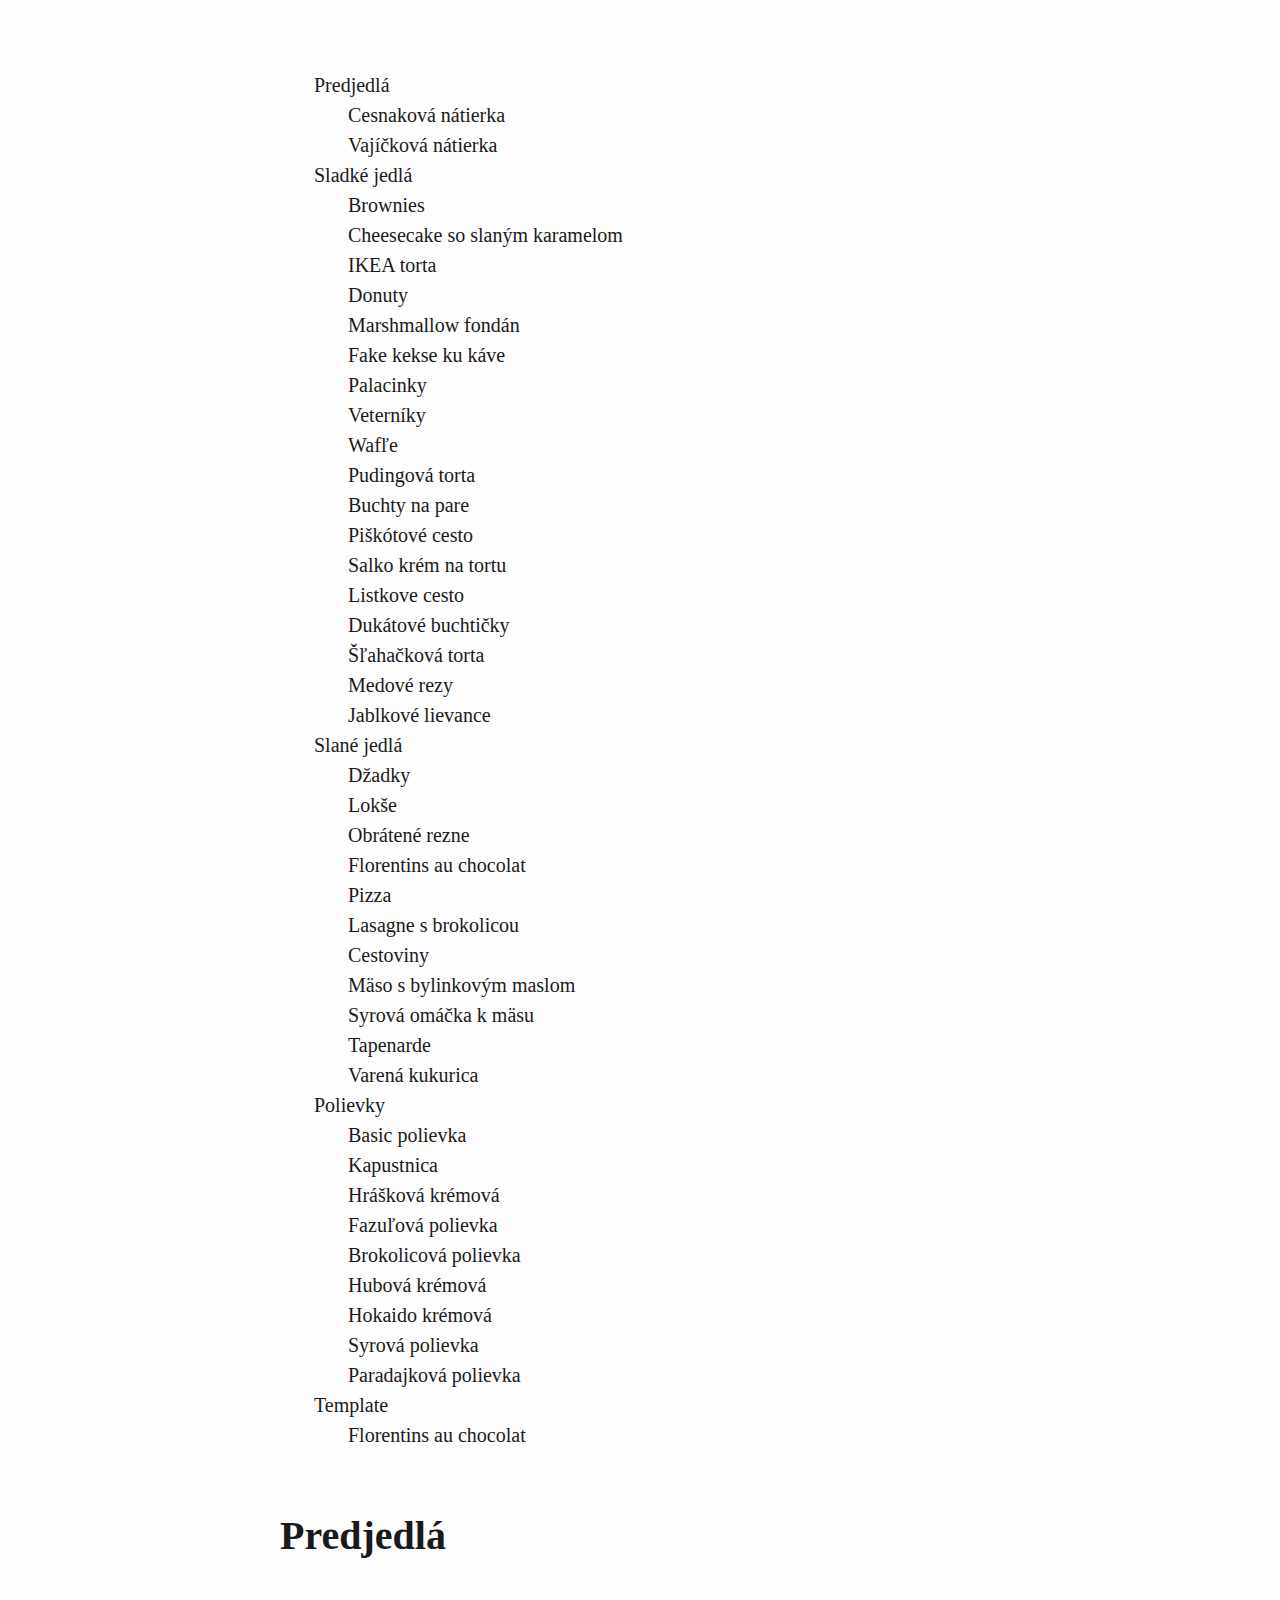
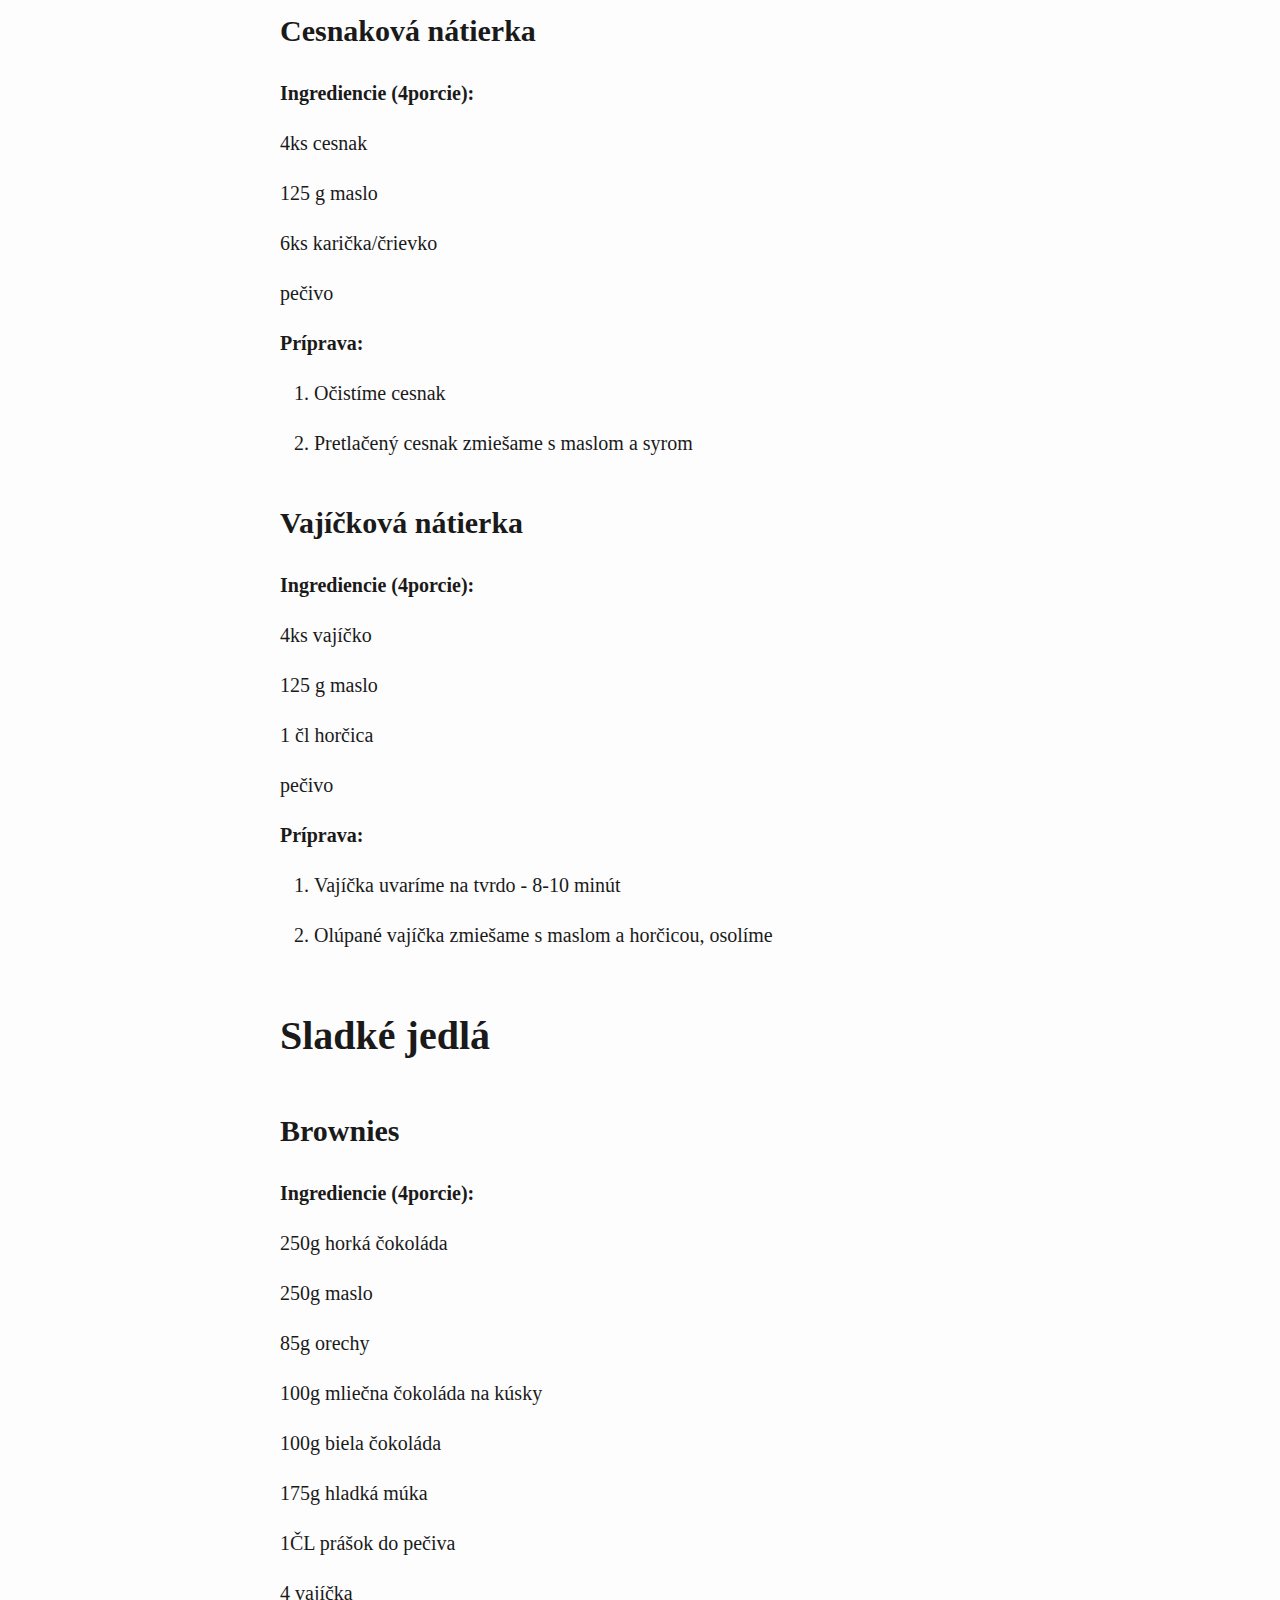
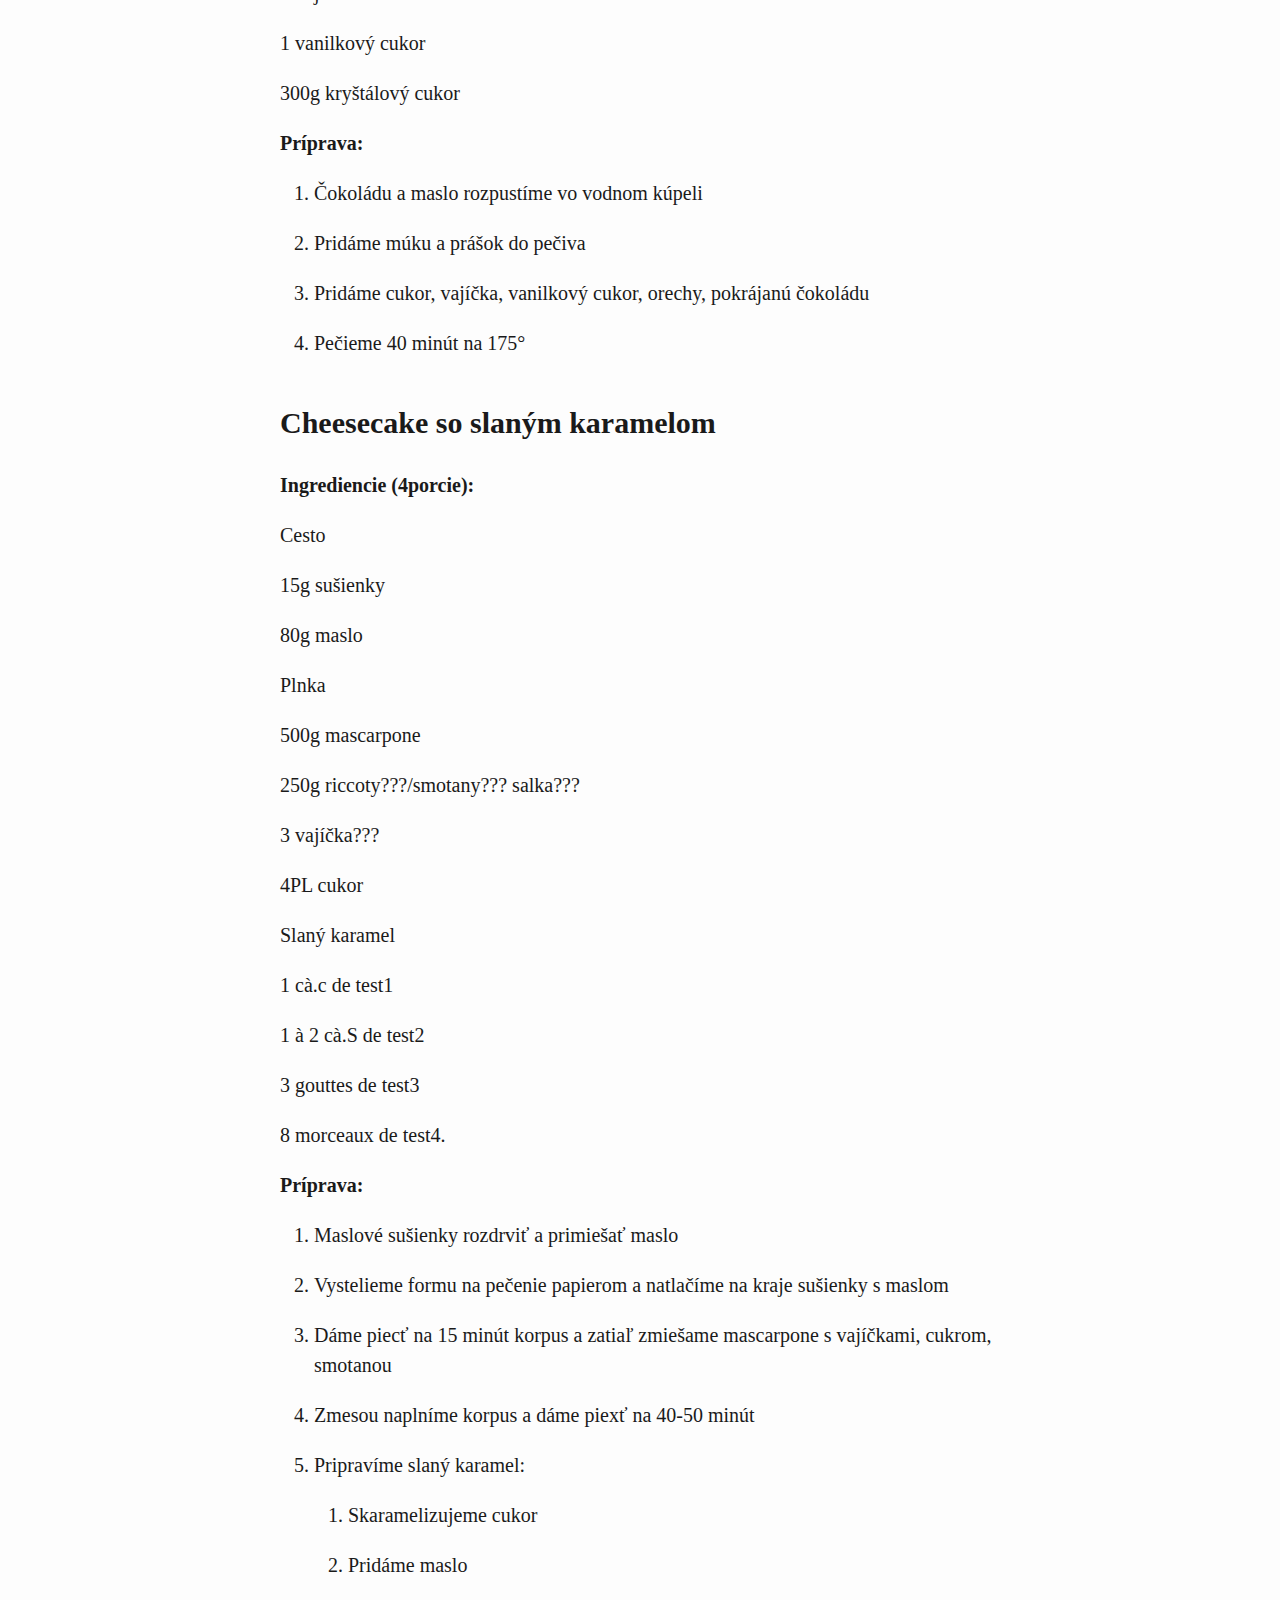
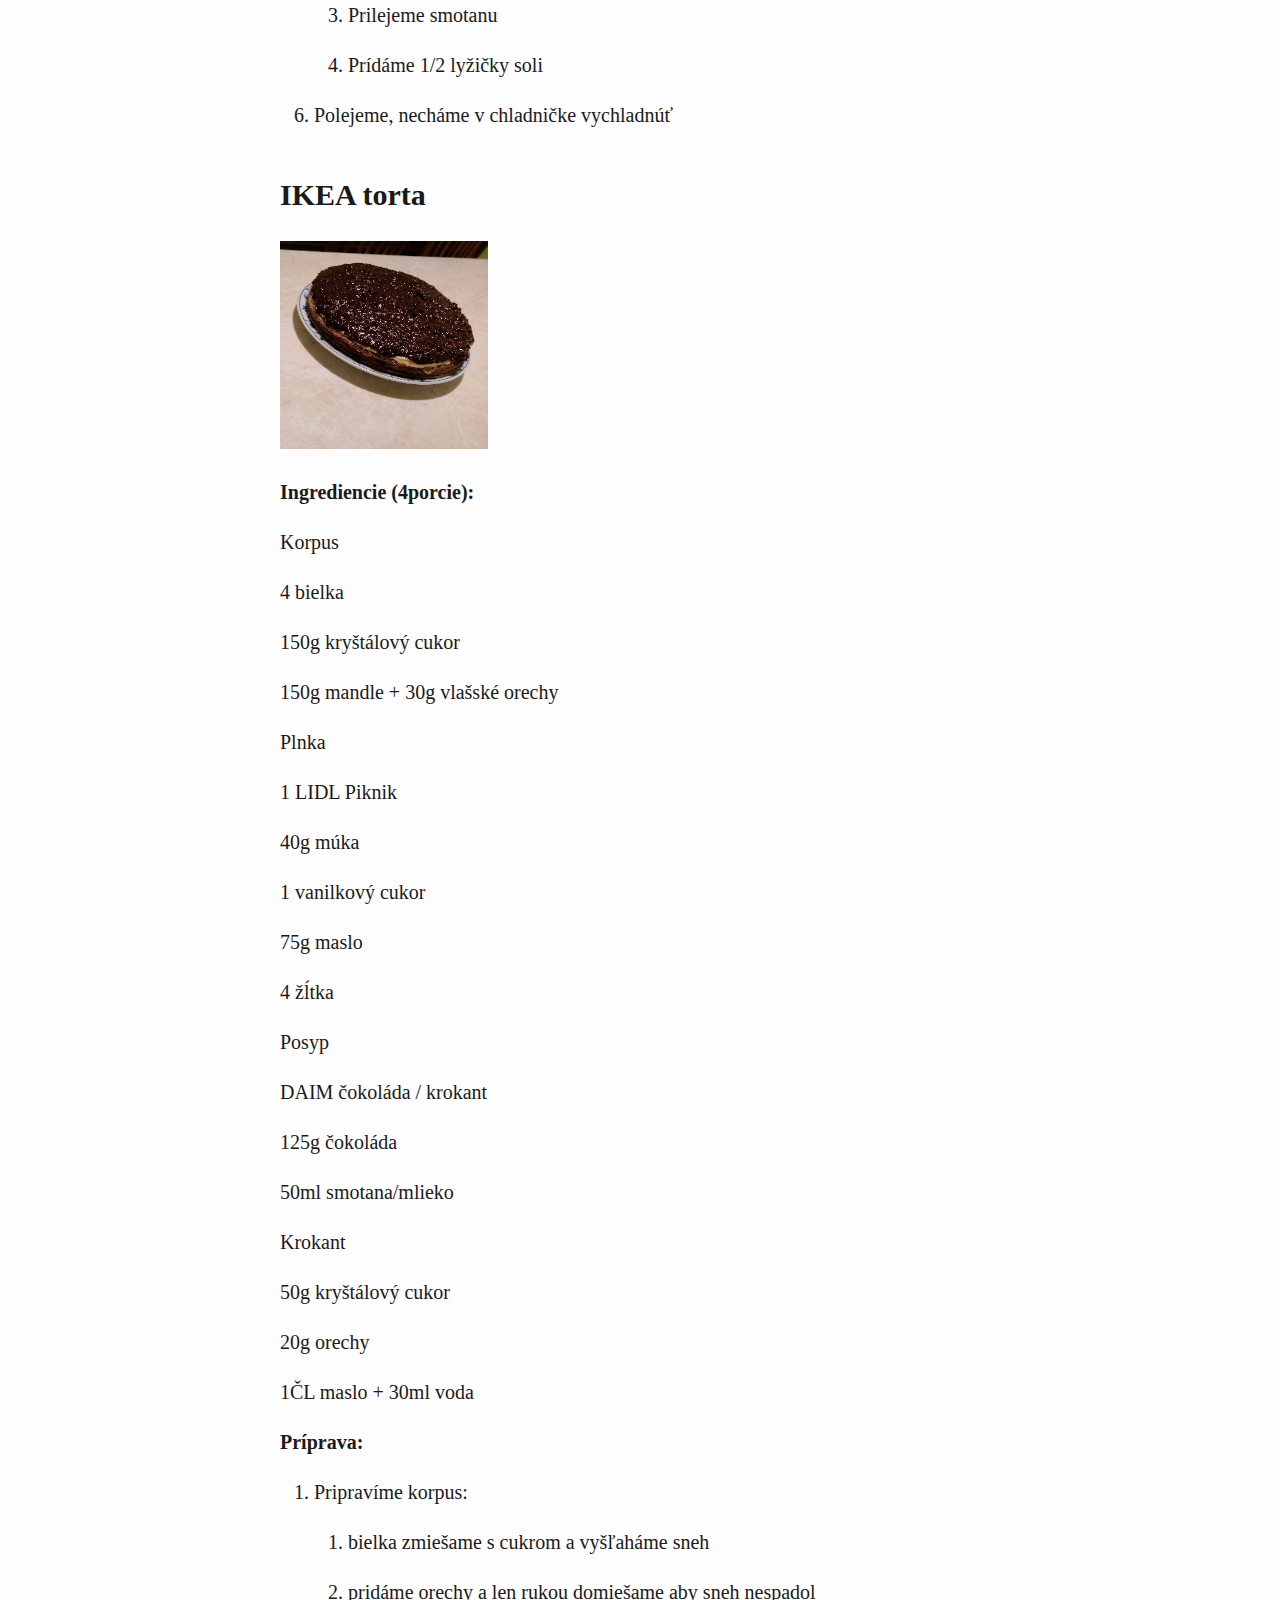
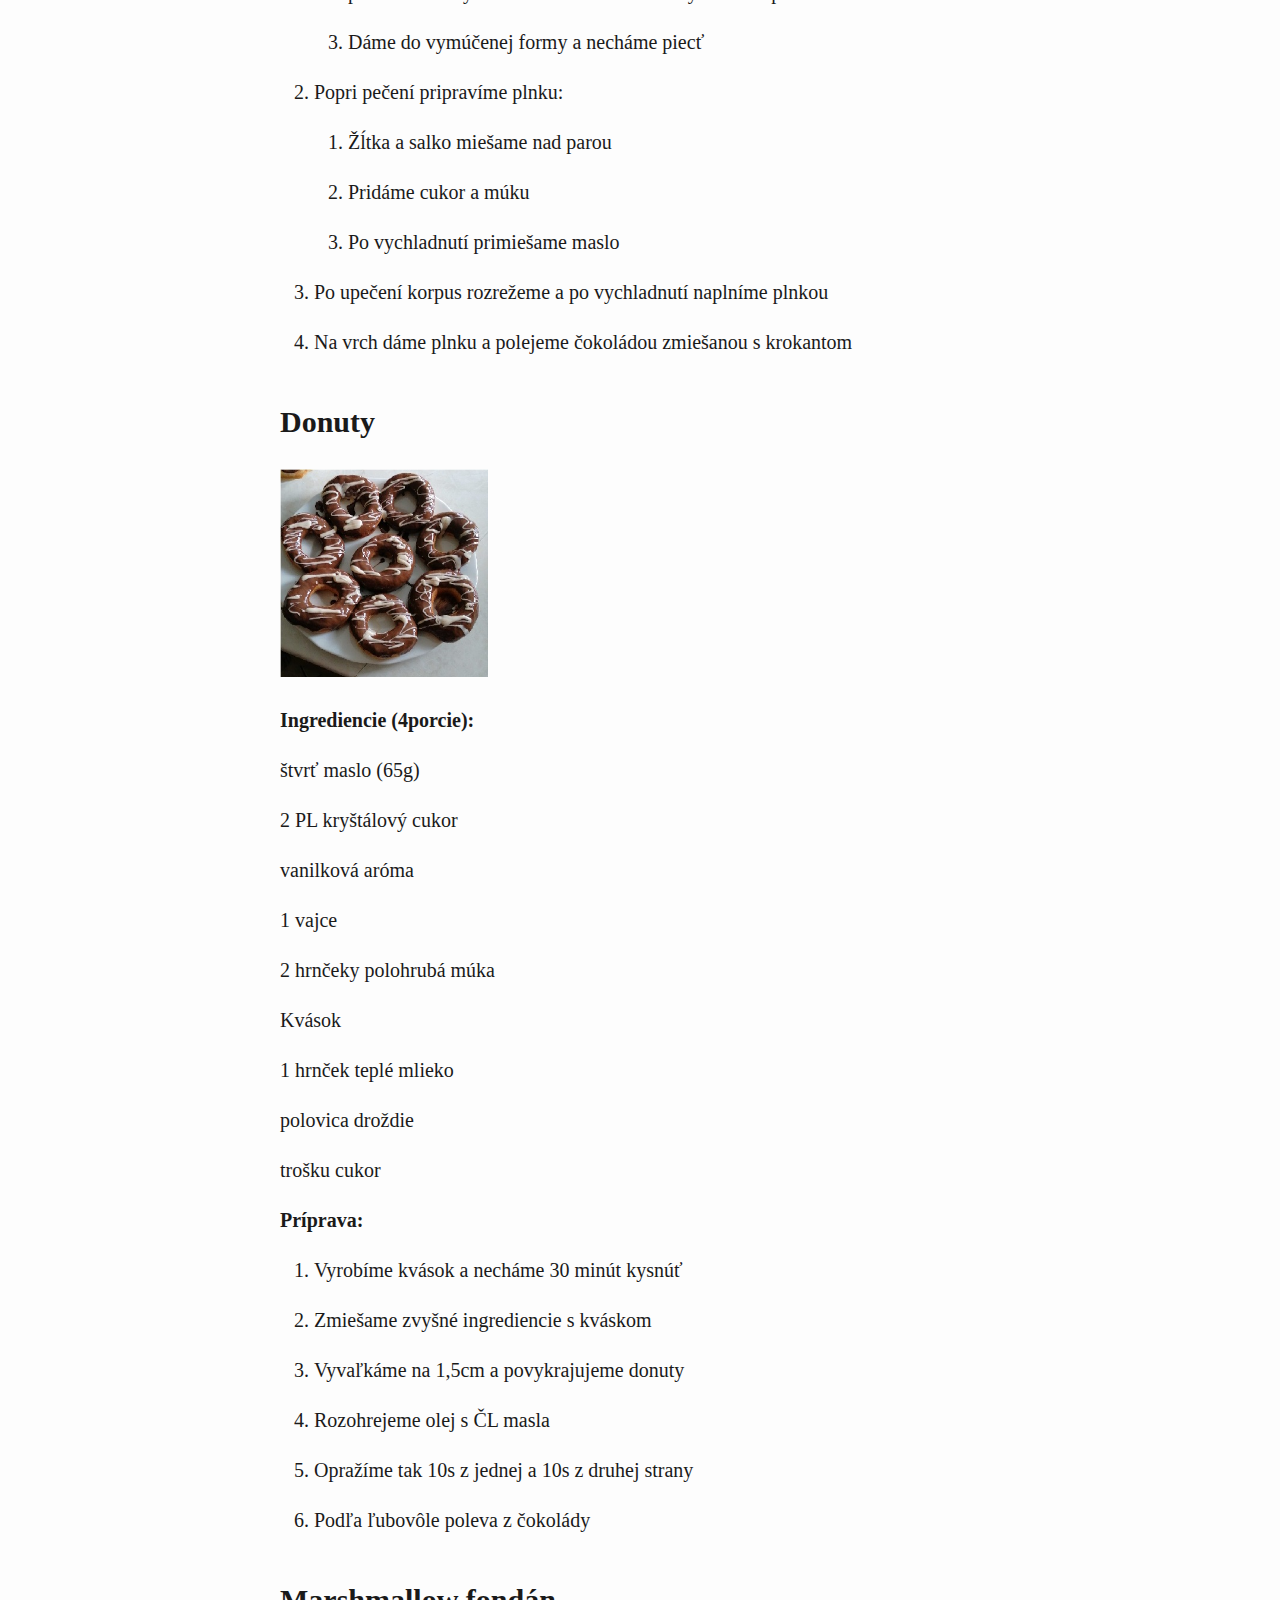
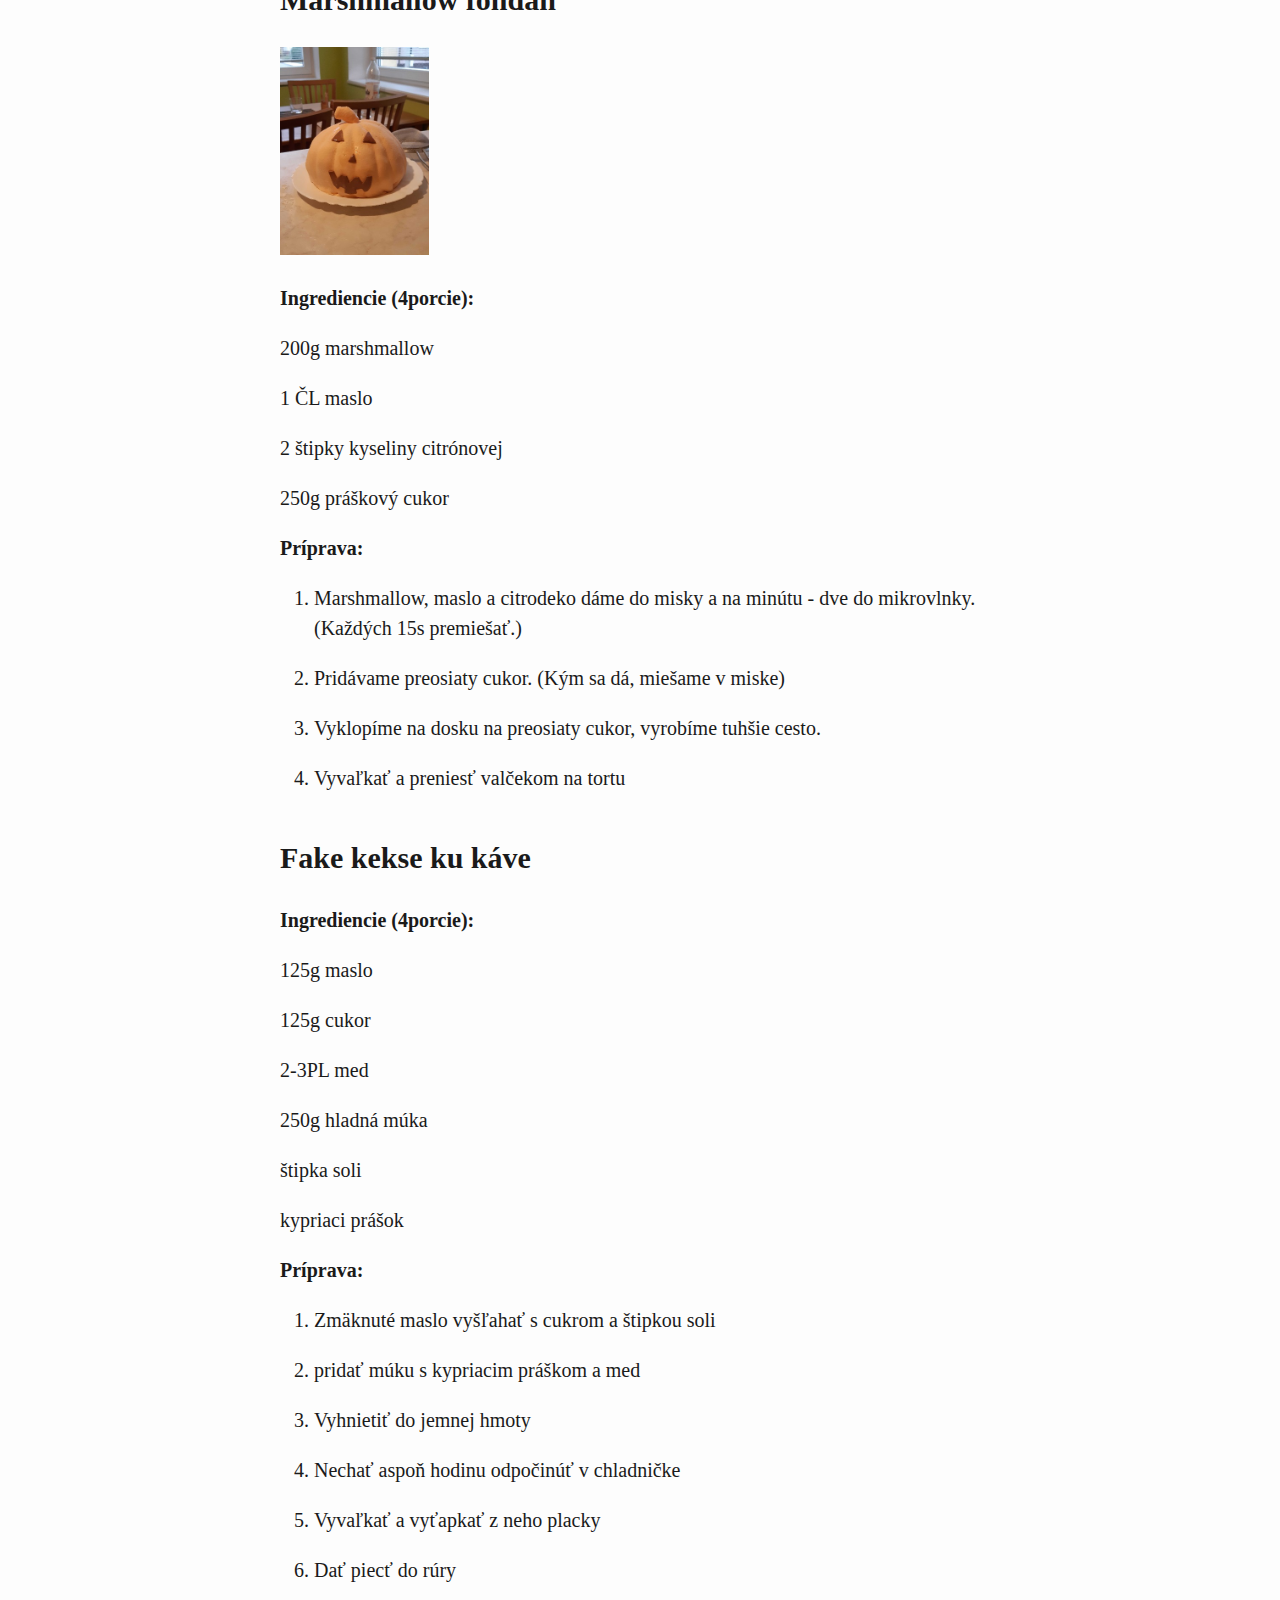
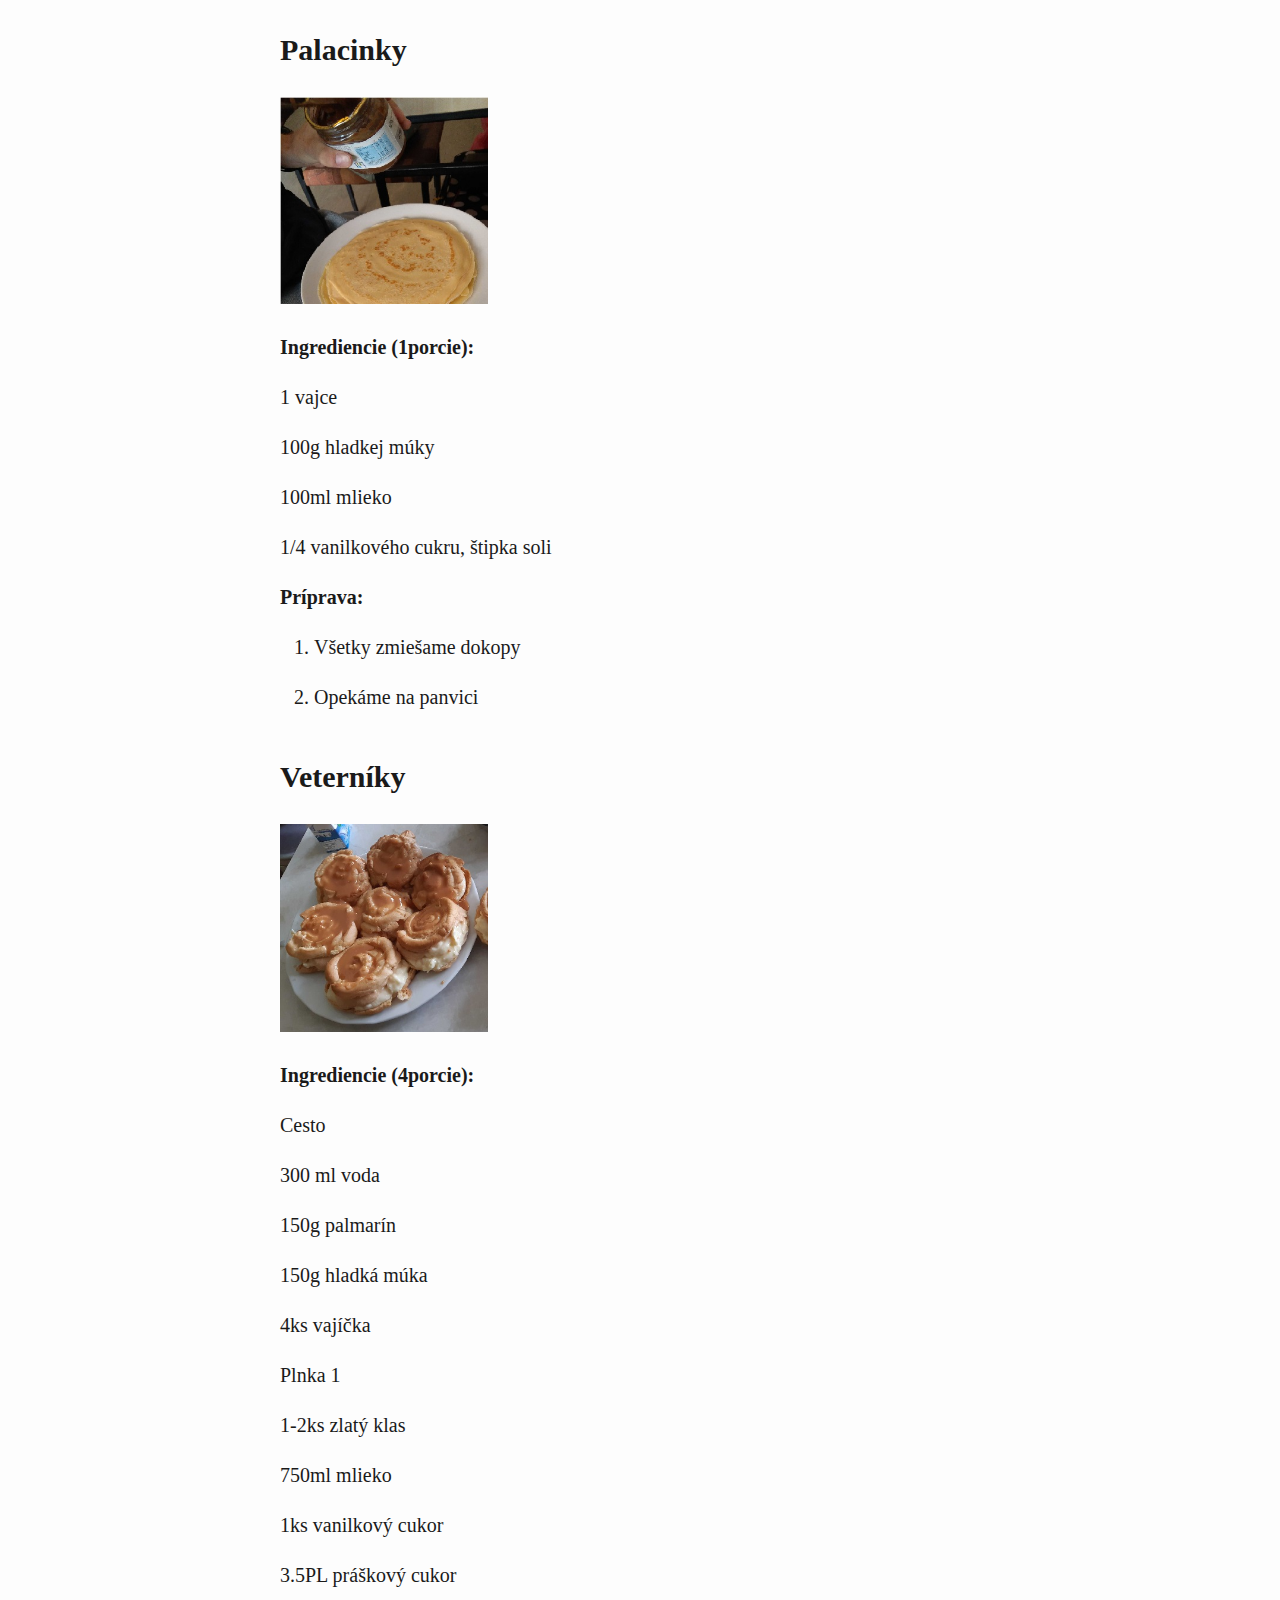
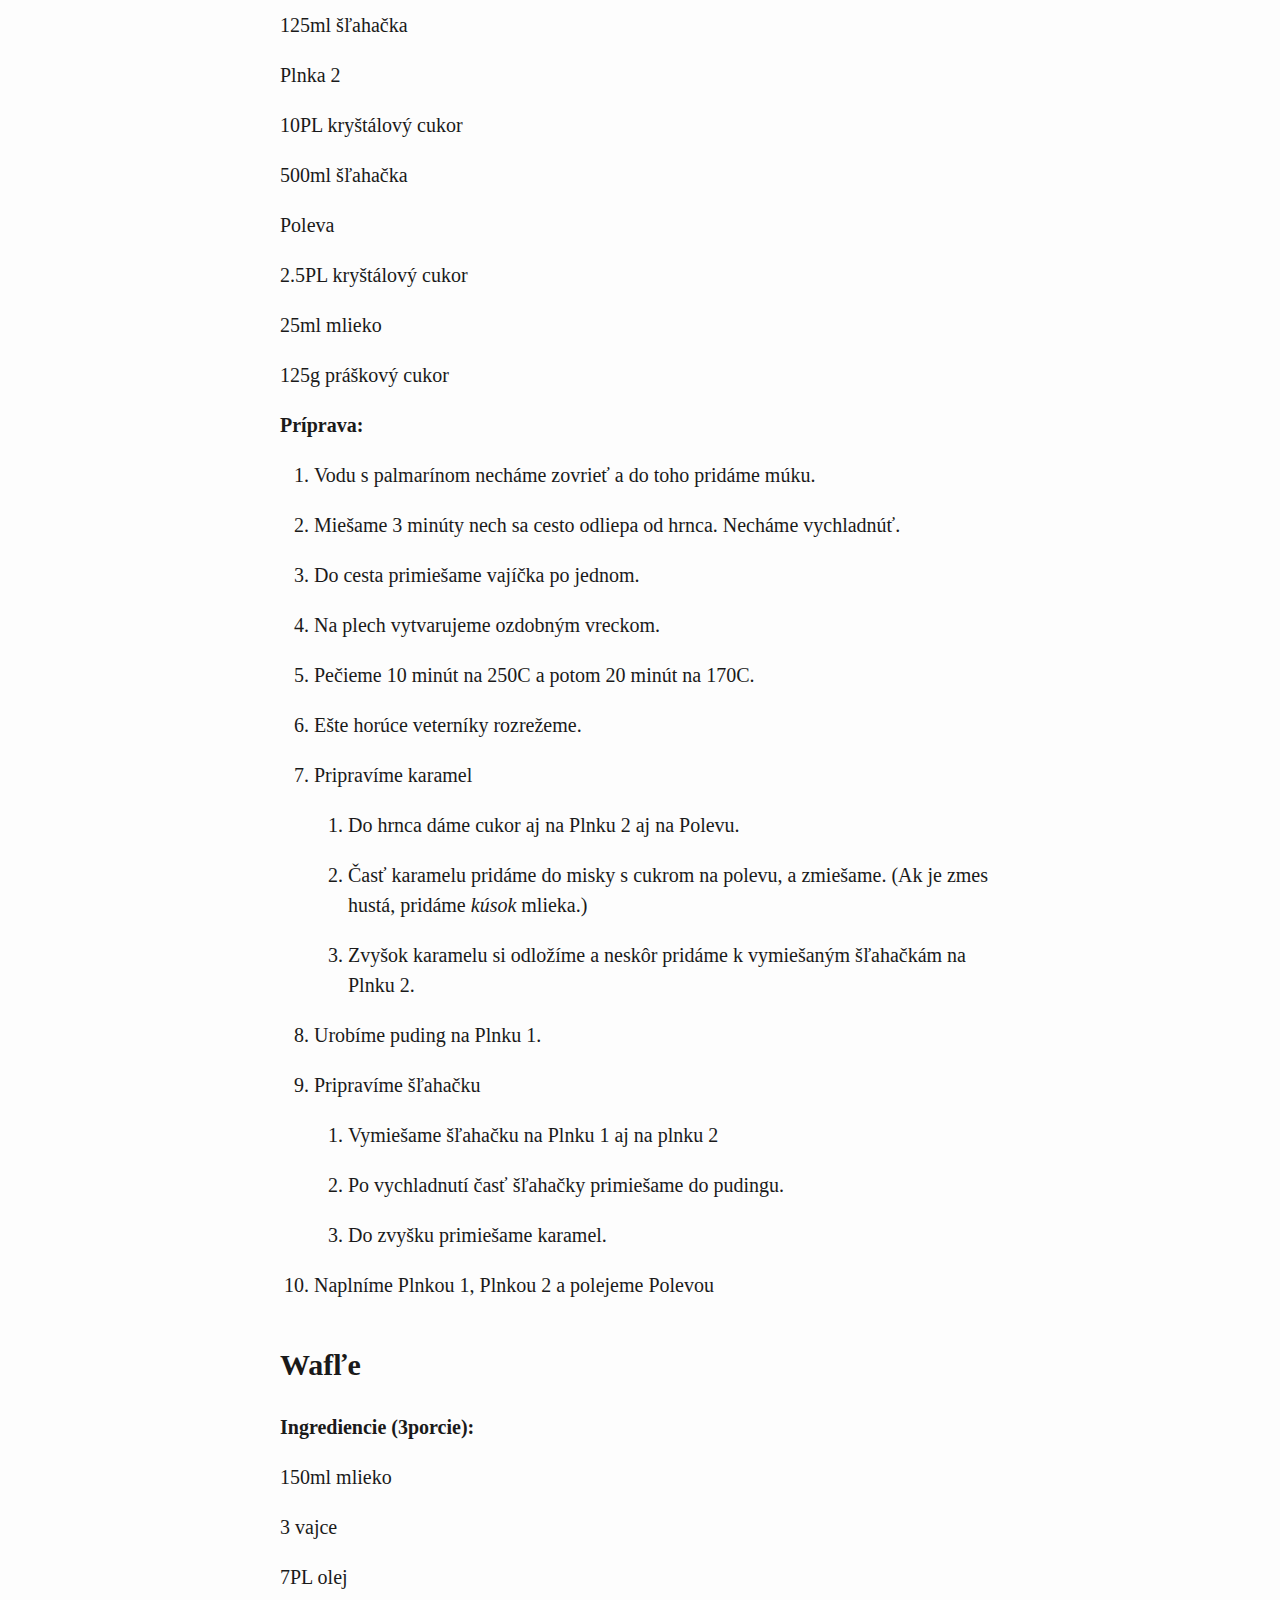
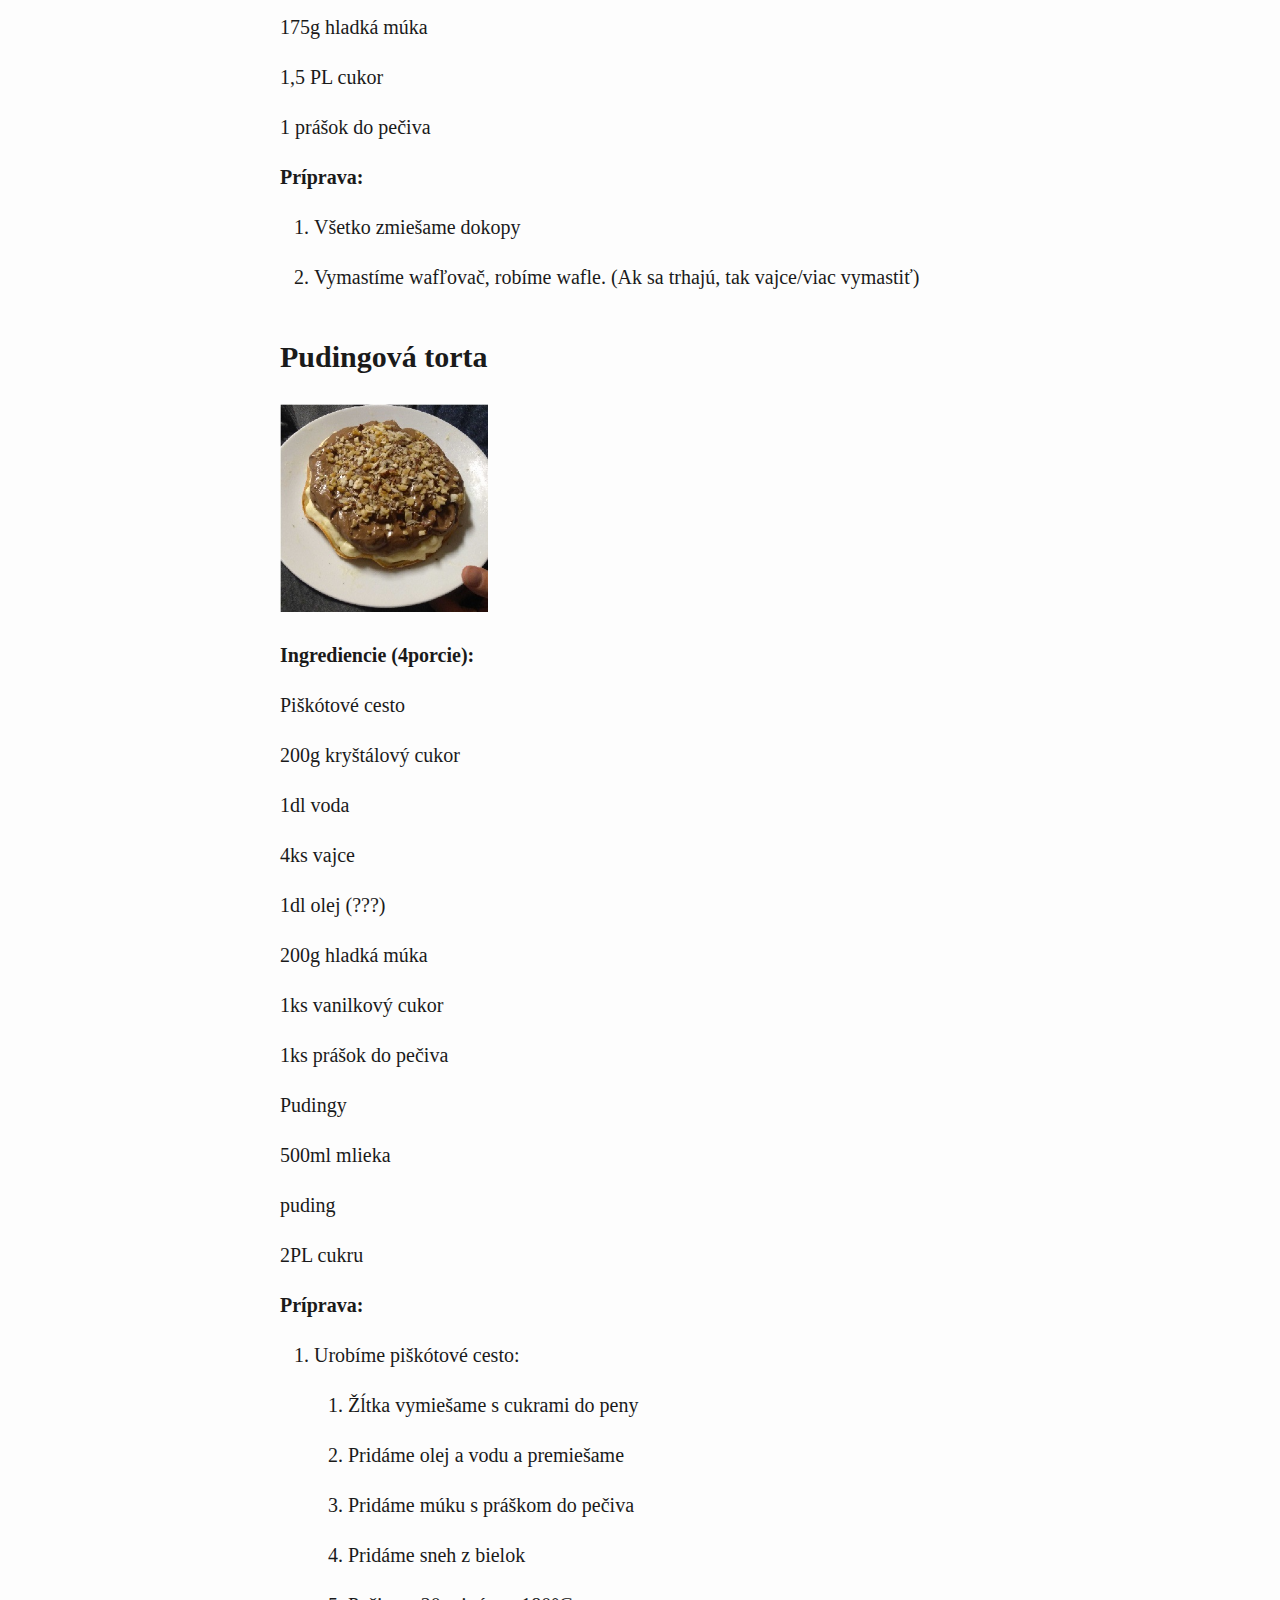
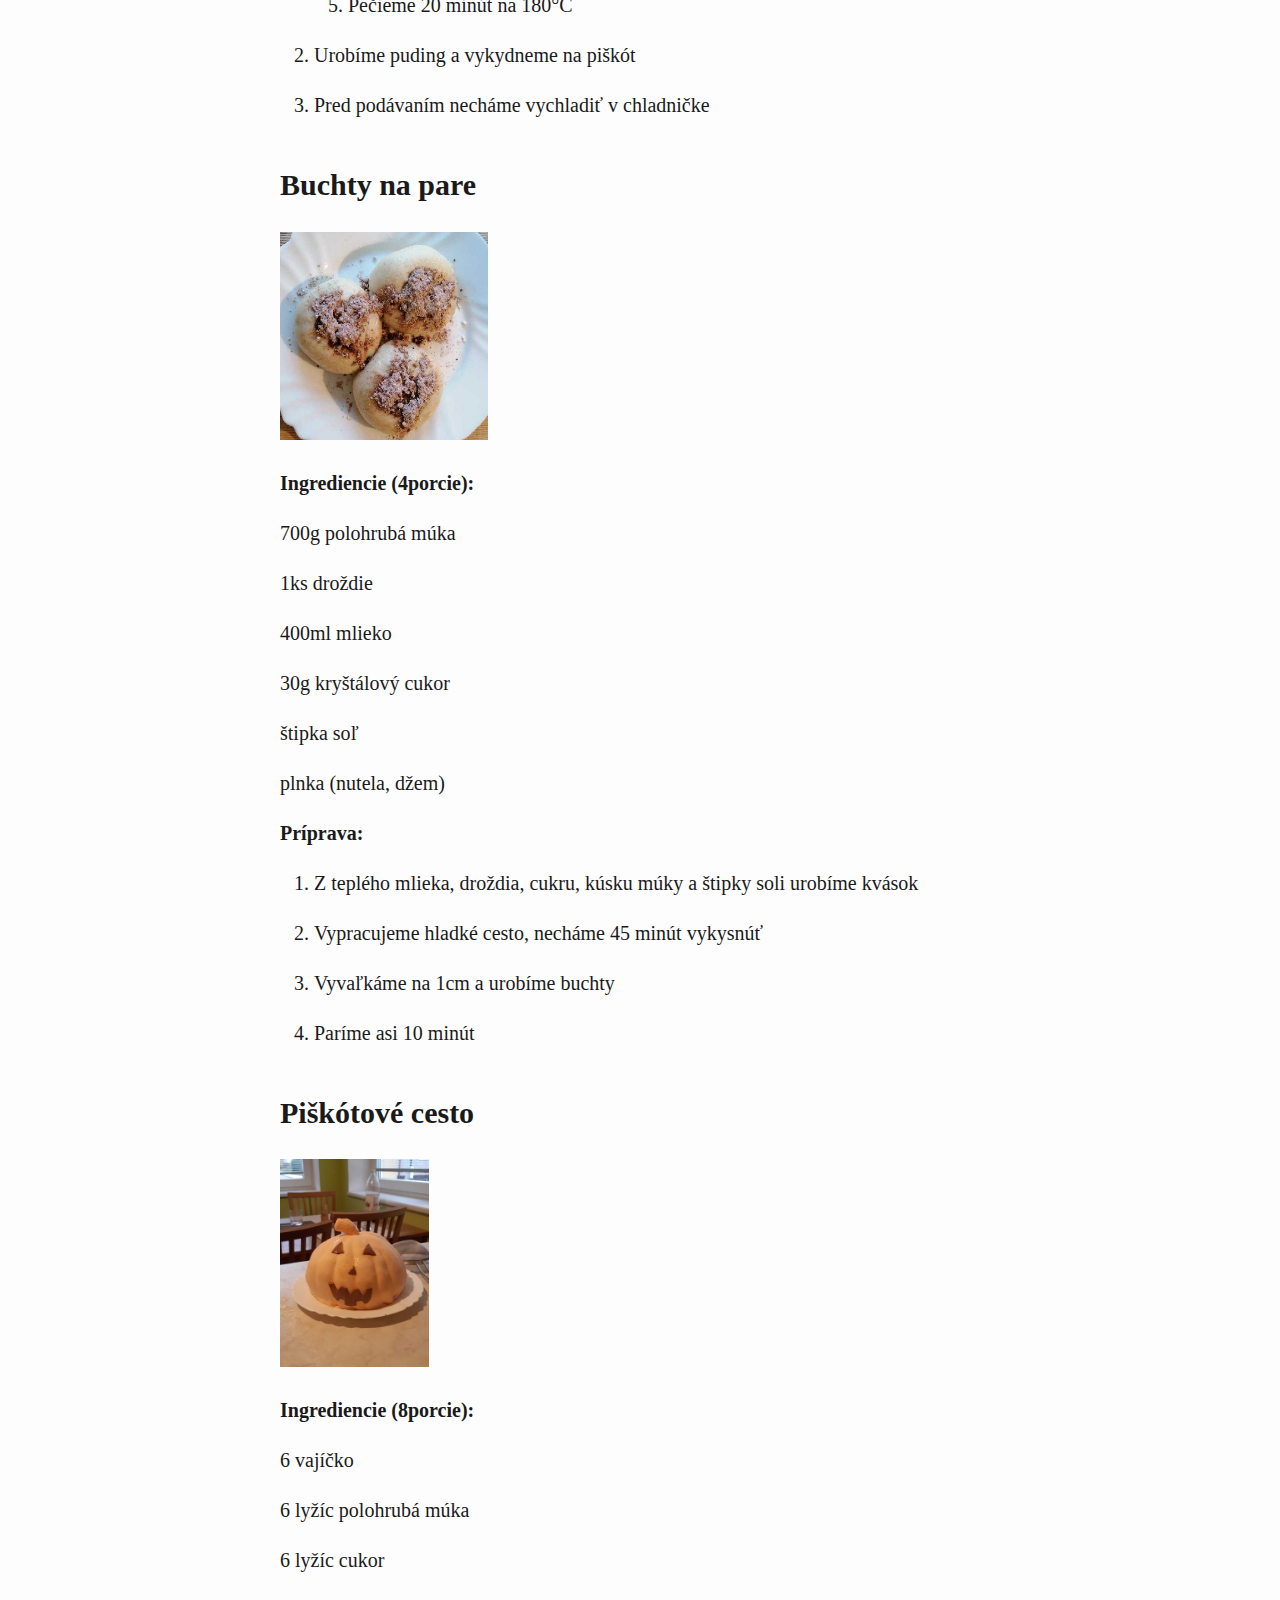
<file: out.html>
<!DOCTYPE html>
<html xmlns="http://www.w3.org/1999/xhtml" lang="sk" xml:lang="sk">
<head>
  <meta charset="utf-8" />
  <meta name="generator" content="pandoc" />
  <meta name="viewport" content="width=device-width, initial-scale=1.0, user-scalable=yes" />
  <title>main</title>
  <style>
    html {
      line-height: 1.5;
      font-family: Georgia, serif;
      font-size: 20px;
      color: #1a1a1a;
      background-color: #fdfdfd;
    }
    body {
      margin: 0 auto;
      max-width: 36em;
      padding-left: 50px;
      padding-right: 50px;
      padding-top: 50px;
      padding-bottom: 50px;
      hyphens: auto;
      overflow-wrap: break-word;
      text-rendering: optimizeLegibility;
      font-kerning: normal;
    }
    @media (max-width: 600px) {
      body {
        font-size: 0.9em;
        padding: 1em;
      }
    }
    @media print {
      body {
        background-color: transparent;
        color: black;
        font-size: 12pt;
      }
      p, h2, h3 {
        orphans: 3;
        widows: 3;
      }
      h2, h3, h4 {
        page-break-after: avoid;
      }
    }
    p {
      margin: 1em 0;
    }
    a {
      color: #1a1a1a;
    }
    a:visited {
      color: #1a1a1a;
    }
    img {
      max-width: 100%;
    }
    h1, h2, h3, h4, h5, h6 {
      margin-top: 1.4em;
    }
    h5, h6 {
      font-size: 1em;
      font-style: italic;
    }
    h6 {
      font-weight: normal;
    }
    ol, ul {
      padding-left: 1.7em;
      margin-top: 1em;
    }
    li > ol, li > ul {
      margin-top: 0;
    }
    blockquote {
      margin: 1em 0 1em 1.7em;
      padding-left: 1em;
      border-left: 2px solid #e6e6e6;
      color: #606060;
    }
    code {
      font-family: Menlo, Monaco, 'Lucida Console', Consolas, monospace;
      font-size: 85%;
      margin: 0;
    }
    pre {
      margin: 1em 0;
      overflow: auto;
    }
    pre code {
      padding: 0;
      overflow: visible;
      overflow-wrap: normal;
    }
    .sourceCode {
     background-color: transparent;
     overflow: visible;
    }
    hr {
      background-color: #1a1a1a;
      border: none;
      height: 1px;
      margin: 1em 0;
    }
    table {
      margin: 1em 0;
      border-collapse: collapse;
      width: 100%;
      overflow-x: auto;
      display: block;
      font-variant-numeric: lining-nums tabular-nums;
    }
    table caption {
      margin-bottom: 0.75em;
    }
    tbody {
      margin-top: 0.5em;
      border-top: 1px solid #1a1a1a;
      border-bottom: 1px solid #1a1a1a;
    }
    th {
      border-top: 1px solid #1a1a1a;
      padding: 0.25em 0.5em 0.25em 0.5em;
    }
    td {
      padding: 0.125em 0.5em 0.25em 0.5em;
    }
    header {
      margin-bottom: 4em;
      text-align: center;
    }
    #TOC li {
      list-style: none;
    }
    #TOC a:not(:hover) {
      text-decoration: none;
    }
    code{white-space: pre-wrap;}
    span.smallcaps{font-variant: small-caps;}
    span.underline{text-decoration: underline;}
    div.column{display: inline-block; vertical-align: top; width: 50%;}
    div.hanging-indent{margin-left: 1.5em; text-indent: -1.5em;}
    ul.task-list{list-style: none;}
    .display.math{display: block; text-align: center; margin: 0.5rem auto;}
  </style>
  <!--[if lt IE 9]>
    <script src="//cdnjs.cloudflare.com/ajax/libs/html5shiv/3.7.3/html5shiv-printshiv.min.js"></script>
  <![endif]-->
</head>
<body>
<nav id="TOC" role="doc-toc">
<ul>
<li><a href="#predjedlá">Predjedlá</a>
<ul>
<li><a href="#cesnaková-nátierka">Cesnaková nátierka</a></li>
<li><a href="#vajíčková-nátierka">Vajíčková nátierka</a></li>
</ul></li>
<li><a href="#sladké-jedlá">Sladké jedlá</a>
<ul>
<li><a href="#brownies">Brownies</a></li>
<li><a href="#cheesecake-so-slaným-karamelom">Cheesecake so slaným
karamelom</a></li>
<li><a href="#ikea-torta">IKEA torta</a></li>
<li><a href="#donuty">Donuty</a></li>
<li><a href="#marshmallow-fondán">Marshmallow fondán</a></li>
<li><a href="#fake-kekse-ku-káve">Fake kekse ku káve</a></li>
<li><a href="#palacinky">Palacinky</a></li>
<li><a href="#veterníky">Veterníky</a></li>
<li><a href="#wafľe">Wafľe</a></li>
<li><a href="#pudingová-torta">Pudingová torta</a></li>
<li><a href="#buchty-na-pare">Buchty na pare</a></li>
<li><a href="#piškótové-cesto">Piškótové cesto</a></li>
<li><a href="#salko-krém-na-tortu">Salko krém na tortu</a></li>
<li><a href="#listkove-cesto">Listkove cesto</a></li>
<li><a href="#dukátové-buchtičky">Dukátové buchtičky</a></li>
<li><a href="#šľahačková-torta">Šľahačková torta</a></li>
<li><a href="#medové-rezy">Medové rezy</a></li>
<li><a href="#jablkové-lievance">Jablkové lievance</a></li>
</ul></li>
<li><a href="#slané-jedlá">Slané jedlá</a>
<ul>
<li><a href="#džadky">Džadky</a></li>
<li><a href="#lokše">Lokše</a></li>
<li><a href="#obrátené-rezne">Obrátené rezne</a></li>
<li><a href="#florentins-au-chocolat">Florentins au chocolat</a></li>
<li><a href="#pizza">Pizza</a></li>
<li><a href="#lasagne-s-brokolicou">Lasagne s brokolicou</a></li>
<li><a href="#cestoviny">Cestoviny</a></li>
<li><a href="#mäso-s-bylinkovým-maslom">Mäso s bylinkovým
maslom</a></li>
<li><a href="#syrová-omáčka-k-mäsu">Syrová omáčka k mäsu</a></li>
<li><a href="#tapenarde">Tapenarde</a></li>
<li><a href="#varená-kukurica">Varená kukurica</a></li>
</ul></li>
<li><a href="#polievky">Polievky</a>
<ul>
<li><a href="#basic-polievka">Basic polievka</a></li>
<li><a href="#kapustnica">Kapustnica</a></li>
<li><a href="#hrášková-krémová">Hrášková krémová</a></li>
<li><a href="#fazuľová-polievka">Fazuľová polievka</a></li>
<li><a href="#brokolicová-polievka">Brokolicová polievka</a></li>
<li><a href="#hubová-krémová">Hubová krémová</a></li>
<li><a href="#hokaido-krémová">Hokaido krémová</a></li>
<li><a href="#syrová-polievka">Syrová polievka</a></li>
<li><a href="#paradajková-polievka">Paradajková polievka</a></li>
</ul></li>
<li><a href="#template">Template</a>
<ul>
<li><a href="#florentins-au-chocolat-1">Florentins au chocolat</a></li>
</ul></li>
</ul>
</nav>
<h1 id="predjedlá">Predjedlá</h1>
<h2 id="cesnaková-nátierka">Cesnaková nátierka</h2>
<div class="ingredient">
<p><strong>Ingrediencie (4porcie):</strong></p>
<div class="main">
<p>4ks cesnak</p>
<p>125 g maslo</p>
<p>6ks karička/črievko</p>
<p>pečivo</p>
</div>
</div>
<div class="recipe">
<p><strong>Príprava:</strong></p>
<ol>
<li><p><span>Očistíme cesnak</span></p></li>
<li><p><span>Pretlačený cesnak zmiešame s maslom a syrom</span></p></li>
</ol>
</div>
<div class="notes">

</div>
<h2 id="vajíčková-nátierka">Vajíčková nátierka</h2>
<div class="ingredient">
<p><strong>Ingrediencie (4porcie):</strong></p>
<div class="main">
<p>4ks vajíčko</p>
<p>125 g maslo</p>
<p>1 čl horčica</p>
<p>pečivo</p>
</div>
</div>
<div class="recipe">
<p><strong>Príprava:</strong></p>
<ol>
<li><p><span>Vajíčka uvaríme na tvrdo - 8-10 minút</span></p></li>
<li><p><span>Olúpané vajíčka zmiešame s maslom a horčicou,
osolíme</span></p></li>
</ol>
</div>
<div class="notes">

</div>
<h1 id="sladké-jedlá">Sladké jedlá</h1>
<h2 id="brownies">Brownies</h2>
<div class="ingredient">
<p><strong>Ingrediencie (4porcie):</strong></p>
<div class="main">
<p>250g horká čokoláda</p>
<p>250g maslo</p>
<p>85g orechy</p>
<p>100g mliečna čokoláda na kúsky</p>
<p>100g biela čokoláda</p>
<p>175g hladká múka</p>
<p>1ČL prášok do pečiva</p>
<p>4 vajíčka</p>
<p>1 vanilkový cukor</p>
<p>300g kryštálový cukor</p>
</div>
</div>
<div class="recipe">
<p><strong>Príprava:</strong></p>
<ol>
<li><p><span>Čokoládu a maslo rozpustíme vo vodnom
kúpeli</span></p></li>
<li><p><span>Pridáme múku a prášok do pečiva</span></p></li>
<li><p><span>Pridáme cukor, vajíčka, vanilkový cukor, orechy, pokrájanú
čokoládu</span></p></li>
<li><p><span>Pečieme 40 minút na 175°</span></p></li>
</ol>
</div>
<div class="notes">

</div>
<h2 id="cheesecake-so-slaným-karamelom">Cheesecake so slaným
karamelom</h2>
<div class="ingredient">
<p><strong>Ingrediencie (4porcie):</strong></p>
<div class="main">

</div>
<div class="subingredient">
<p><span>Cesto</span></p>
<p>15g sušienky</p>
<p>80g maslo</p>
</div>
<div class="subingredient">
<p><span>Plnka</span></p>
<p>500g mascarpone</p>
<p>250g riccoty???/smotany??? salka???</p>
<p>3 vajíčka???</p>
<p>4PL cukor</p>
</div>
<div class="subingredient">
<p><span>Slaný karamel</span></p>
<p>1 cà.c de test1</p>
<p>1 à 2 cà.S de test2</p>
<p>3 gouttes de test3</p>
<p>8 morceaux de test4.</p>
</div>
</div>
<div class="recipe">
<p><strong>Príprava:</strong></p>
<ol>
<li><p><span>Maslové sušienky rozdrviť a primiešať maslo</span></p></li>
<li><p><span>Vystelieme formu na pečenie papierom a natlačíme na kraje
sušienky s maslom</span></p></li>
<li><p><span>Dáme piecť na 15 minút korpus a zatiaľ zmiešame mascarpone
s vajíčkami, cukrom, smotanou</span></p></li>
<li><p><span>Zmesou naplníme korpus a dáme piexť na 40-50
minút</span></p></li>
<li><p><span>Pripravíme slaný karamel:</span></p>
<ol>
<li><p><span>Skaramelizujeme cukor</span></p></li>
<li><p><span>Pridáme maslo</span></p></li>
<li><p><span>Prilejeme smotanu</span></p></li>
<li><p><span>Prídáme 1/2 lyžičky soli</span></p></li>
</ol></li>
<li><p><span>Polejeme, necháme v chladničke vychladnúť</span></p></li>
</ol>
</div>
<div class="notes">

</div>
<h2 id="ikea-torta">IKEA torta</h2>
<div class="ingredient">
<p><img src="images/daim.jpg" style="height:5.5cm" alt="image" /></p>
<p><strong>Ingrediencie (4porcie):</strong></p>
<div class="main">

</div>
<div class="subingredient">
<p><span>Korpus</span></p>
<p>4 bielka</p>
<p>150g kryštálový cukor</p>
<p>150g mandle + 30g vlašské orechy</p>
</div>
<div class="subingredient">
<p><span>Plnka</span></p>
<p>1 LIDL Piknik</p>
<p>40g múka</p>
<p>1 vanilkový cukor</p>
<p>75g maslo</p>
<p>4 žĺtka</p>
</div>
<div class="subingredient">
<p><span>Posyp</span></p>
<p>DAIM čokoláda / krokant</p>
<p>125g čokoláda</p>
<p>50ml smotana/mlieko</p>
</div>
<div class="subingredient">
<p><span>Krokant</span></p>
<p>50g kryštálový cukor</p>
<p>20g orechy</p>
<p>1ČL maslo + 30ml voda</p>
</div>
</div>
<div class="recipe">
<p><strong>Príprava:</strong></p>
<ol>
<li><p><span>Pripravíme korpus:</span></p>
<ol>
<li><p><span>bielka zmiešame s cukrom a vyšľaháme sneh</span></p></li>
<li><p><span>pridáme orechy a len rukou domiešame aby sneh
nespadol</span></p></li>
<li><p><span>Dáme do vymúčenej formy a necháme piecť</span></p></li>
</ol></li>
<li><p><span>Popri pečení pripravíme plnku:</span></p>
<ol>
<li><p><span>Žĺtka a salko miešame nad parou</span></p></li>
<li><p><span>Pridáme cukor a múku</span></p></li>
<li><p><span>Po vychladnutí primiešame maslo</span></p></li>
</ol></li>
<li><p><span>Po upečení korpus rozrežeme a po vychladnutí naplníme
plnkou</span></p></li>
<li><p><span>Na vrch dáme plnku a polejeme čokoládou zmiešanou s
krokantom</span></p></li>
</ol>
</div>
<h2 id="donuty">Donuty</h2>
<div class="ingredient">
<p><img src="images/donuty.jpg" style="height:5.5cm" alt="image" /></p>
<p><strong>Ingrediencie (4porcie):</strong></p>
<div class="main">
<p>štvrť maslo (65g)</p>
<p>2 PL kryštálový cukor</p>
<p>vanilková aróma</p>
<p>1 vajce</p>
<p>2 hrnčeky polohrubá múka</p>
</div>
<div class="subingredient">
<p><span>Kvások</span></p>
<p>1 hrnček teplé mlieko</p>
<p>polovica droždie</p>
<p>trošku cukor</p>
</div>
</div>
<div class="recipe">
<p><strong>Príprava:</strong></p>
<ol>
<li><p><span>Vyrobíme kvások a necháme 30 minút kysnúť</span></p></li>
<li><p><span>Zmiešame zvyšné ingrediencie s kváskom</span></p></li>
<li><p><span>Vyvaľkáme na 1,5cm a povykrajujeme donuty</span></p></li>
<li><p><span>Rozohrejeme olej s ČL masla</span></p></li>
<li><p><span>Opražíme tak 10s z jednej a 10s z druhej
strany</span></p></li>
<li><p><span>Podľa ľubovôle poleva z čokolády</span></p></li>
</ol>
</div>
<div class="notes">

</div>
<h2 id="marshmallow-fondán">Marshmallow fondán</h2>
<div class="ingredient">
<p><img src="images/pistkot_krem_salko.jpg" style="height:5.5cm"
alt="image" /></p>
<p><strong>Ingrediencie (4porcie):</strong></p>
<div class="main">
<p>200g marshmallow</p>
<p>1 ČL maslo</p>
<p>2 štipky kyseliny citrónovej</p>
<p>250g práškový cukor</p>
</div>
</div>
<div class="recipe">
<p><strong>Príprava:</strong></p>
<ol>
<li><p><span>Marshmallow, maslo a citrodeko dáme do misky a na minútu -
dve do mikrovlnky. (Každých 15s premiešať.)</span></p></li>
<li><p><span>Pridávame preosiaty cukor. (Kým sa dá, miešame v
miske)</span></p></li>
<li><p><span>Vyklopíme na dosku na preosiaty cukor, vyrobíme tuhšie
cesto.</span></p></li>
<li><p><span>Vyvaľkať a preniesť valčekom na tortu</span></p></li>
</ol>
</div>
<div class="notes">

</div>
<h2 id="fake-kekse-ku-káve">Fake kekse ku káve</h2>
<div class="ingredient">
<p><strong>Ingrediencie (4porcie):</strong></p>
<div class="main">
<p>125g maslo</p>
<p>125g cukor</p>
<p>2-3PL med</p>
<p>250g hladná múka</p>
<p>štipka soli</p>
<p>kypriaci prášok</p>
</div>
</div>
<div class="recipe">
<p><strong>Príprava:</strong></p>
<ol>
<li><p><span>Zmäknuté maslo vyšľahať s cukrom a štipkou
soli</span></p></li>
<li><p><span>pridať múku s kypriacim práškom a med</span></p></li>
<li><p><span>Vyhnietiť do jemnej hmoty</span></p></li>
<li><p><span>Nechať aspoň hodinu odpočinúť v chladničke</span></p></li>
<li><p><span>Vyvaľkať a vyťapkať z neho placky</span></p></li>
<li><p><span>Dať piecť do rúry</span></p></li>
</ol>
</div>
<div class="notes">

</div>
<h2 id="palacinky">Palacinky</h2>
<div class="ingredient">
<p><img src="images/palacinky.jpg" style="height:5.5cm"
alt="image" /></p>
<p><strong>Ingrediencie (1porcie):</strong></p>
<div class="main">
<p>1 vajce</p>
<p>100g hladkej múky</p>
<p>100ml mlieko</p>
<p>1/4 vanilkového cukru, štipka soli</p>
</div>
</div>
<div class="recipe">
<p><strong>Príprava:</strong></p>
<ol>
<li><p><span>Všetky zmiešame dokopy</span></p></li>
<li><p><span>Opekáme na panvici</span></p></li>
</ol>
</div>
<div class="notes">

</div>
<h2 id="veterníky">Veterníky</h2>
<div class="ingredient">
<p><img src="images/veterniky.jpg" style="height:5.5cm"
alt="image" /></p>
<p><strong>Ingrediencie (4porcie):</strong></p>
<div class="subingredient">
<p><span>Cesto</span></p>
<p>300 ml voda</p>
<p>150g palmarín</p>
<p>150g hladká múka</p>
<p>4ks vajíčka</p>
</div>
<div class="subingredient">
<p><span>Plnka 1</span></p>
<p>1-2ks zlatý klas</p>
<p>750ml mlieko</p>
<p>1ks vanilkový cukor</p>
<p>3.5PL práškový cukor</p>
<p>125ml šľahačka</p>
</div>
<div class="subingredient">
<p><span>Plnka 2</span></p>
<p>10PL kryštálový cukor</p>
<p>500ml šľahačka</p>
</div>
<div class="subingredient">
<p><span>Poleva</span></p>
<p>2.5PL kryštálový cukor</p>
<p>25ml mlieko</p>
<p>125g práškový cukor</p>
</div>
</div>
<div class="recipe">
<p><strong>Príprava:</strong></p>
<ol>
<li><p><span>Vodu s palmarínom necháme zovrieť a do toho pridáme
múku.</span></p></li>
<li><p><span>Miešame 3 minúty nech sa cesto odliepa od hrnca. Necháme
vychladnúť.</span></p></li>
<li><p><span>Do cesta primiešame vajíčka po jednom.</span></p></li>
<li><p><span>Na plech vytvarujeme ozdobným vreckom.</span></p></li>
<li><p><span>Pečieme 10 minút na 250C a potom 20 minút na
170C.</span></p></li>
<li><p><span>Ešte horúce veterníky rozrežeme.</span></p></li>
<li><p><span>Pripravíme karamel</span></p>
<ol>
<li><p><span>Do hrnca dáme cukor aj na Plnku 2 aj na
Polevu.</span></p></li>
<li><p><span>Časť karamelu pridáme do misky s cukrom na polevu, a
zmiešame. (Ak je zmes hustá, pridáme <em>kúsok</em>
mlieka.)</span></p></li>
<li><p><span>Zvyšok karamelu si odložíme a neskôr pridáme k vymiešaným
šľahačkám na Plnku 2.</span></p></li>
</ol></li>
<li><p><span>Urobíme puding na Plnku 1.</span></p></li>
<li><p><span>Pripravíme šľahačku</span></p>
<ol>
<li><p><span>Vymiešame šľahačku na Plnku 1 aj na plnku 2</span></p></li>
<li><p><span>Po vychladnutí časť šľahačky primiešame do
pudingu.</span></p></li>
<li><p><span>Do zvyšku primiešame karamel.</span></p></li>
</ol></li>
<li><p><span>Naplníme Plnkou 1, Plnkou 2 a polejeme
Polevou</span></p></li>
</ol>
</div>
<div class="notes">

</div>
<h2 id="wafľe">Wafľe</h2>
<div class="ingredient">
<p><strong>Ingrediencie (3porcie):</strong></p>
<div class="main">
<p>150ml mlieko</p>
<p>3 vajce</p>
<p>7PL olej</p>
<p>175g hladká múka</p>
<p>1,5 PL cukor</p>
<p>1 prášok do pečiva</p>
</div>
</div>
<div class="recipe">
<p><strong>Príprava:</strong></p>
<ol>
<li><p><span>Všetko zmiešame dokopy</span></p></li>
<li><p><span>Vymastíme wafľovač, robíme wafle. (Ak sa trhajú, tak
vajce/viac vymastiť)</span></p></li>
</ol>
</div>
<div class="notes">

</div>
<h2 id="pudingová-torta">Pudingová torta</h2>
<div class="ingredient">
<p><img src="images/eh_torta.jpg" style="height:5.5cm"
alt="image" /></p>
<p><strong>Ingrediencie (4porcie):</strong></p>
<div class="subingredient">
<p><span>Piškótové cesto</span></p>
<p>200g kryštálový cukor</p>
<p>1dl voda</p>
<p>4ks vajce</p>
<p>1dl olej (???)</p>
<p>200g hladká múka</p>
<p>1ks vanilkový cukor</p>
<p>1ks prášok do pečiva</p>
</div>
<div class="subingredient">
<p><span>Pudingy</span></p>
<p>500ml mlieka</p>
<p>puding</p>
<p>2PL cukru</p>
</div>
</div>
<div class="recipe">
<p><strong>Príprava:</strong></p>
<ol>
<li><p><span>Urobíme piškótové cesto:</span></p>
<ol>
<li><p><span>Žĺtka vymiešame s cukrami do peny</span></p></li>
<li><p><span>Pridáme olej a vodu a premiešame</span></p></li>
<li><p><span>Pridáme múku s práškom do pečiva</span></p></li>
<li><p><span>Pridáme sneh z bielok</span></p></li>
<li><p><span>Pečieme 20 minút na 180°C</span></p></li>
</ol></li>
<li><p><span>Urobíme puding a vykydneme na piškót</span></p></li>
<li><p><span>Pred podávaním necháme vychladiť v
chladničke</span></p></li>
</ol>
</div>
<div class="notes">

</div>
<h2 id="buchty-na-pare">Buchty na pare</h2>
<div class="ingredient">
<p><img src="images/buchty_na_pare.jpg" style="height:5.5cm"
alt="image" /></p>
<p><strong>Ingrediencie (4porcie):</strong></p>
<div class="main">
<p>700g polohrubá múka</p>
<p>1ks droždie</p>
<p>400ml mlieko</p>
<p>30g kryštálový cukor</p>
<p>štipka soľ</p>
<p>plnka (nutela, džem)</p>
</div>
</div>
<div class="recipe">
<p><strong>Príprava:</strong></p>
<ol>
<li><p><span>Z teplého mlieka, droždia, cukru, kúsku múky a štipky soli
urobíme kvások</span></p></li>
<li><p><span>Vypracujeme hladké cesto, necháme 45 minút
vykysnúť</span></p></li>
<li><p><span>Vyvaľkáme na 1cm a urobíme buchty</span></p></li>
<li><p><span>Paríme asi 10 minút</span></p></li>
</ol>
</div>
<div class="notes">

</div>
<h2 id="piškótové-cesto">Piškótové cesto</h2>
<div class="ingredient">
<p><img src="images/pistkot_krem_salko.jpg" style="height:5.5cm"
alt="image" /></p>
<p><strong>Ingrediencie (8porcie):</strong></p>
<div class="main">
<p>6 vajíčko</p>
<p>6 lyžíc polohrubá múka</p>
<p>6 lyžíc cukor</p>
</div>
</div>
<div class="recipe">
<p><strong>Príprava:</strong></p>
<ol>
<li><p><span>Vajíčka vyšľaháme do peny</span></p></li>
<li><p><span>Po lyžiciach pridávame cukor a potom múku</span></p></li>
<li><p><span>Pečieme 20-25 minút</span></p></li>
</ol>
</div>
<div class="notes">

</div>
<h2 id="salko-krém-na-tortu">Salko krém na tortu</h2>
<div class="ingredient">
<p><img src="images/pistkot_krem_salko.jpg" style="height:5.5cm"
alt="image" /></p>
<p><strong>Ingrediencie (4porcie):</strong></p>
<div class="main">
<p>250g maslo</p>
<p>1 konzerva uvareného salka</p>
</div>
</div>
<div class="recipe">
<p><strong>Príprava:</strong></p>
<ol>
<li><p><span>Maslo vyložíme z chladničky a necháme
zmäknúť.</span></p></li>
<li><p><span>Maslo mixujeme a popri tom po lyžiciach pridávame
salko</span></p></li>
</ol>
</div>
<div class="notes">

</div>
<h2 id="listkove-cesto">Listkove cesto</h2>
<div class="ingredient">
<p><img src="images/listkove_cesto.jpg" style="height:5.5cm"
alt="image" /></p>
<p><strong>Ingrediencie (4porcie):</strong></p>
<div class="main">
<p>chladené lístkové cesto</p>
</div>
<div class="subingredient">
<p><span>Inšpirácia na plnku</span></p>
<p>nuttela</p>
<p>paradajkový pretlak, šunka, syr, pizza korenie</p>
<p>puding</p>
<p>jablko</p>
<p>mak</p>
<p>tvaroh</p>
</div>
</div>
<div class="recipe">
<p><strong>Príprava:</strong></p>
<ol>
<li><p><span>Cesto necháme chvíľočku ohriať</span></p></li>
<li><p><span>Robíme croisanty, pizzové rolky, pudingové taštičky,
jablkové taštičky, mak, jablko, tvaroh, hocičo :)</span></p></li>
<li><p><span>Pečieme zhruba 15 minút na 200</span></p></li>
</ol>
</div>
<div class="notes">

</div>
<h2 id="dukátové-buchtičky">Dukátové buchtičky</h2>
<div class="ingredient">
<p><img src="images/dukatky.jpg" style="height:5.5cm" alt="image" /></p>
<p><strong>Ingrediencie (2porcie):</strong></p>
<div class="main">
<p>1 vianočka</p>
<p>1 vanilkový puding / zlatý klas</p>
<p>0.5 litra mlieko</p>
<p>2 PL cukru</p>
</div>
</div>
<div class="recipe">
<p><strong>Príprava:</strong></p>
<ol>
<li><p><span>Vianočku pokrájame na kúsky.</span></p></li>
<li><p><span>Uvaríme vanilkový puding a zalejeme ním
vianočku.</span></p></li>
</ol>
</div>
<div class="notes">

</div>
<h2 id="šľahačková-torta">Šľahačková torta</h2>
<div class="ingredient">
<p><strong>Ingrediencie (4porcie):</strong></p>
<div class="main">
<p>330ml smotana na šľahanie</p>
<p>250g mascarpone</p>
<p>500g salko</p>
</div>
</div>
<div class="recipe">
<p><strong>Príprava:</strong></p>
<ol>
<li><p><span>Upečieme korpus</span></p></li>
<li><p><span>Vyšľaháme šľahačku a primiešame salko a
mascarpone</span></p></li>
<li><p><span>Nadžabáme na korpus</span></p></li>
</ol>
</div>
<div class="notes">

</div>
<h2 id="medové-rezy">Medové rezy</h2>
<div class="ingredient">
<p><img src="images/medove_rezy.jpg" style="height:5.5cm"
alt="image" /></p>
<p><strong>Ingrediencie (20porcie):</strong></p>
<div class="main">

</div>
<div class="subingredient">
<p><span>Pláty</span></p>
<p>2 balenia hotových plátov, alebo</p>
<p>250g hladká múka</p>
<p>250g polohrubá múka</p>
<p>150g cukor</p>
<p>80g maslo</p>
<p>3ks vajíčko</p>
<p>1 štipka sódy bikarbóny</p>
</div>
<div class="subingredient">
<p><span>Plnka</span></p>
<p>500ml mlieko</p>
<p>2ks Zlatý klas</p>
<p>250g maslo</p>
<p>100g cukor</p>
<p>100g jahodnový džem</p>
</div>
<div class="subingredient">
<p><span>Poleva</span></p>
<p>100g práškový cukor</p>
<p>100g maslo</p>
<p>2ks vajíčko</p>
<p>1PL kakao</p>
</div>
</div>
<div class="recipe">
<p><strong>Príprava:</strong></p>
<ol>
<li><p><span>Pripravíme pláty</span></p>
<ol>
<li><p><span>Nad parou zmiešame cukor, maslo, vajíčka, med, škoricu a
sódu bikarbónu.</span></p></li>
<li><p><span>Za stáleho miešania chvíľu varíme. Odstavíme a primiešame
hladkú aj polohrubú múku. </span></p></li>
<li><p><span>Z hmoty vypracujeme cesto, ktoré si rozdelíme na 4 rovnaké
časti.</span></p></li>
<li><p><span>Rozvaľkáme a po jednom pečieme každý plát približne 6 minút
pri 180 stupňoch. </span></p></li>
</ol></li>
<li><p><span>Popri pečení pripravíme plnku:</span></p>
<ol>
<li><p><span>Uvaríme Zlatý klas a necháme h vychladnúť.</span></p></li>
<li><p><span>Po vychladnutí primiešame maslo a cukor.</span></p></li>
</ol></li>
<li><p><span>Na prvé dva pláty natrieme 2/3 plnky.</span></p></li>
<li><p><span>Tretí potrieme džemom a na džem natrieme zvyšok
plnky.</span></p></li>
<li><p><span>Posledný plát položíme na tretí.</span></p></li>
<li><p><span>Pripravíme polevu</span></p>
<ol>
<li><p><span>Nad parou rozšľaháme vajíčka,cukor a kakao.</span></p></li>
<li><p><span>Do uvarenej horúcej zmesi vmiešame maslo.</span></p></li>
</ol></li>
<li><p><span>Naplnené pláty polejeme polevou a posypeme nasekanými
orieškami.</span></p></li>
</ol>
</div>
<h2 id="jablkové-lievance">Jablkové lievance</h2>
<div class="ingredient">
<p><img src="images/lievance.jpg" style="height:5.5cm"
alt="image" /></p>
<p><strong>Ingrediencie (3porcie):</strong></p>
<div class="main">
<p>300g jablka</p>
<p>1 vajce</p>
<p>300g hladká múka</p>
<p>300ml mlieko</p>
<p>1 vanilkový cukor</p>
<p>1 prášok do pečiva</p>
</div>
</div>
<div class="recipe">
<p><strong>Príprava:</strong></p>
<ol>
<li><p><span>Všetko zmiešame dokopy</span></p></li>
<li><p><span>Robíme lievance na panvici.</span></p></li>
</ol>
</div>
<div class="notes">

</div>
<h1 id="slané-jedlá">Slané jedlá</h1>
<h2 id="džadky">Džadky</h2>
<div class="ingredient">
<p><img src="images/dzadky.jpg" style="height:5.5cm" alt="image" /></p>
<p><strong>Ingrediencie (4porcie):</strong></p>
<div class="main">
<p>1kg zemiaky</p>
<p>350g hrubá múka</p>
<p>2KL soľ</p>
<p>slanina</p>
</div>
</div>
<div class="recipe">
<p><strong>Príprava:</strong></p>
<ol>
<li><p><span>Očistiť zemiaky, dať variť aby boli tesne zakryté
vodou</span></p></li>
<li><p><span>Zamiaky popučiť vo vode</span></p></li>
<li><p><span>Pridať múku</span></p></li>
<li><p><span>Nechať postáť, aby múka v horúcich zemiakoch
napučala</span></p></li>
<li><p><span>Vyvaľkať džadky</span></p></li>
<li><p><span>Popražiť na panvici</span></p></li>
<li><p><span>Posypať opraženou slaninkou</span></p></li>
</ol>
</div>
<div class="notes">

</div>
<h2 id="lokše">Lokše</h2>
<div class="ingredient">
<p><strong>Ingrediencie (4porcie):</strong></p>
<div class="main">
<p>Zemiaky čo zostali z obeda</p>
<p>Trocha múky</p>
<p>olivový olej</p>
<p>cesnak</p>
</div>
</div>
<div class="recipe">
<p><strong>Príprava:</strong></p>
<ol>
<li><p><span>Zmiešame zemiaky čo zostali z obeda s trochou
múky</span></p></li>
<li><p><span>Rozvaľkáme/v rukách roztlačíme</span></p></li>
<li><p><span>Pomúčené opekáme, aby sa nepripaľovalo</span></p></li>
<li><p><span>Zmiešať pretlačený cesnak s olivovým olejom</span></p></li>
</ol>
</div>
<div class="notes">

</div>
<h2 id="obrátené-rezne">Obrátené rezne</h2>
<div class="ingredient">
<p><strong>Ingrediencie (4porcie):</strong></p>
<div class="main">
<p>bravčové mäso</p>
<p>olej</p>
<p>soľ</p>
<p>čierne korenie</p>
<p>strúhanka</p>
<p>vajcia</p>
<p>cibuľa</p>
</div>
<div class="subingredient">
<p><span>Nálev</span></p>
<p>maslo</p>
<p>olej</p>
<p>soľ</p>
<p>vegeta</p>
<p>kečup</p>
<p>horčica</p>
<p>čierne korenie</p>
</div>
</div>
<div class="recipe">
<p><strong>Príprava:</strong></p>
<ol>
<li><p><span>Mäso naklepeme a nakoreníme</span></p></li>
<li><p><span>Do mäsa vkepeme strúhanku</span></p></li>
<li><p><span>Namočíme vo vajíčku a sprudka opražíme</span></p></li>
<li><p><span>Vymastiť plech</span></p></li>
<li><p><span>Pokrájať cibuľu na kolieska a poukladať na rezne na
plech</span></p></li>
<li><p><span>Pripravíme nálev:</span></p>
<ol>
<li><p><span>Rozpustiť maslo s olejom</span></p></li>
<li><p><span>Pridať soľ, vegetu, kečup, horčicu, korenie</span></p></li>
<li><p><span>Prevariť na sporáku</span></p></li>
</ol></li>
<li><p><span>Vyliať na rezne</span></p></li>
<li><p><span>Zakryť alobalom a dať piecť</span></p></li>
<li><p><span>5 minút na najsilnejšom</span></p></li>
<li><p><span>20-30 minút na 180°C</span></p></li>
<li><p><span>5 minút bez alobalu</span></p></li>
</ol>
</div>
<div class="notes">

</div>
<h2 id="florentins-au-chocolat">Florentins au chocolat</h2>
<div class="ingredient">
<p><strong>Ingrediencie (4porcie):</strong></p>
<div class="main">
<p>4 cà.S de sucre en poudre</p>
<p>1 cà.S de crème liquide</p>
<p>1 cà.S de miel</p>
<p>1 grosse noix de beurre</p>
<p>35 gr d’amandes effilées</p>
<p>50 gr de chocolat au lait ou chocolat blanc</p>
</div>
<div class="subingredient">
<p><span>Test subingredient</span></p>
<p>1 cà.c de test1</p>
<p>1 à 2 cà.S de test2</p>
<p>3 gouttes de test3</p>
<p>8 morceaux de test4.</p>
</div>
</div>
<div class="recipe">
<p><strong>Príprava:</strong></p>
<ol>
<li><p><span>Préchauffez votre four à 180°C (th.6).</span></p></li>
<li><p><span>Dans une casserole, faites bouillir le sucre en poudre avec
la crème liquide, le beurre et le miel.</span></p></li>
<li><p><span>Une fois que le sucre prend une jolie coloration brune,
versez les amandes effilées dans la casserole, et remuez bien pour
napper l’intégralité des amandes.</span></p></li>
<li><p><span>Pour la cuisson au four vous avez 2 possibilités : Soit
vous versez la « pâte » dans le fond de moules en silicone, type moules
à muffins ou moules à tartelettes, soit vous étalez bien la « pâte », et
rapidement car le caramel durcit vite, sur la plaque de votre four
recouverte d’une feuille de papier sulfurisé, et après la cuisson vous
découperez des cercles à l’aide d’un emporte-pièces
rond.</span></p></li>
<li><p><span>Dans tous les cas, mettez la « pâte » au four pendant 3 à 5
minutes. A la sortie du four, soit vous découpez tout de suite des ronds
à l’aide de l’emporte-pièces, soit vous laissez refroidir les florentins
avant de les démouler de vos moules à muffins.</span></p></li>
<li><p><span>Pendant que les florentins refroidissent, faites fondre le
chocolat au lait ou blanc soit au bain-marie, soit au micro-ondes à
faible puissance, soit dans une petite casserole à feu
doux.</span></p></li>
<li><p><span>Trempez ensuite la moitié des florentins dans le chocolat
fondu et mettez-les au réfrigérateur pendant une bonne vingtaine de
minutes pour que le chocolat prenne bien.</span></p></li>
</ol>
</div>
<div class="notes">

</div>
<h2 id="pizza">Pizza</h2>
<div class="ingredient">
<p><strong>Ingrediencie (4porcie):</strong></p>
<div class="main">
<p>šunka</p>
<p>syr</p>
<p>paradajkový pretlak</p>
<p>pizza korenie, oregáno</p>
<p>cibuľa</p>
<p>vajíčko (potom ale pečieme pomalšie)</p>
</div>
<div class="subingredient">
<p><span>Cesto</span></p>
<p>1 cà.c de test1</p>
<p>1 à 2 cà.S de test2</p>
<p>3 gouttes de test3</p>
<p>8 morceaux de test4.</p>
</div>
<div class="subingredient">
<p><span>Syrová omáčka</span></p>
<p>niva/rival</p>
<p>syr v črievku</p>
<p>smotana na varenie/na šľahanie</p>
<p>nastrúhaný syr</p>
</div>
</div>
<div class="recipe">
<p><strong>Príprava:</strong></p>
<ol>
<li><p><span>Urobíme cesto:</span></p>
<ol>
<li><p><span>Blabla</span></p></li>
<li><p><span>Blabla</span></p></li>
<li><p><span>Blabla</span></p></li>
<li><p><span>Blabla</span></p></li>
</ol></li>
<li><p><span>Na cesto dáme veci, podľa chuti</span></p></li>
<li><p><span>Syrová pizza:</span></p>
<ol>
<li><p><span>Postrúhame tvrdý syr</span></p></li>
<li><p><span>zmiešame so smotanou, plesnivým syrom, syrom v
črievku</span></p></li>
<li><p><span>Natrieme na pizzu</span></p></li>
</ol></li>
</ol>
</div>
<div class="notes">

</div>
<h2 id="lasagne-s-brokolicou">Lasagne s brokolicou</h2>
<div class="ingredient">
<p><strong>Ingrediencie (4porcie):</strong></p>
<div class="main">
<p>lasagnové pláty</p>
<p>brokolica</p>
<p>tvrdý syr</p>
</div>
<div class="subingredient">
<p><span>Bešamel</span></p>
<p>50g maslo</p>
<p>štipka soli</p>
<p>100g hladkej múky</p>
<p>500ml mlieka</p>
<p>nejaké korenie</p>
</div>
</div>
<div class="recipe">
<p><strong>Príprava:</strong></p>
<ol>
<li><p><span>Uvaríme brokolicu</span></p></li>
<li><p><span>Pripravíme si bešamel:</span></p>
<ol>
<li><p><span>Roztopiť maslo, pridať múku</span></p></li>
<li><p><span>Pridávať mlieko</span></p></li>
<li><p><span>Osoliť, okoreniť</span></p></li>
</ol></li>
<li><p><span>Dáme do taniera vriacu vodu, postupne do nej namáčame pláty
a ukladáme do zapekacej misy</span></p></li>
<li><p><span>Na vrstvu plátov dáme vrstvu bešamelu a brokolice
(poprípade šunky)</span></p></li>
<li><p><span>Na poslednú vrstvu nedávame brokolicu, ale
poukladáme/postrúhame tvrdý syr</span></p></li>
</ol>
</div>
<div class="notes">

</div>
<h2 id="cestoviny">Cestoviny</h2>
<div class="ingredient">
<p><img src="images/cestoviny.jpg" style="height:5.5cm"
alt="image" /></p>
<p><strong>Ingrediencie (4porcie):</strong></p>
<div class="main">
<p>cestoviny, 100g na človeka</p>
</div>
<div class="subingredient">
<p><span>Omáčka</span></p>
<p>rival/niva</p>
<p>karička/bambino</p>
<p>smotana</p>
<p>olivy</p>
<p>sušené paradajky</p>
<p>špenát</p>
<p>kuracie mäso</p>
<p>cibuľka</p>
<p>cesnak</p>
</div>
</div>
<div class="recipe">
<p><strong>Príprava:</strong></p>
<ol>
<li><p><span>Uvaríme cestoviny</span></p></li>
<li><p><span>Na cibuľke popražíme paradajky a mäso</span></p></li>
<li><p><span>Zalejeme smotanou, pridáme syry, špenát,
olivy</span></p></li>
</ol>
</div>
<div class="notes">

</div>
<h2 id="mäso-s-bylinkovým-maslom">Mäso s bylinkovým maslom</h2>
<div class="ingredient">
<p><strong>Ingrediencie (4porcie):</strong></p>
<div class="main">
<p>kuracie mäso</p>
<p>PL maslo</p>
<p>šunka</p>
<p>cesnak</p>
<p>pažitka</p>
<p>trojobal</p>
</div>
</div>
<div class="recipe">
<p><strong>Príprava:</strong></p>
<ol>
<li><p><span>Maslo zmiešať s cesnakom a bylinkami urobiť guľku, a dať do
mrazničky</span></p></li>
<li><p><span>Spraviť otvor do mäsa, kde vložíme v šunke zabalené
maslo</span></p></li>
<li><p><span>Obaliť v trojobale</span></p></li>
<li><p><span>Vypražiť</span></p></li>
</ol>
</div>
<div class="notes">

</div>
<h2 id="syrová-omáčka-k-mäsu">Syrová omáčka k mäsu</h2>
<div class="ingredient">
<p><strong>Ingrediencie (4porcie):</strong></p>
<div class="main">
<p>rival/niva</p>
<p>karička/bambino</p>
<p>smotana</p>
<p>vegeta</p>
<p>cibuľa</p>
</div>
</div>
<div class="recipe">
<p><strong>Príprava:</strong></p>
<ol>
<li><p><span>Rovnako ako omáčka na cestoviny popražiť
cibuľku</span></p></li>
<li><p><span>Pridať smotanu, syry, soľ, vegetu</span></p></li>
</ol>
</div>
<div class="notes">

</div>
<h2 id="tapenarde">Tapenarde</h2>
<div class="ingredient">
<p><strong>Ingrediencie (4porcie):</strong></p>
<div class="main">
<p>100 g olivy</p>
<p>5ks kapari</p>
<p>štipka čierne korenie</p>
<p>štipka soľ</p>
<p>2PL olivový olej</p>
<p>1ČL štava z citrónu</p>
<p>štipka tymián</p>
</div>
</div>
<div class="recipe">
<p><strong>Príprava:</strong></p>
<ol>
<li><p><span>Všetko zmiešame dokopy</span></p></li>
<li><p><span>Pomixujeme ponorným mixérom</span></p></li>
</ol>
</div>
<div class="notes">

</div>
<h2 id="varená-kukurica">Varená kukurica</h2>
<div class="ingredient">
<p><strong>Ingrediencie (4porcie):</strong></p>
<div class="main">
<p>kukurica</p>
<p>soľ</p>
<p>maslo</p>
</div>
</div>
<div class="recipe">
<p><strong>Príprava:</strong></p>
<ol>
<li><p><span>Dáme variť vodu s kukuricou, môžeme do vody pridať zopár
šupiek z kukurice</span></p></li>
<li><p><span>Varíme 5 minút</span></p></li>
</ol>
</div>
<div class="notes">

</div>
<h1 id="polievky">Polievky</h1>
<h2 id="basic-polievka">Basic polievka</h2>
<div class="ingredient">
<p><strong>Ingrediencie (2porcie):</strong></p>
<div class="main">
<p>PL múka</p>
<p>2PL múka</p>
<p>cibuľa/párky/zemiaky/cesnak</p>
<p>vegeta</p>
<p>soľ</p>
<p>voda</p>
</div>
</div>
<div class="recipe">
<p><strong>Príprava:</strong></p>
<ol>
<li><p><span>Urobíme zápraž/šku</span></p>
<ol>
<li><p><span>Zohriať olej</span></p></li>
<li><p><span>Popražiť cibuľa/párky/cesnak</span></p></li>
<li><p><span>Pridať múku</span></p></li>
</ol></li>
<li><p><span>Pridať vodu, soľ, vegetu, zemiaky/(paradajkový pretlak,
cibuľu, bobkový list, cukor)</span></p></li>
<li><p><span>Pridať oregáno/majoránku/cesnak</span></p></li>
</ol>
</div>
<div class="notes">

</div>
<h2 id="kapustnica">Kapustnica</h2>
<div class="ingredient">
<p><img src="images/kapustnica.jpg" style="height:5.5cm"
alt="image" /></p>
<p><strong>Ingrediencie (4porcie):</strong></p>
<div class="main">
<p>zemiaky</p>
<p>klobása</p>
<p>kyslá kapusta</p>
<p>sušené hríby</p>
<p>červená paprika</p>
<p>zápraš/žka</p>
</div>
</div>
<div class="recipe">
<p><strong>Príprava:</strong></p>
<ol>
<li><p><span>Pokrajáné zemiaky variť s polovicou klobás, hubami a
okoreniť, osoliť</span></p></li>
<li><p><span>Pridať kapustu</span></p></li>
<li><p><span>Urobíme zápraš/žku s klobásou a paprikou</span></p></li>
<li><p><span>Zmiešame dokopy, a prevrieme</span></p></li>
</ol>
</div>
<div class="notes">

</div>
<h2 id="hrášková-krémová">Hrášková krémová</h2>
<div class="ingredient">
<p><strong>Ingrediencie (4porcie):</strong></p>
<div class="main">
<p>konzerva hrášku</p>
<p>smotana</p>
<p>zemiak??</p>
</div>
</div>
<div class="recipe">
<p><strong>Príprava:</strong></p>
<ol>
<li><p><span>Konzervu zliať z trochu vody, pridať smotanu a
rozmixovať</span></p></li>
<li><p><span>Osoliť, ovegetiť, dať variť.</span></p></li>
<li><p><span>Čo ten zemiak?</span></p></li>
</ol>
</div>
<div class="notes">

</div>
<h2 id="fazuľová-polievka">Fazuľová polievka</h2>
<div class="ingredient">
<p><strong>Ingrediencie (4porcie):</strong></p>
<div class="main">
<p>150g fazuľa</p>
<p>cibuľa</p>
<p>bobkový list</p>
<p>zemiaky</p>
<p>smotana</p>
<p>klobása</p>
<p>červená paprika</p>
<p>hladká múka</p>
</div>
</div>
<div class="recipe">
<p><strong>Príprava:</strong></p>
<ol>
<li><p><span>Deň vopred si fazuľu namočíme do vody (koľko vypije,
toľko)</span></p></li>
<li><p><span>Uvaríme fazuľu s klobásou, bobkovým listom a cibuľou,
osolíme</span></p></li>
<li><p><span>Keď je fazuľa skoro mäkká pridáme zemiaky</span></p></li>
<li><p><span>V smotane rozmiešame hladkú múku a červenú
papriku</span></p></li>
<li><p><span>Zmiešame a necháme prevrieť</span></p></li>
</ol>
</div>
<div class="notes">

</div>
<h2 id="brokolicová-polievka">Brokolicová polievka</h2>
<div class="ingredient">
<p><strong>Ingrediencie (4porcie):</strong></p>
<div class="main">
<p>Brokolica</p>
<p>1 smotana na šľahanie</p>
<p>soľ</p>
<p>vegeta</p>
<p>zemiaky</p>
</div>
</div>
<div class="recipe">
<p><strong>Príprava:</strong></p>
<ol>
<li><p><span>Brokolicu so zemiakmi posolíme a dáme variť</span></p></li>
<li><p><span>Po zmäknutí zalejeme smotanou na šľahanie a
pomixujeme</span></p></li>
<li><p><span>Ovegetíme, necháme prevrieť</span></p></li>
</ol>
</div>
<div class="notes">

</div>
<h2 id="hubová-krémová">Hubová krémová</h2>
<div class="ingredient">
<p><strong>Ingrediencie (4porcie):</strong></p>
<div class="main">
<p>rozumne huby</p>
<p>250ml smotana na varenie</p>
<p>soľ, vegeta</p>
<p>zemiaky</p>
<p>cibuľa</p>
</div>
</div>
<div class="recipe">
<p><strong>Príprava:</strong></p>
<ol>
<li><p><span>Popražíme cibuľu a pridáme huby</span></p></li>
<li><p><span>Zalejeme vodou, pridáme zemiaky, dochutíme, necháme
prevrieť</span></p></li>
<li><p><span>Pridáme smotanu, pomixujeme</span></p></li>
<li><p><span>Necháme prevrieť</span></p></li>
</ol>
</div>
<div class="notes">

</div>
<h2 id="hokaido-krémová">Hokaido krémová</h2>
<div class="ingredient">
<p><strong>Ingrediencie (4porcie):</strong></p>
<div class="main">
<p>1 tekvica hokaido</p>
<p>250ml smotana na varenie</p>
<p>soľ, vegeta</p>
<p>cibuľa</p>
</div>
</div>
<div class="recipe">
<p><strong>Príprava:</strong></p>
<ol>
<li><p><span>Popražíme cibuľu a pridáme umytú nakrájanú tekvicu (aj so
šupkou)</span></p></li>
<li><p><span>Zalejeme vodou, dochutíme, necháme prevrieť</span></p></li>
<li><p><span>Pridáme smotanu, pomixujeme</span></p></li>
<li><p><span>Necháme prevrieť</span></p></li>
</ol>
</div>
<div class="notes">

</div>
<h2 id="syrová-polievka">Syrová polievka</h2>
<div class="ingredient">
<p><strong>Ingrediencie (4porcie):</strong></p>
<div class="main">
<p>múka</p>
<p>olej</p>
<p>syr v črievku</p>
<p>pažitka</p>
<p>zemiaky</p>
</div>
</div>
<div class="recipe">
<p><strong>Príprava:</strong></p>
<ol>
<li><p><span>Zápražka</span></p></li>
<li><p><span>Zalejeme vodou, pridáme syr, zemiaky</span></p></li>
<li><p><span>Uvaríme zemiaky, pridáme pažitku</span></p></li>
</ol>
</div>
<div class="notes">

</div>
<h2 id="paradajková-polievka">Paradajková polievka</h2>
<div class="ingredient">
<p><strong>Ingrediencie (4porcie):</strong></p>
<div class="main">
<p>500ml pasírované paradajky / 250g pretlak</p>
<p>1 bobkový list</p>
<p>2PL cukor</p>
<p>1ČL soľ</p>
<p>strúhaný tvrdý syr</p>
<p>olej, hladká múka</p>
<p>vegeta</p>
<p>cibuľa</p>
</div>
</div>
<div class="recipe">
<p><strong>Príprava:</strong></p>
<ol>
<li><p><span>Urobíme zápraš/žku</span></p></li>
<li><p><span>Zalejeme vodou, pridáme paradajky, osolíme, ovegetíme,
pridáme bobkový list</span></p></li>
<li><p><span>Necháme prevrieť</span></p></li>
</ol>
</div>
<div class="notes">

</div>
<h1 id="template">Template</h1>
<h2 id="florentins-au-chocolat-1">Florentins au chocolat</h2>
<div class="ingredient">
<p><img src="images/daim.jpg" style="height:5.5cm" alt="image" />
<strong>Ingrediencie (Document1porcie):</strong></p>
<div class="main">
<p>4 cà.S de sucre en poudre</p>
<p>1 cà.S de crème liquide</p>
<p>1 cà.S de miel</p>
<p>1 grosse noix de beurre</p>
<p>35 gr d’amandes effilées</p>
<p>50 gr de chocolat au lait ou chocolat blanc</p>
</div>
<div class="subingredient">
<p><span>Test subingredient</span></p>
<p>1 cà.c de test1</p>
<p>1 à 2 cà.S de test2</p>
<p>3 gouttes de test3</p>
<p>8 morceaux de test4.</p>
</div>
</div>
<div class="recipe">
<p><strong>Príprava:</strong></p>
<ol>
<li><p><span>Préchauffez votre four à 180°C (th.6).</span></p></li>
<li><p><span>Dans une casserole, faites bouillir le sucre en poudre avec
la crème liquide, le beurre et le miel.</span></p></li>
<li><p><span>Une fois que le sucre prend une jolie coloration brune,
versez les amandes effilées dans la casserole, et remuez bien pour
napper l’intégralité des amandes.</span></p></li>
<li><p><span>Pour la cuisson au four vous avez 2 possibilités : Soit
vous versez la « pâte » dans le fond de moules en silicone, type moules
à muffins ou moules à tartelettes, soit vous étalez bien la « pâte », et
rapidement car le caramel durcit vite, sur la plaque de votre four
recouverte d’une feuille de papier sulfurisé, et après la cuisson vous
découperez des cercles à l’aide d’un emporte-pièces
rond.</span></p></li>
<li><p><span>Dans tous les cas, mettez la « pâte » au four pendant 3 à 5
minutes. A la sortie du four, soit vous découpez tout de suite des ronds
à l’aide de l’emporte-pièces, soit vous laissez refroidir les florentins
avant de les démouler de vos moules à muffins.</span></p></li>
<li><p><span>Pendant que les florentins refroidissent, faites fondre le
chocolat au lait ou blanc soit au bain-marie, soit au micro-ondes à
faible puissance, soit dans une petite casserole à feu
doux.</span></p></li>
<li><p><span>Trempez ensuite la moitié des florentins dans le chocolat
fondu et mettez-les au réfrigérateur pendant une bonne vingtaine de
minutes pour que le chocolat prenne bien.</span></p></li>
<li><p><span>Test substep</span>:</p>
<ol>
<li><p><span>Blabla</span></p></li>
<li><p><span>Blabla</span></p></li>
</ol></li>
</ol>
</div>
<div class="notes">

</div>
</body>
</html>
</file>
<file: style.css>
html {
  line-height: 1;
  font-family: Georgia, serif;
  font-size: 20px;
  color: #1a1a1a;
  background-color: #fdfdfd;
}
nav {
  line-height: 1.3;
}
body {
  margin: 0 auto;
  max-width: 36em;
  padding-left: 50px;
  padding-right: 50px;
  padding-top: 50px;
  padding-bottom: 50px;
  hyphens: auto;
  overflow-wrap: break-word;
  text-rendering: optimizeLegibility;
  font-kerning: normal;
}
@media (max-width: 600px) {
  body {
	font-size: 0.9em;
	padding: 1em;
  }
}
@media print {
  body {
	background-color: transparent;
	color: black;
	font-size: 12pt;
  }
  p, h2, h3 {
	orphans: 3;
	widows: 3;
  }
  h2, h3, h4 {
	page-break-after: avoid;
  }
}
.subingredient, .main{
  margin-left: 15px;
}
.subingredient p{
  margin-left: 15px;
}
.subingredient p span{
  font-weight: bold;
  margin-left: -15px;
}
.ingredient{
  border-style: dashed;
  border-radius: 20px;
  padding-left: 15px;
}
}
p {
  margin: 1em 0;
}
a {
  color: #1a1a1a;
}
a:visited {
  color: #1a1a1a;
}
img {
  max-width: 100%;
}
h1{
  font-size: 30px;
}
h2{
  font-size: 24px;
}
h1, h2, h3, h4, h5, h6 {
  margin-top: 1.4em;
}
h5, h6 {
  font-size: 1em;
  font-style: italic;
}
h6 {
  font-weight: normal;
}
ol, ul {
  padding-left: 1.7em;
  margin-top: 1em;
}
li > ol, li > ul {
  margin-top: 0;
}
blockquote {
  margin: 1em 0 1em 1.7em;
  padding-left: 1em;
  border-left: 2px solid #e6e6e6;
  color: #606060;
}
code {
  font-family: Menlo, Monaco, 'Lucida Console', Consolas, monospace;
  font-size: 85%;
  margin: 0;
}
pre {
  margin: 1em 0;
  overflow: auto;
}
pre code {
  padding: 0;
  overflow: visible;
  overflow-wrap: normal;
}
.sourceCode {
 background-color: transparent;
 overflow: visible;
}
hr {
  background-color: #1a1a1a;
  border: none;
  height: 1px;
  margin: 1em 0;
}
table {
  margin: 1em 0;
  border-collapse: collapse;
  width: 100%;
  overflow-x: auto;
  display: block;
  font-variant-numeric: lining-nums tabular-nums;
}
table caption {
  margin-bottom: 0.75em;
}
tbody {
  margin-top: 0.5em;
  border-top: 1px solid #1a1a1a;
  border-bottom: 1px solid #1a1a1a;
}
th {
  border-top: 1px solid #1a1a1a;
  padding: 0.25em 0.5em 0.25em 0.5em;
}
td {
  padding: 0.125em 0.5em 0.25em 0.5em;
}
header {
  margin-bottom: 4em;
  text-align: center;
}
#TOC li {
  list-style: none;
}
#TOC a:not(:hover) {
  text-decoration: none;
}
code{white-space: pre-wrap;}
span.smallcaps{font-variant: small-caps;}
span.underline{text-decoration: underline;}
div.column{display: inline-block; vertical-align: top; width: 50%;}
div.hanging-indent{margin-left: 1.5em; text-indent: -1.5em;}
ul.task-list{list-style: none;}
.display.math{display: block; text-align: center; margin: 0.5rem auto;}
</file>
